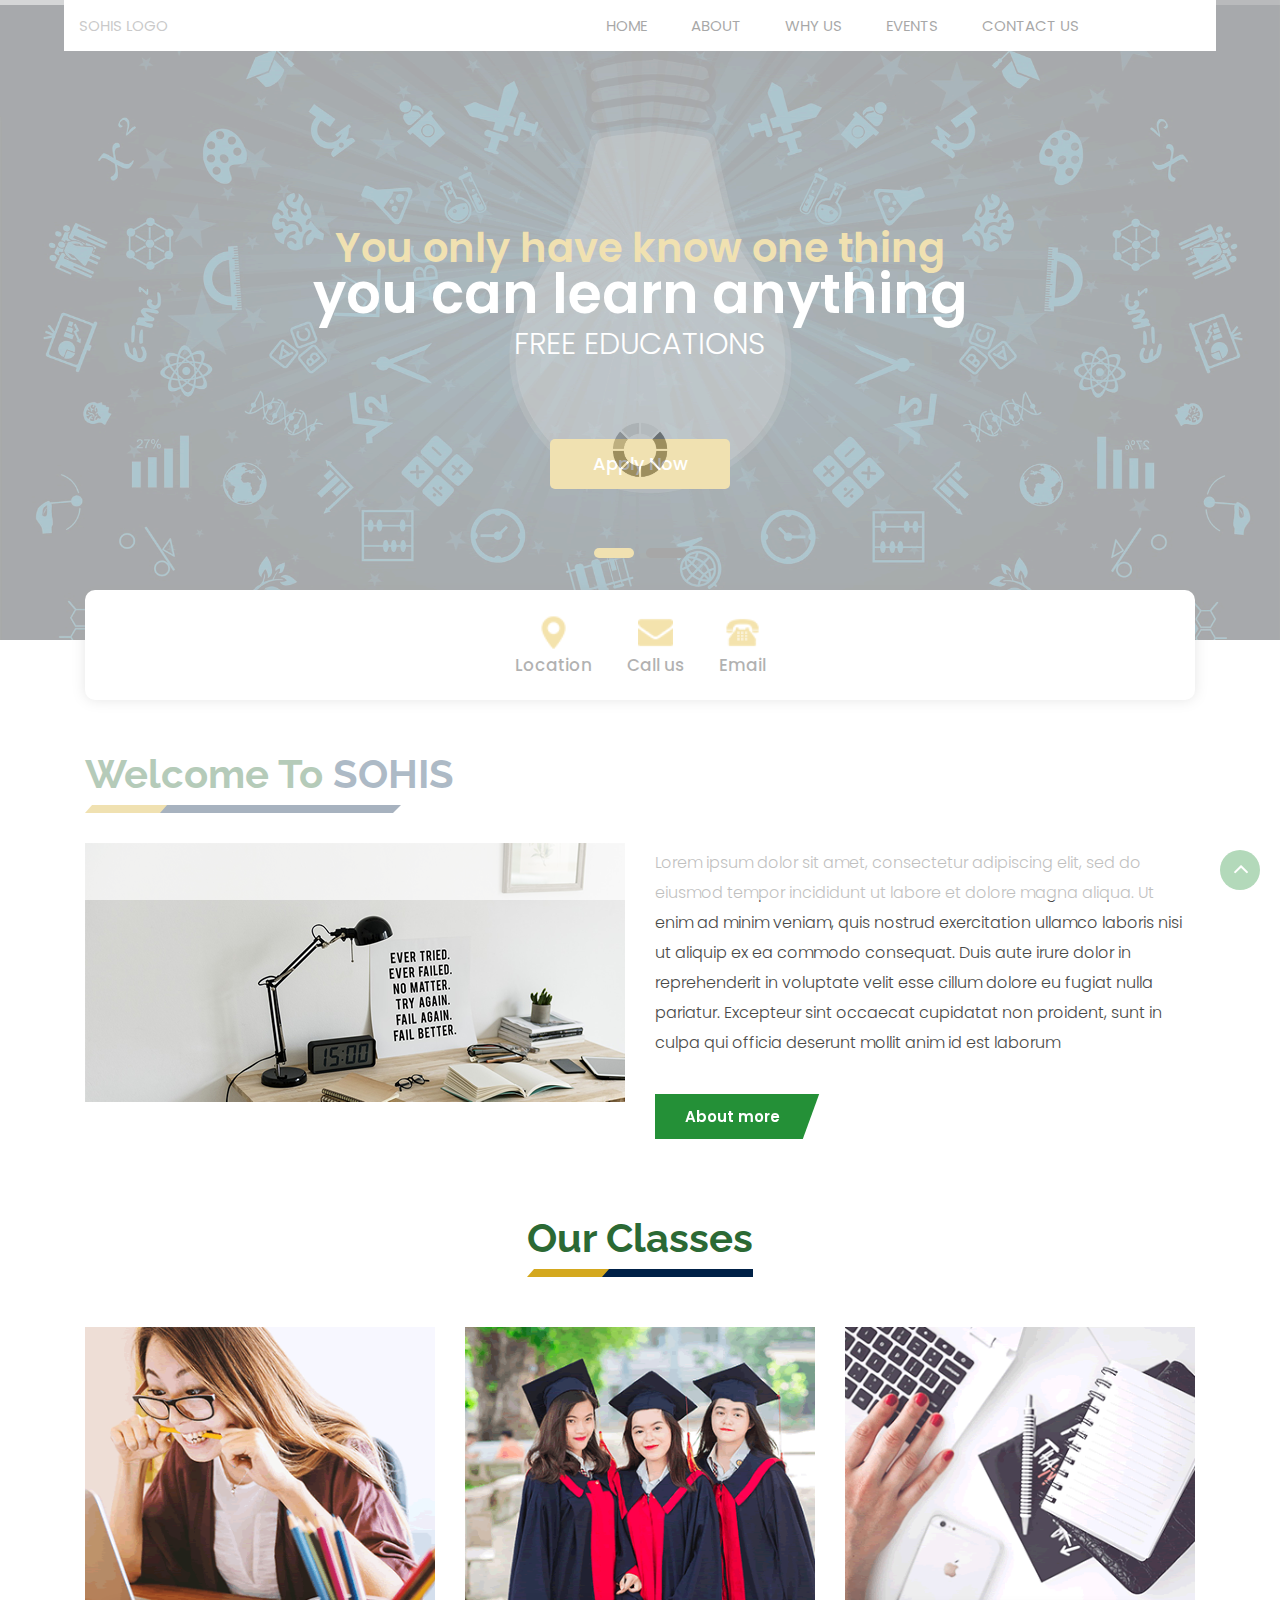
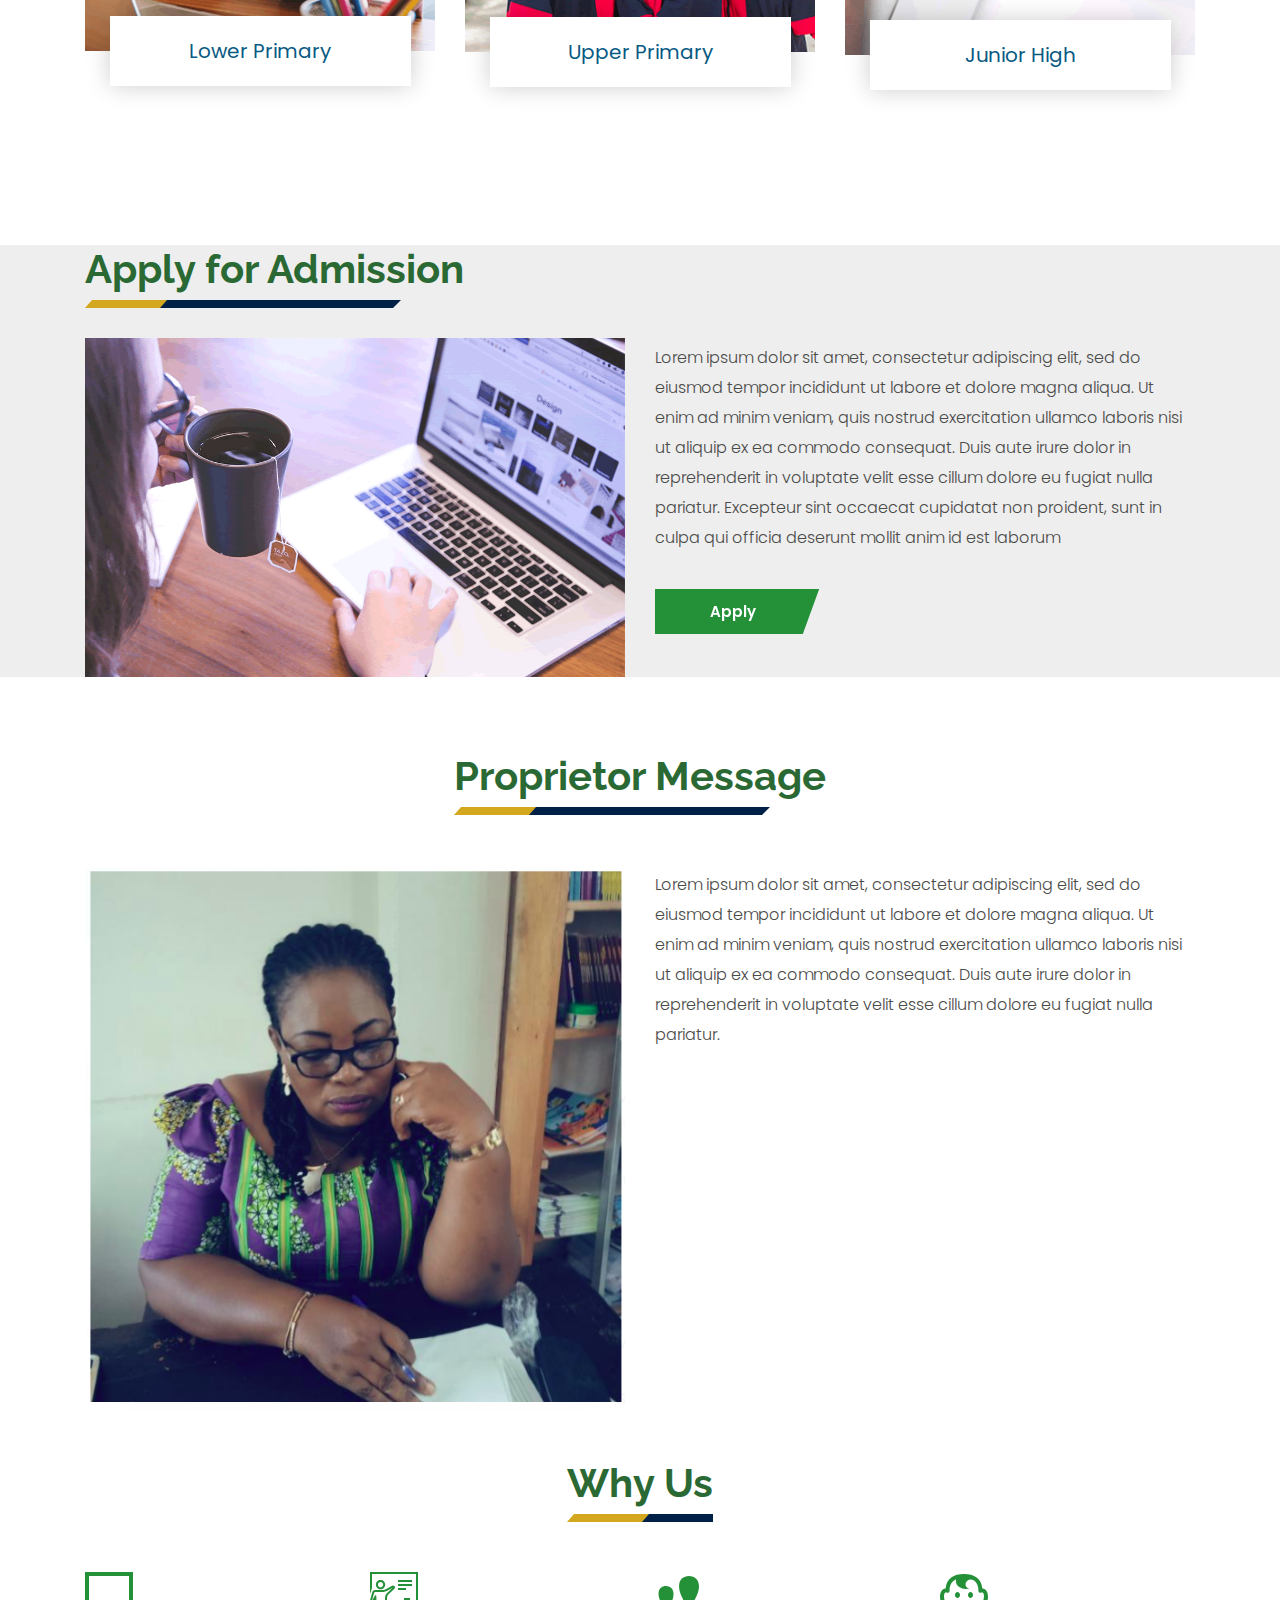
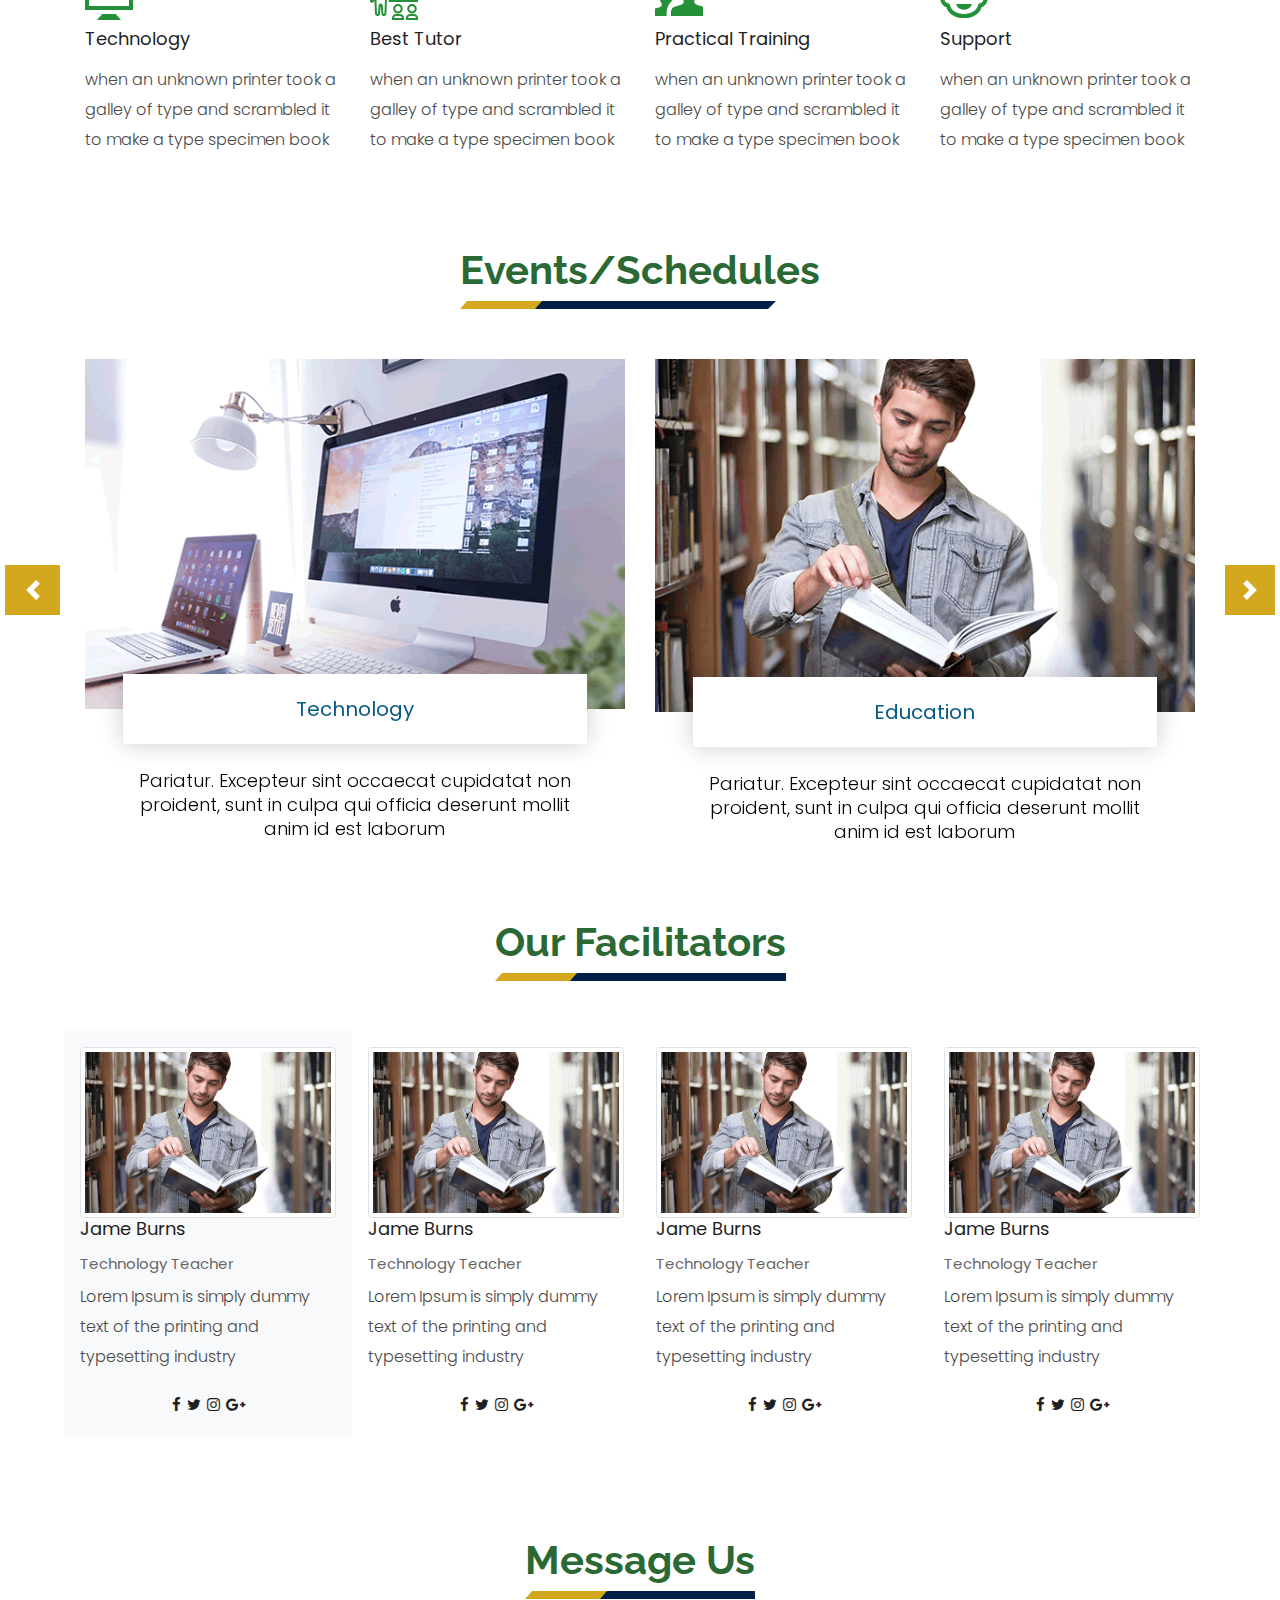
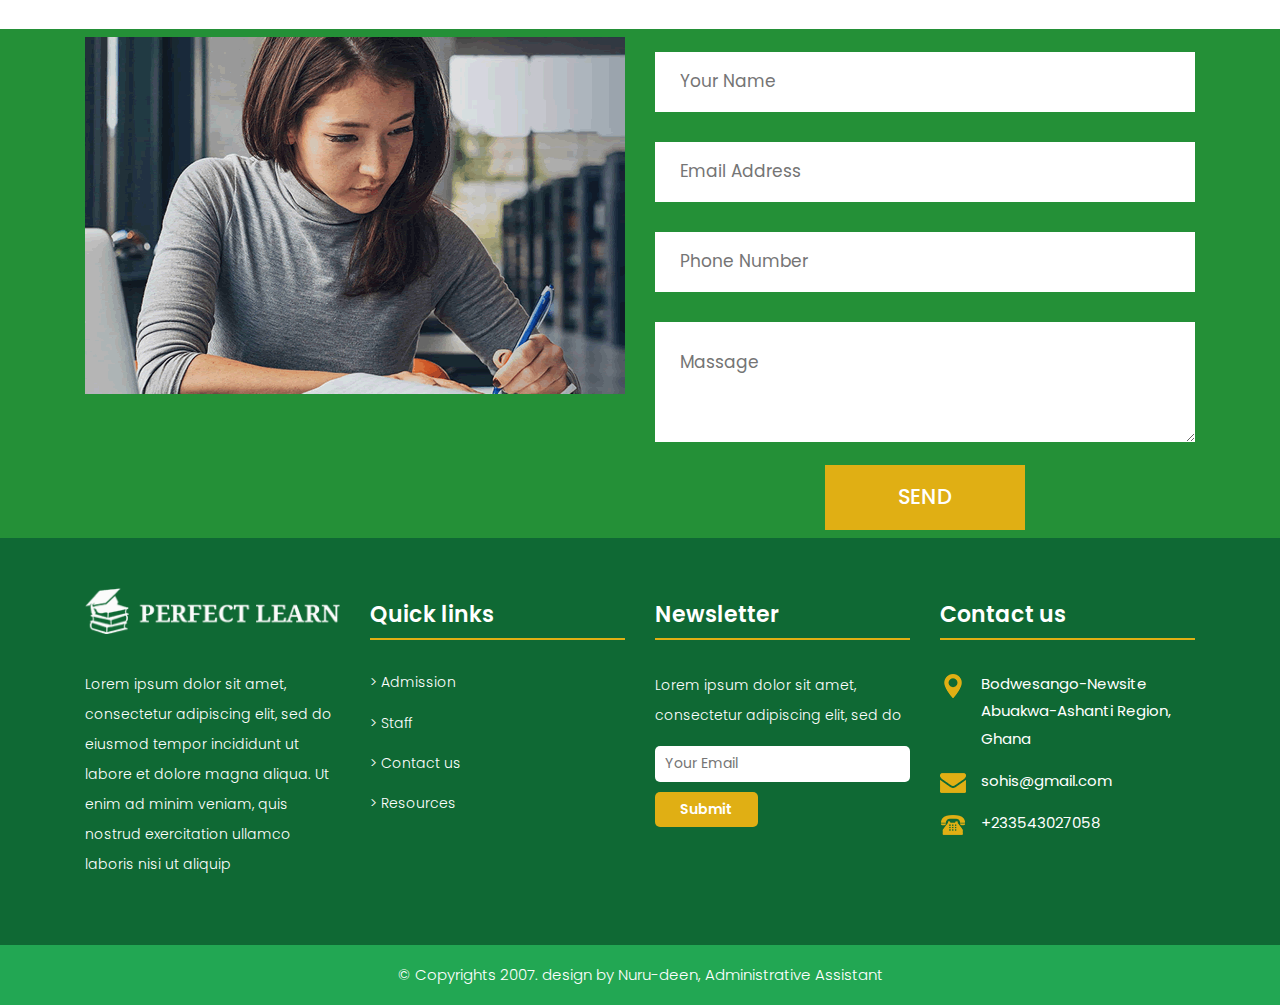
<file: index.html>
<!DOCTYPE html>
<html lang="en">
<!-- Basic -->

<head>
    <meta charset="utf-8">
    <meta http-equiv="X-UA-Compatible" content="IE=edge">

    <!-- Mobile Metas -->
    <meta name="viewport" content="width=device-width, minimum-scale=1.0, maximum-scale=1.0, user-scalable=no">

    <!-- Site Metas -->
    <title>Star of Hope International School</title>
    <meta name="keywords" content="">
    <meta name="description" content="">
    <meta name="author" content="">

    <!-- Site Icons -->
    <link rel="shortcut icon" href="#" type="image/x-icon" />
    <link rel="apple-touch-icon" href="#" />

    <!-- Bootstrap CSS -->
    <link rel="stylesheet" href="css/bootstrap.min.css" />
    <!-- Pogo Slider CSS -->
    <link rel="stylesheet" href="css/pogo-slider.min.css" />
    <!-- Site CSS -->
    <link rel="stylesheet" href="css/style.css" />
    <!-- Responsive CSS -->
    <link rel="stylesheet" href="css/responsive.css" />
    <!-- Custom CSS -->
    <link rel="stylesheet" href="css/custom.css" />

    <!--[if lt IE 9]>
      <script src="https://oss.maxcdn.com/libs/html5shiv/3.7.0/html5shiv.js"></script>
      <script src="https://oss.maxcdn.com/libs/respond.js/1.4.2/respond.min.js"></script>
    <![endif]-->

</head>

<body id="home" data-spy="scroll" data-target="#navbar-wd" data-offset="98" className="p-2">

    <!-- LOADER -->
    <div id="preloader">
        <div class="loader">
            <img src="images/loader.gif" alt="#" />
        </div>
    </div>
    <!-- end loader -->
    <!-- END LOADER -->

    <!-- Start header -->
    <header class="top-header">
        <nav class="navbar header-nav navbar-expand-lg">
            <div class="container-fluid">
                SOHIS LOGO
                <!-- <a class="navbar-brand" href="index.html"><img src="images/logo.png" alt="image"></a> -->
                <button class="navbar-toggler" type="button" data-toggle="collapse" data-target="#navbar-wd" aria-controls="navbar-wd" aria-expanded="false" aria-label="Toggle navigation">
                    <span></span>
                    <span></span>
                    <span></span>
                </button>
                <div class="collapse navbar-collapse justify-content-end" id="navbar-wd">
                    <ul class="navbar-nav">
                        <li><a class="nav-link active" href="index.html">Home</a></li>
                        <li><a class="nav-link" href="about.html">About</a></li>
                        <li><a class="nav-link" href="why-us.html">Why us</a></li>
						<li><a class="nav-link" href="events.html">Events</a></li>
						<li><a class="nav-link" href="contact.html">Contact us</a></li>
                    </ul>
                </div>
            </div>
        </nav>
    </header>
    <!-- End header -->

    <!-- Start Banner -->
    <div class="ulockd-home-slider">
        <div class="container-fluid">
            <div class="row">
                <div class="pogoSlider" id="js-main-slider">
                    <div class="pogoSlider-slide" style="background-image:url(images/banner_img.png);">
                        <div class="container">
                            <div class="row">
                                <div class="col-md-12">
                                    <div class="slide_text">
                                        <h3><span span class="theme_color">You only have know one thing</span><br>you can learn anything</h3>
                                        <h4>Free Educations</h4>
                                        <br>
                                        <div class="full center">
										    <a class="contact_bt" href="courses.html">Apply Now</a>
										</div>
                                    </div>
                                </div>
                            </div>
                        </div>
                    </div>
                    <div class="pogoSlider-slide" style="background-image:url(images/banner_img.png);">
                        <div class="container">
                            <div class="row">
                                <div class="col-md-12">
                                    <div class="slide_text">
                                        <h3><span span class="theme_color">You only have know one thing</span><br>you can learn anything</h3>
                                        <h4>Free Educations</h4>
                                        <br>
                                        <div class="full center">
										    <a class="contact_bt" href="contact.html">Contact Us Now</a>
										</div>
                                    </div>
                                </div>
                            </div>
                        </div>
                    </div>
                </div>
                <!-- .pogoSlider -->
            </div>
        </div>
    </div>
    <!-- End Banner -->
    <!-- section -->
	<div class="section tabbar_menu">
	   <div class="container">
	      <div class="row">
		      <div class="justify-content-center col-md-12">
			     <div class="tab_menu">
				    <ul class="d-flex justify-content-center" >
					   <li><a href="#"><span class="icon"><img src="images/i5.png" alt="#" /></span><span>Location</span></a></li>
					   <li><a href="#"><span class="icon"><img src="images/i6.png" alt="#" /></span><span>Call us</span></a></li>
					   <li><a href="#"><span class="icon"><img src="images/i7.png" alt="#" /></span><span>Email</span></a></li>
					</ul>
				 </div>
			  </div>
		  </div>
	   </div>
	</div>
	<!-- end section -->
	<!-- section -->
    <div class="section margin-top_50">
        <div class="container">
            <div class="row">
                <div class="heading_main text_align_left col-12">
                    <h2><span>Welcome To</span> <span style="color:#12385b">SOHIS</span> </h2>
                 </div>
                <div class="col-md-6">
                    <div class="full">
                        <img src="images/img2.png" alt="#" />
                    </div>
                </div>
				<div class="col-md-6">
                    <div class="full">
                        <p>Lorem ipsum dolor sit amet, consectetur adipiscing elit, sed do eiusmod tempor incididunt ut labore et dolore magna aliqua.
                        Ut enim ad minim veniam, quis nostrud exercitation ullamco laboris nisi ut aliquip ex ea commodo consequat. 
                        Duis aute irure dolor in reprehenderit in voluptate velit esse cillum dolore eu fugiat nulla pariatur. 
                        Excepteur sint occaecat cupidatat non proident, sunt in culpa qui officia deserunt mollit anim id est laborum</p>
                    </div>
                    <div class="full">
                        <a class="hvr-radial-out button-theme" href="about.html">About more</a>
                    </div>
                </div>
            </div>
        </div>
    </div>
	<!-- end section -->
	<!-- section -->
    <div class="section layout_padding">
        <div class="container">
            <div class="row">
                <div class="col-md-12">
                    <div class="full">
                        <div class="heading_main text_align_center">
						   <h2><span>Our Classes</span></h2>
                        </div>
					  </div>
                </div>
				<div class="col-md-4">
                    <div class="full blog_img_popular">
                       <img class="img-responsive" src="images/p1.png" alt="#" /> 
					   <h4>Lower Primary</h4>
                    </div>
                </div>
				<div class="col-md-4">
                    <div class="full blog_img_popular">
                        <img class="img-responsive" src="images/p2.png" alt="#" />
						<h4>Upper Primary</h4>
                    </div>
                </div>
				<div class="col-md-4">
                    <div class="full blog_img_popular">
                        <img class="img-responsive" src="images/p3.png" alt="#" />
						<h4>Junior High</h4>
                    </div>
                </div>
            </div>
        </div>
    </div>
	<!-- end section -->
	<!-- section -->
    <div class="section margin-top_50 silver_bg">
        <div class="container">
            <div class="row">
                <div class="heading_main text_align_left col-12">
                    <h2><span>Apply for Admission</h2>
                 </div>
			    <div class="col-md-6">
                    <div class="full float-right_img">
                        <img src="images/img6.png" alt="#" />
                    </div>
                </div>
                <div class="col-md-6">
                    <div class="full">
                        <p>Lorem ipsum dolor sit amet, consectetur adipiscing elit, sed do eiusmod tempor incididunt ut labore et dolore magna aliqua.
                        Ut enim ad minim veniam, quis nostrud exercitation ullamco laboris nisi ut aliquip ex ea commodo consequat. Duis aute irure dolor 
                        in reprehenderit in voluptate velit esse cillum dolore eu fugiat nulla pariatur. Excepteur sint occaecat cupidatat non proident, 
                        sunt in culpa qui officia deserunt mollit anim id est laborum</p>
                    </div>
                    <div class="full">
                        <a class="hvr-radial-out button-theme" href="#">Apply</a>
                    </div>
                </div>
			</div>
        </div>
    </div>
	<!-- end section -->
	<!-- section -->
    <div class="section layout_padding padding_bottom-0">
        <div class="container">
            <div class="w-full col-12 heading_main text_align_center">
                <h2><span>Proprietor Message</span></h2>
            </div>
            <div class="row">
                <div class="col-md-6">
                    <div class="full">
                        <img class="img-responsive" src="images/sohis-proprie.png" alt="Proprietor" 
                        style=" object-fit: contain;"/>
                    </div>
                </div>
				<div class="col-md-6">
                    <div class="full">
                        <p>Lorem ipsum dolor sit amet, consectetur adipiscing elit, sed do eiusmod tempor incididunt ut labore et dolore magna aliqua. 
                        Ut enim ad minim veniam, quis nostrud exercitation ullamco laboris nisi ut aliquip ex ea commodo consequat. Duis aute irure dolor in 
                        reprehenderit in voluptate velit esse cillum dolore eu fugiat nulla pariatur.</p>
                    </div>
                </div>
            </div>
        </div>
    </div>
	<!-- end section -->

    <section id="whyUs">
        <!-- Start why us top -->
        <div class="row" style="margin-top: 3rem">        
          <div class="col-lg-12 col-sm-12">
            <div class="whyus_top">
              <div class="container">
                <!-- Why us top titile -->
                <div class="row">
                  <div class="col-lg-12 col-md-12"> 
                    <div class="heading_main text_align_center">
                        <h2><span>Why Us </span></h2>
                     </div>
                  </div>
                </div>
                <!-- End Why us top titile -->
                <!-- Start Why us top content  -->
                <div class="row">
                  <div class="col-lg-3 col-md-3 col-sm-3">
                    <div class="single_whyus_top wow fadeInUp">
                      <div class="whyus_icon">
                        <svg xmlns="http://www.w3.org/2000/svg" width="24" height="24" viewBox="0 0 24 24"
                            style="fill:#249037; width:3rem; height:3rem">
                            <path d="M0 0v19h24v-19h-24zm22 17h-20v-15h20v15zm-6.599 4l2.599 3h-12l2.599-3h6.802z"/>
                        </svg>
                      </div>
                      <h3>Technology</h3>
                      <p>when an unknown printer took a galley of type and scrambled it to make a type specimen book</p>
                    </div>
                  </div>
                  <div class="col-lg-3 col-md-3 col-sm-3">
                    <div class="single_whyus_top wow fadeInUp">
                        <div class="whyus_icon">
                            <svg xmlns="http://www.w3.org/2000/svg" width="24" height="24" viewBox="0 0 24 24"
                                style="fill:#249037; width:3rem; height:3rem">
                                <path d="M22 21c.53 0 1.039.211 1.414.586.376.375.586.884.586 1.414v1h-6v-1c0-1.104.896-2 2-2h2zm-7 0c.53 0 1.039.211 1.414.586.376.375.586.884.586 1.414v1h-6v-1c0-1.104.896-2 2-2h2zm7 1h-2c-.551 0-1 .448-1 1h4c0-.564-.461-1-1-1zm-7 0h-2c-.551 0-1 .448-1 1h4c0-.564-.461-1-1-1zm-6.758-1.216c-.025.679-.576 1.21-1.256 1.21-.64 0-1.179-.497-1.254-1.156l-.406-4.034-.317 4.019c-.051.656-.604 1.171-1.257 1.171-.681 0-1.235-.531-1.262-1.21l-.262-6.456-.308.555c-.241.437-.8.638-1.265.459-.404-.156-.655-.538-.655-.951 0-.093.012-.188.039-.283l1.134-4.098c.17-.601.725-1.021 1.351-1.021h4.096c.511 0 1.012-.178 1.285-.33.723-.403 2.439-1.369 3.136-1.793.394-.243.949-.147 1.24.217.32.396.286.95-.074 1.297l-3.048 2.906c-.375.359-.595.849-.617 1.381-.061 1.397-.3 8.117-.3 8.117zm-5.718-10.795c-.18 0-.34.121-.389.294-.295 1.04-1.011 3.666-1.134 4.098l1.511-2.593c.172-.295.623-.18.636.158l.341 8.797c.01.278.5.287.523.002 0 0 .269-3.35.308-3.944.041-.599.449-1.017.992-1.017.547.002.968.415 1.029 1.004.036.349.327 3.419.385 3.938.043.378.505.326.517.022 0 0 .239-6.725.3-8.124.033-.791.362-1.523.925-2.061l3.045-2.904c-.661.492-2.393 1.468-3.121 1.873-.396.221-1.07.457-1.772.457h-4.096zm18.476 6.011c-1.305 0-2.364 1.06-2.364 2.364 0 1.305 1.059 2.365 2.364 2.365s2.364-1.06 2.364-2.365c0-1.304-1.059-2.364-2.364-2.364zm-7 0c-1.305 0-2.364 1.06-2.364 2.364 0 1.305 1.059 2.365 2.364 2.365s2.364-1.06 2.364-2.365c0-1.304-1.059-2.364-2.364-2.364zm7 1c.752 0 1.364.612 1.364 1.364 0 .753-.612 1.365-1.364 1.365-.752 0-1.364-.612-1.364-1.365 0-.752.612-1.364 1.364-1.364zm-7 0c.752 0 1.364.612 1.364 1.364 0 .753-.612 1.365-1.364 1.365-.752 0-1.364-.612-1.364-1.365 0-.752.612-1.364 1.364-1.364zm10-2h-14.658v-1h7.658v-1h3v1h3v-13h-22v7l-1 3v-11h24v15zm-6-6h-4v-1h4v1zm-12.727-5c-1.278 0-2.315 1.038-2.315 2.316 0 1.278 1.037 2.316 2.315 2.316s2.316-1.038 2.316-2.316c0-1.278-1.038-2.316-2.316-2.316zm0 1c.726 0 1.316.59 1.316 1.316 0 .726-.59 1.316-1.316 1.316-.725 0-1.315-.59-1.315-1.316 0-.726.59-1.316 1.315-1.316zm15.727 2h-7v-1h7v1zm0-2h-7v-1h7v1z"/>
                            </svg>
                        </div>
                      <h3>Best Tutor</h3>
                      <p>when an unknown printer took a galley of type and scrambled it to make a type specimen book</p>
                    </div>
                  </div>
                  <div class="col-lg-3 col-md-3 col-sm-3">
                    <div class="single_whyus_top wow fadeInUp">
                        <div class="whyus_icon">
                            <svg xmlns="http://www.w3.org/2000/svg" width="24" height="24" viewBox="0 0 24 24"
                                style="fill:#249037; width:3rem; height:3rem">
                                <path d="M10.644 17.08c2.866-.662 4.539-1.241 3.246-3.682-3.932-7.427-1.042-11.398 3.111-11.398 4.235 0 7.054 4.124 3.11 11.398-1.332 2.455.437 3.034 3.242 3.682 2.483.574 2.647 1.787 2.647 3.889v1.031h-18c0-2.745-.22-4.258 2.644-4.92zm-12.644 4.92h7.809c-.035-8.177 3.436-5.313 3.436-11.127 0-2.511-1.639-3.873-3.748-3.873-3.115 0-5.282 2.979-2.333 8.549.969 1.83-1.031 2.265-3.181 2.761-1.862.43-1.983 1.34-1.983 2.917v.773z"/> 
                            </svg>
                        </div>
                      <h3>Practical Training</h3>
                      <p>when an unknown printer took a galley of type and scrambled it to make a type specimen book</p>
                    </div>
                  </div>
                  <div class="col-lg-3 col-md-3 col-sm-3">
                    <div class="single_whyus_top wow fadeInUp">
                        <div class="whyus_icon">
                            <svg xmlns="http://www.w3.org/2000/svg" width="24" height="24" viewBox="0 0 24 24"
                                style="fill:#249037; width:3rem; height:3rem;">
                                <path d="M21.174 8.205c-.427-4.943-4.082-7.205-9.174-7.205-5.143 0-8.751 2.311-9.174 7.205-2.026.142-2.826 2.079-2.826 4.221 0 1.888.861 4.627 3.176 5.159 1.193 3.546 4.229 5.415 8.824 5.415s7.631-1.869 8.824-5.415c2.315-.532 3.176-3.271 3.176-5.159 0-2.128-.794-4.079-2.826-4.221zm-1.141 7.471c-.449.009-.836.315-.949.749-.787 3.036-3.17 4.575-7.084 4.575s-6.297-1.539-7.083-4.575c-.113-.434-.5-.74-.949-.749-2.135-.041-2.438-4.65-1.336-5.367.272-.177.614-.104.756-.041.671.3 1.427-.207 1.406-.941-.071-2.526.931-4.647 3.23-5.706-.663 2.823 2.205 5.638 6.672 4.598-4.012-1.098-1.056-6.221 2.352-3.954 1.608 1.217 2.214 3.072 2.16 5.063-.021.739.743 1.239 1.406.941.142-.064.483-.137.756.041 1.101.716.798 5.325-1.337 5.366zm-3.533-4.176c0 .828-.56 1.5-1.25 1.5s-1.25-.672-1.25-1.5.56-1.5 1.25-1.5 1.25.672 1.25 1.5zm-7.75 1.5c-.69 0-1.25-.672-1.25-1.5s.56-1.5 1.25-1.5 1.25.672 1.25 1.5-.56 1.5-1.25 1.5zm-.75 3h8s-.844 2.875-4 2.875c-3.25 0-4-2.875-4-2.875z"/>
                            </svg>
                        </div>
                      <h3>Support</h3>
                      <p>when an unknown printer took a galley of type and scrambled it to make a type specimen book</p>
                    </div>
                  </div>
                </div>
                <!-- End Why us top content  -->
              </div>
            </div>
          </div>        
        </div>
        <!-- End why us top -->
  
      </section>
      <!-- End why us section -->
	<!-- section -->
    <div class="section layout_padding padding_bottom-0">
        <div class="container">
            <div class="row">
                <div class="col-md-12">
                    <div class="full">
                        <div class="heading_main text_align_center">
						   <h2><span>Events/Schedules</span></h2>
                        </div>
					  </div>
                </div>
			  </div>
               <div class="row">
                <div class="col-lg-12">
                    <div id="demo" class="carousel slide" data-ride="carousel">

                        <!-- The slideshow -->
                        <div class="carousel-inner">
                            <div class="carousel-item active">
                                <div class="row">
                                    <div class="col-lg-6 col-md-6 col-sm-12">
									   <div class="full blog_img_popular">
                                          <img class="img-responsive" src="images/img9.png" alt="#" />
										  <h4>Technology</h4>
										  <p>Pariatur. Excepteur sint occaecat cupidatat non proident, sunt in culpa qui officia deserunt mollit anim id est laborum</p>
										</div>
                                    </div>
                                    <div class="col-lg-6 col-md-6 col-sm-12">
                                        <div class="full blog_img_popular">
                                          <img class="img-responsive" src="images/img8.png" alt="#" />
										  <h4>Education</h4>
										  <p>Pariatur. Excepteur sint occaecat cupidatat non proident, sunt in culpa qui officia deserunt mollit anim id est laborum</p>
										</div>
                                    </div>
                                </div>
                            </div>
                            <div class="carousel-item">
                                <div class="row">
                                    <div class="col-lg-6 col-md-6 col-sm-12">
									   <div class="full blog_img_popular">
                                          <img class="img-responsive" src="images/img9.png" alt="#" />
										  <h4>Technology</h4>
										  <p>Pariatur. Excepteur sint occaecat cupidatat non proident, sunt in culpa qui officia deserunt mollit anim id est laborum</p>
										</div>
                                    </div>
                                    <div class="col-lg-6 col-md-6 col-sm-12">
                                        <div class="full blog_img_popular">
                                          <img class="img-responsive" src="images/img8.png" alt="#" />
										  <h4>Education</h4>
										  <p>Pariatur. Excepteur sint occaecat cupidatat non proident, sunt in culpa qui officia deserunt mollit anim id est laborum</p>
										</div>
                                    </div>
                                </div>
                            </div>
                        </div>

                        <!-- Left and right controls -->
                        <a class="carousel-control-prev" href="#demo" data-slide="prev">
                            <span class="carousel-control-prev-icon"></span>
                        </a>
                        <a class="carousel-control-next" href="#demo" data-slide="next">
                            <span class="carousel-control-next-icon"></span>
                        </a>

                    </div>
                </div>

            </div>			  
           </div>
        </div>
	<!-- end section -->

    <!-- ==== Our tutors -->
    <section id="ourTutors">
        <div class="container p-4">
         <!-- Our courses titile -->
          <div class="row">
            <div class="col-lg-12 col-md-12"> 
                <div class="heading_main text_align_center">
                    <h2><span>Our Facilitators </span></h2>
                 </div>
            </div>
          </div>
          <!-- End Our levels titile -->
  
          <!-- Start Our courses content -->

          <!-- our tutors -->
          <div class="row">
            <div class="row">
                <div class="col-sm-12 col-md-4 col-lg-3 p-3 bg-light">
                    <div class="single_tutors">
                        <div class="tutors_thumb">
                            <img src="images/img8.png" class="img-thumbnail"/>                      
                        </div>
                        <div class="singTutors_content">
                            <h3 class="tutors_name">Jame Burns</h3>
                            <span>Technology Teacher</span>
                            <p>Lorem Ipsum is simply dummy text of the printing and typesetting industry</p>
                        </div>
                        <div class="singTutors_social">
                            <ul class="tutors_socnav row">
                            <li><a class="fa fa-facebook" href="#"></a></li>
                            <li><a class="fa fa-twitter" href="#"></a></li>
                            <li><a class="fa fa-instagram" href="#"></a></li>
                            <li><a class="fa fa-google-plus" href="#"></a></li>
                            </ul>
                        </div>
                    </div>
                </div>
                <div class="col-sm-12 col-md-4 col-lg-3 p-3">
                    <div class="single_tutors">
                        <div class="tutors_thumb">
                            <img src="images/img8.png" class="img-thumbnail" />                      
                        </div>
                        <div class="singTutors_content">
                            <h3 class="tutors_name">Jame Burns</h3>
                            <span>Technology Teacher</span>
                            <p>Lorem Ipsum is simply dummy text of the printing and typesetting industry</p>
                        </div>
                        <div class="singTutors_social">
                            <ul class="tutors_socnav">
                            <li><a class="fa fa-facebook" href="#"></a></li>
                            <li><a class="fa fa-twitter" href="#"></a></li>
                            <li><a class="fa fa-instagram" href="#"></a></li>
                            <li><a class="fa fa-google-plus" href="#"></a></li>
                            </ul>
                        </div>
                    </div>
                </div>
                <div class="col-sm-12 col-md-4 col-lg-3 p-3">
                    <div class="single_tutors">
                        <div class="tutors_thumb">
                            <img src="images/img8.png" class="img-thumbnail" />                      
                        </div>
                        <div class="singTutors_content">
                            <h3 class="tutors_name">Jame Burns</h3>
                            <span>Technology Teacher</span>
                            <p>Lorem Ipsum is simply dummy text of the printing and typesetting industry</p>
                        </div>
                        <div class="singTutors_social">
                            <ul class="tutors_socnav">
                            <li><a class="fa fa-facebook" href="#"></a></li>
                            <li><a class="fa fa-twitter" href="#"></a></li>
                            <li><a class="fa fa-instagram" href="#"></a></li>
                            <li><a class="fa fa-google-plus" href="#"></a></li>
                            </ul>
                        </div>
                    </div>
                </div>
                <div class="col-sm-12 col-md-4 col-lg-3 p-3">
                    <div class="single_tutors">
                        <div class="tutors_thumb">
                            <img src="images/img8.png" class="img-thumbnail"/>                      
                        </div>
                        <div class="singTutors_content">
                            <h3 class="tutors_name">Jame Burns</h3>
                            <span>Technology Teacher</span>
                            <p>Lorem Ipsum is simply dummy text of the printing and typesetting industry</p>
                        </div>
                        <div class="singTutors_social">
                            <ul class="tutors_socnav">
                            <li><a class="fa fa-facebook" href="#"></a></li>
                            <li><a class="fa fa-twitter" href="#"></a></li>
                            <li><a class="fa fa-instagram" href="#"></a></li>
                            <li><a class="fa fa-google-plus" href="#"></a></li>
                            </ul>
                        </div>
                    </div>
                </div>
            </div>
            
          <!-- End Our courses content -->
        </div>
      </section>
      <!--=========== END OUR TUTORS SECTION ================-->
	<!-- section -->
    <div class="section layout_padding padding_bottom-0">
        <div class="container">
            <div class="row">
                <div class="col-md-12">
                    <div class="full">
                        <div class="heading_main text_align_center" style="margin-bottom: 0px !important;">
						   <h2><span>Message Us</span></h2>
                        </div>
					  </div>
                </div>
			  </div>
           </div>
        </div>
	<!-- end section -->
	<!-- section -->
    <div class="section contact_section p-2" style="background:#249037;">
        <div class="container">
               <div class="row">
                 <div class="col-lg-6 col-md-6 col-sm-12">
				    <div class="full float-right_img">
                        <img src="images/img10.png" alt="#">
                    </div>
                 </div>
				 <div class="col-lg-6 col-md-6 col-sm-12">
				    <div class="contact_form">
					    <form action="contact.html">
						   <fieldset>
						       <div class="full field">
							      <input type="text" placeholder="Your Name" name="your name" />
							   </div>
							   <div class="full field">
							      <input type="email" placeholder="Email Address" name="Email" />
							   </div>
							   <div class="full field">
							      <input type="phn" placeholder="Phone Number" name="Phone number" />
							   </div>
							   <div class="full field">
							      <textarea placeholder="Massage"></textarea>
							   </div>
							   <div class="full field">
							      <div class="center"><button>Send</button></div>
							   </div>
						   </fieldset>
						</form>
					</div>
                 </div>
               </div>			  
           </div>
        </div>
	<!-- end section -->
    <!-- Start Footer -->
    <footer class="footer-box">
        <div class="container">
		
		   <div class="row">
		   
		      <div class="col-xs-12 col-sm-6 col-md-6 col-lg-3">
			     <div class="footer_blog">
				    <div class="full margin-bottom_30">
					   <img src="images/footer_logo.png" alt="#" />
					 </div>
					 <div class="full white_fonts">
					    <p>Lorem ipsum dolor sit amet, consectetur adipiscing elit, sed do eiusmod tempor incididunt ut labore et dolore magna aliqua. 
						Ut enim ad minim veniam, quis nostrud exercitation ullamco laboris nisi ut aliquip </p>
					 </div>
				 </div>
			  </div>
			  
			  <div class="col-xs-12 col-sm-6 col-md-6 col-lg-3">
			       <div class="footer_blog footer_menu white_fonts">
						    <h3>Quick links</h3>
						    <ul> 
							  <li><a href="#">> Admission </a></li>
							  <li><a href="#">> Staff</a></li>
							  <li><a href="#">> Contact us</a></li>
							  <li><a href="#">> Resources</a></li>
							</ul>
						 </div>
				 </div>
				 
				 <div class="col-xs-12 col-sm-6 col-md-6 col-lg-3">
				 <div class="footer_blog full white_fonts">
						     <h3>Newsletter</h3>
							 <p>Lorem ipsum dolor sit amet, consectetur adipiscing elit, sed do</p>
							 <div class="newsletter_form">
							    <form action="index.html">
								   <input type="email" placeholder="Your Email" name="#" required />
								   <button>Submit</button>
								</form>
							 </div>
						 </div>
					</div>	 
			  
			  <div class="col-xs-12 col-sm-6 col-md-6 col-lg-3">
				 <div class="footer_blog full white_fonts">
						     <h3>Contact us</h3>
							 <ul class="full">
							   <li><img src="images/i5.png"><span>Bodwesango-Newsite<br>Abuakwa-Ashanti Region, Ghana</span></li>
							   <li><img src="images/i6.png"><span>sohis@gmail.com</span></li>
							   <li><img src="images/i7.png"><span>+233543027058</span></li>
							 </ul>
						 </div>
					</div>	 
			  
		   </div>
		
        </div>
    </footer>
    <!-- End Footer -->

    <div class="footer_bottom">
        <div class="container">
            <div class="row">
                <div class="col-12">
                    <p class="crp">© Copyrights 2007. design by Nuru-deen, Administrative Assistant</p>
                </div>
            </div>
        </div>
    </div>

    <a href="#" id="scroll-to-top" class="hvr-radial-out"><i class="fa fa-angle-up"></i></a>

    <!-- ALL JS FILES -->
    <script src="js/jquery.min.js"></script>
	<script src="js/popper.min.js"></script>
    <script src="js/bootstrap.min.js"></script>
    <!-- ALL PLUGINS -->
    <script src="js/jquery.magnific-popup.min.js"></script>
    <script src="js/jquery.pogo-slider.min.js"></script>
    <script src="js/slider-index.js"></script>
    <script src="js/smoothscroll.js"></script>
    <script src="js/form-validator.min.js"></script>
    <script src="js/contact-form-script.js"></script>
    <script src="js/isotope.min.js"></script>
    <script src="js/images-loded.min.js"></script>
    <script src="js/custom.js"></script>
	<script>
	/* counter js */

(function ($) {
	$.fn.countTo = function (options) {
		options = options || {};
		
		return $(this).each(function () {
			// set options for current element
			var settings = $.extend({}, $.fn.countTo.defaults, {
				from:            $(this).data('from'),
				to:              $(this).data('to'),
				speed:           $(this).data('speed'),
				refreshInterval: $(this).data('refresh-interval'),
				decimals:        $(this).data('decimals')
			}, options);
			
			// how many times to update the value, and how much to increment the value on each update
			var loops = Math.ceil(settings.speed / settings.refreshInterval),
				increment = (settings.to - settings.from) / loops;
			
			// references & variables that will change with each update
			var self = this,
				$self = $(this),
				loopCount = 0,
				value = settings.from,
				data = $self.data('countTo') || {};
			
			$self.data('countTo', data);
			
			// if an existing interval can be found, clear it first
			if (data.interval) {
				clearInterval(data.interval);
			}
			data.interval = setInterval(updateTimer, settings.refreshInterval);
			
			// initialize the element with the starting value
			render(value);
			
			function updateTimer() {
				value += increment;
				loopCount++;
				
				render(value);
				
				if (typeof(settings.onUpdate) == 'function') {
					settings.onUpdate.call(self, value);
				}
				
				if (loopCount >= loops) {
					// remove the interval
					$self.removeData('countTo');
					clearInterval(data.interval);
					value = settings.to;
					
					if (typeof(settings.onComplete) == 'function') {
						settings.onComplete.call(self, value);
					}
				}
			}
			
			function render(value) {
				var formattedValue = settings.formatter.call(self, value, settings);
				$self.html(formattedValue);
			}
		});
	};
	
	$.fn.countTo.defaults = {
		from: 0,               // the number the element should start at
		to: 0,                 // the number the element should end at
		speed: 1000,           // how long it should take to count between the target numbers
		refreshInterval: 100,  // how often the element should be updated
		decimals: 0,           // the number of decimal places to show
		formatter: formatter,  // handler for formatting the value before rendering
		onUpdate: null,        // callback method for every time the element is updated
		onComplete: null       // callback method for when the element finishes updating
	};
	
	function formatter(value, settings) {
		return value.toFixed(settings.decimals);
	}
}(jQuery));

jQuery(function ($) {
  // custom formatting example
  $('.count-number').data('countToOptions', {
	formatter: function (value, options) {
	  return value.toFixed(options.decimals).replace(/\B(?=(?:\d{3})+(?!\d))/g, ',');
	}
  });
  
  // start all the timers
  $('.timer').each(count);  
  
  function count(options) {
	var $this = $(this);
	options = $.extend({}, options || {}, $this.data('countToOptions') || {});
	$this.countTo(options);
  }
});
	</script>
</body>

</html>
</file>
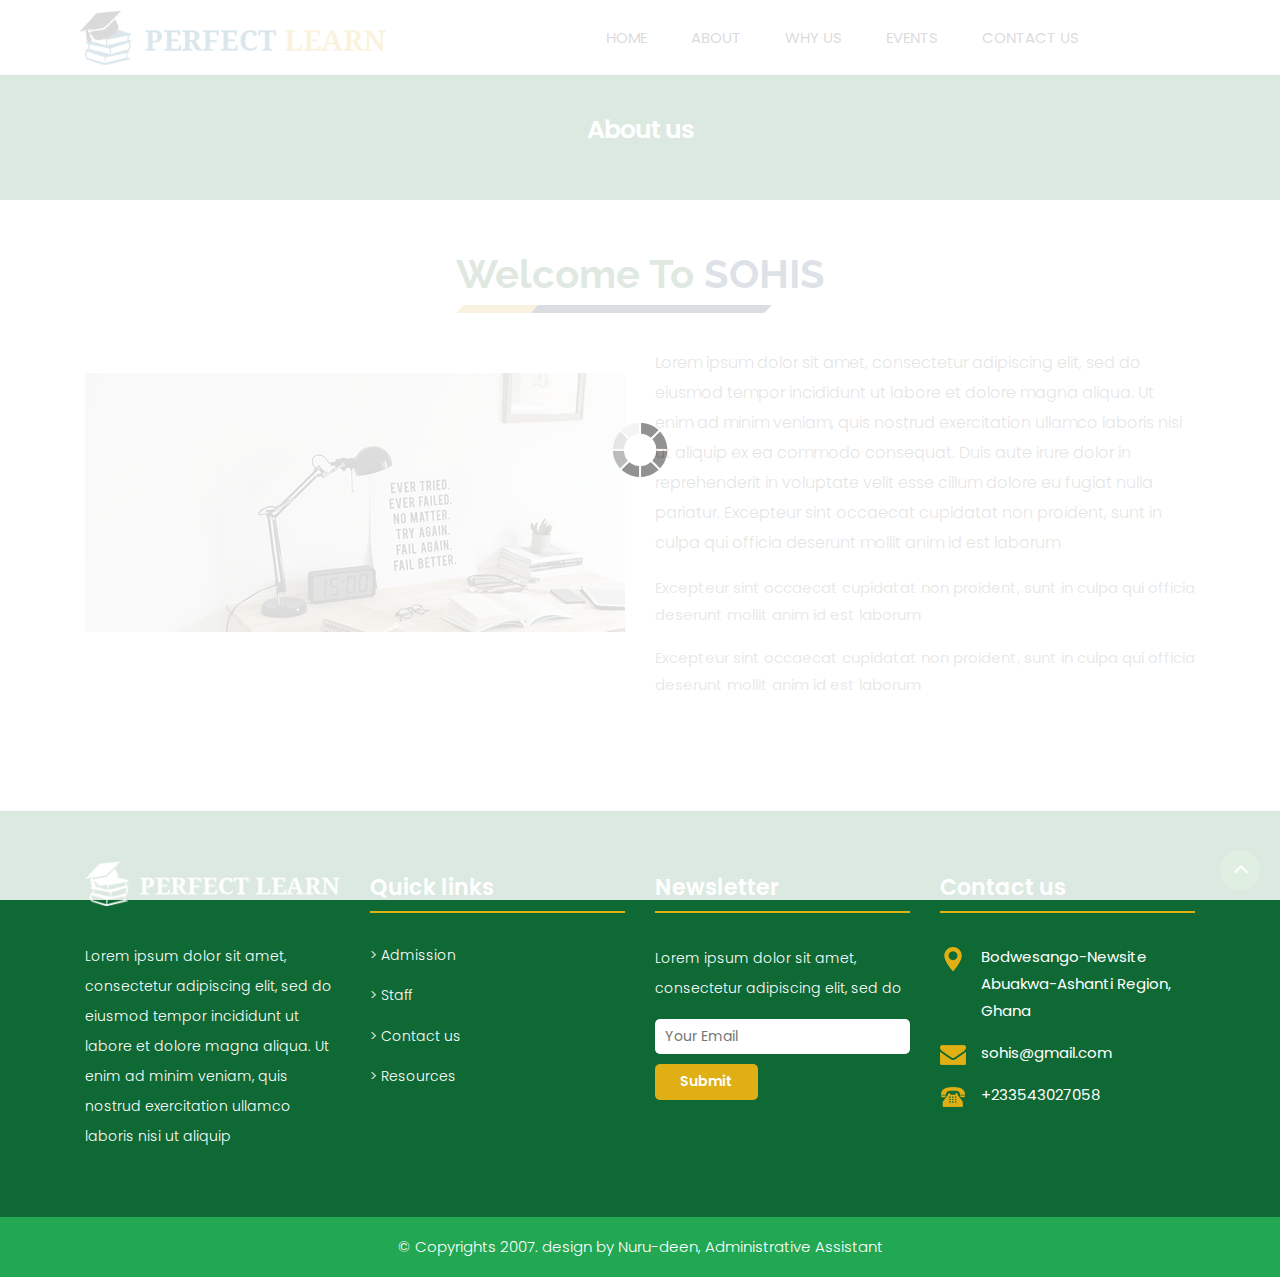
<file: about.html>
<!DOCTYPE html>
<html lang="en">
<!-- Basic -->

<head>
    <meta charset="utf-8">
    <meta http-equiv="X-UA-Compatible" content="IE=edge">

    <!-- Mobile Metas -->
    <meta name="viewport" content="width=device-width, minimum-scale=1.0, maximum-scale=1.0, user-scalable=no">

    <!-- Site Metas -->
    <title>Perfect - Responsive HTML5 Template</title>
    <meta name="keywords" content="">
    <meta name="description" content="">
    <meta name="author" content="">

    <!-- Site Icons -->
    <link rel="shortcut icon" href="#" type="image/x-icon" />
    <link rel="apple-touch-icon" href="#" />

    <!-- Bootstrap CSS -->
    <link rel="stylesheet" href="css/bootstrap.min.css" />
    <!-- Pogo Slider CSS -->
    <link rel="stylesheet" href="css/pogo-slider.min.css" />
    <!-- Site CSS -->
    <link rel="stylesheet" href="css/style.css" />
    <!-- Responsive CSS -->
    <link rel="stylesheet" href="css/responsive.css" />
    <!-- Custom CSS -->
    <link rel="stylesheet" href="css/custom.css" />

    <!--[if lt IE 9]>
      <script src="https://oss.maxcdn.com/libs/html5shiv/3.7.0/html5shiv.js"></script>
      <script src="https://oss.maxcdn.com/libs/respond.js/1.4.2/respond.min.js"></script>
    <![endif]-->

</head>

<body id="inner_page" data-spy="scroll" data-target="#navbar-wd" data-offset="98">

    <!-- LOADER -->
    <div id="preloader">
        <div class="loader">
            <img src="images/loader.gif" alt="#" />
        </div>
    </div>
    <!-- end loader -->
    <!-- END LOADER -->

    <!-- Start header -->
    <header class="top-header">
        <nav class="navbar header-nav navbar-expand-lg">
            <div class="container-fluid">
                <a class="navbar-brand" href="index.html"><img src="images/logo.png" alt="image"></a>
                <button class="navbar-toggler" type="button" data-toggle="collapse" data-target="#navbar-wd" aria-controls="navbar-wd" aria-expanded="false" aria-label="Toggle navigation">
                    <span></span>
                    <span></span>
                    <span></span>
                </button>
                <div class="collapse navbar-collapse justify-content-end" id="navbar-wd">
                    <ul class="navbar-nav">
                        <li><a class="nav-link active" href="index.html">Home</a></li>
                        <li><a class="nav-link" href="about.html">About</a></li>
                        <li><a class="nav-link" href="why-us.html">Why us</a></li>
						<li><a class="nav-link" href="events.html">Events</a></li>
						<li><a class="nav-link" href="contact.html">Contact us</a></li>
                    </ul>
                </div>
            </div>
        </nav>
    </header>
    <!-- End header -->

	<!-- section -->
	
	<section class="inner_banner">
	  <div class="container">
	      <div class="row">
		      <div class="col-12">
			     <div class="full">
				     <h3>About us</h3>
				 </div>
			  </div>
		  </div>
	  </div>
	</section>
	
	<!-- end section -->
   
	<!-- section -->
    <div class="section margin-top_50">
        <div class="container">
            <div class="row">
				<div class="col-12 heading_main text_align_center" style="margin-bottom: 0px !important;">
					<h2><span>Welcome To</span> <span style="color:#12385b">SOHIS</span> </h2>
				 </div>
                <div class="col-md-6 layout_padding_2">
					<div class="full">
                        <img src="images/img2.png" alt="#" />
                    </div>
                </div>
				<div class="col-md-6">
                    <div class="full">
						<p>Lorem ipsum dolor sit amet, consectetur adipiscing elit, sed do eiusmod tempor incididunt ut labore et dolore magna aliqua.
						Ut enim ad minim veniam, quis nostrud exercitation ullamco laboris nisi ut aliquip ex ea commodo consequat. 
						Duis aute irure dolor in reprehenderit in voluptate velit esse cillum dolore eu fugiat nulla pariatur. 
						Excepteur sint occaecat cupidatat non proident, sunt in culpa qui officia deserunt mollit anim id est laborum</p>
						Excepteur sint occaecat cupidatat non proident, sunt in culpa qui officia deserunt mollit anim id est laborum</p>
						Excepteur sint occaecat cupidatat non proident, sunt in culpa qui officia deserunt mollit anim id est laborum</p>
					</div>
                </div>
            </div>
        </div>
    </div>
	<!-- end section -->
	<h2 class="margin-bottom_50 p-5"></h2>
    <!-- Start Footer -->
	<footer class="footer-box">
        <div class="container">
		
		   <div class="row">
		   
		      <div class="col-xs-12 col-sm-6 col-md-6 col-lg-3">
			     <div class="footer_blog">
				    <div class="full margin-bottom_30">
					   <img src="images/footer_logo.png" alt="#" />
					 </div>
					 <div class="full white_fonts">
					    <p>Lorem ipsum dolor sit amet, consectetur adipiscing elit, sed do eiusmod tempor incididunt ut labore et dolore magna aliqua. 
						Ut enim ad minim veniam, quis nostrud exercitation ullamco laboris nisi ut aliquip </p>
					 </div>
				 </div>
			  </div>
			  
			  <div class="col-xs-12 col-sm-6 col-md-6 col-lg-3">
			       <div class="footer_blog footer_menu white_fonts">
						    <h3>Quick links</h3>
						    <ul> 
							  <li><a href="#">> Admission </a></li>
							  <li><a href="#">> Staff</a></li>
							  <li><a href="#">> Contact us</a></li>
							  <li><a href="#">> Resources</a></li>
							</ul>
						 </div>
				 </div>
				 
				 <div class="col-xs-12 col-sm-6 col-md-6 col-lg-3">
				 <div class="footer_blog full white_fonts">
						     <h3>Newsletter</h3>
							 <p>Lorem ipsum dolor sit amet, consectetur adipiscing elit, sed do</p>
							 <div class="newsletter_form">
							    <form action="index.html">
								   <input type="email" placeholder="Your Email" name="#" required />
								   <button>Submit</button>
								</form>
							 </div>
						 </div>
					</div>	 
			  
			  <div class="col-xs-12 col-sm-6 col-md-6 col-lg-3">
				 <div class="footer_blog full white_fonts">
						     <h3>Contact us</h3>
							 <ul class="full">
							   <li><img src="images/i5.png"><span>Bodwesango-Newsite<br>Abuakwa-Ashanti Region, Ghana</span></li>
							   <li><img src="images/i6.png"><span>sohis@gmail.com</span></li>
							   <li><img src="images/i7.png"><span>+233543027058</span></li>
							 </ul>
						 </div>
					</div>	 
			  
		   </div>
		
        </div>
    </footer>
    <!-- End Footer -->

    <div class="footer_bottom">
        <div class="container">
            <div class="row">
                <div class="col-12">
                    <p class="crp">© Copyrights 2007. design by Nuru-deen, Administrative Assistant</p>
                </div>
            </div>
        </div>
    </div>

    <a href="#" id="scroll-to-top" class="hvr-radial-out"><i class="fa fa-angle-up"></i></a>

    <!-- ALL JS FILES -->
    <script src="js/jquery.min.js"></script>
	<script src="js/popper.min.js"></script>
    <script src="js/bootstrap.min.js"></script>
    <!-- ALL PLUGINS -->
    <script src="js/jquery.magnific-popup.min.js"></script>
    <script src="js/jquery.pogo-slider.min.js"></script>
    <script src="js/slider-index.js"></script>
    <script src="js/smoothscroll.js"></script>
    <script src="js/form-validator.min.js"></script>
    <script src="js/contact-form-script.js"></script>
    <script src="js/isotope.min.js"></script>
    <script src="js/images-loded.min.js"></script>
    <script src="js/custom.js"></script>
	<script>
	/* counter js */

(function ($) {
	$.fn.countTo = function (options) {
		options = options || {};
		
		return $(this).each(function () {
			// set options for current element
			var settings = $.extend({}, $.fn.countTo.defaults, {
				from:            $(this).data('from'),
				to:              $(this).data('to'),
				speed:           $(this).data('speed'),
				refreshInterval: $(this).data('refresh-interval'),
				decimals:        $(this).data('decimals')
			}, options);
			
			// how many times to update the value, and how much to increment the value on each update
			var loops = Math.ceil(settings.speed / settings.refreshInterval),
				increment = (settings.to - settings.from) / loops;
			
			// references & variables that will change with each update
			var self = this,
				$self = $(this),
				loopCount = 0,
				value = settings.from,
				data = $self.data('countTo') || {};
			
			$self.data('countTo', data);
			
			// if an existing interval can be found, clear it first
			if (data.interval) {
				clearInterval(data.interval);
			}
			data.interval = setInterval(updateTimer, settings.refreshInterval);
			
			// initialize the element with the starting value
			render(value);
			
			function updateTimer() {
				value += increment;
				loopCount++;
				
				render(value);
				
				if (typeof(settings.onUpdate) == 'function') {
					settings.onUpdate.call(self, value);
				}
				
				if (loopCount >= loops) {
					// remove the interval
					$self.removeData('countTo');
					clearInterval(data.interval);
					value = settings.to;
					
					if (typeof(settings.onComplete) == 'function') {
						settings.onComplete.call(self, value);
					}
				}
			}
			
			function render(value) {
				var formattedValue = settings.formatter.call(self, value, settings);
				$self.html(formattedValue);
			}
		});
	};
	
	$.fn.countTo.defaults = {
		from: 0,               // the number the element should start at
		to: 0,                 // the number the element should end at
		speed: 1000,           // how long it should take to count between the target numbers
		refreshInterval: 100,  // how often the element should be updated
		decimals: 0,           // the number of decimal places to show
		formatter: formatter,  // handler for formatting the value before rendering
		onUpdate: null,        // callback method for every time the element is updated
		onComplete: null       // callback method for when the element finishes updating
	};
	
	function formatter(value, settings) {
		return value.toFixed(settings.decimals);
	}
}(jQuery));

jQuery(function ($) {
  // custom formatting example
  $('.count-number').data('countToOptions', {
	formatter: function (value, options) {
	  return value.toFixed(options.decimals).replace(/\B(?=(?:\d{3})+(?!\d))/g, ',');
	}
  });
  
  // start all the timers
  $('.timer').each(count);  
  
  function count(options) {
	var $this = $(this);
	options = $.extend({}, options || {}, $this.data('countToOptions') || {});
	$this.countTo(options);
  }
});
	</script>
</body>

</html>
</file>
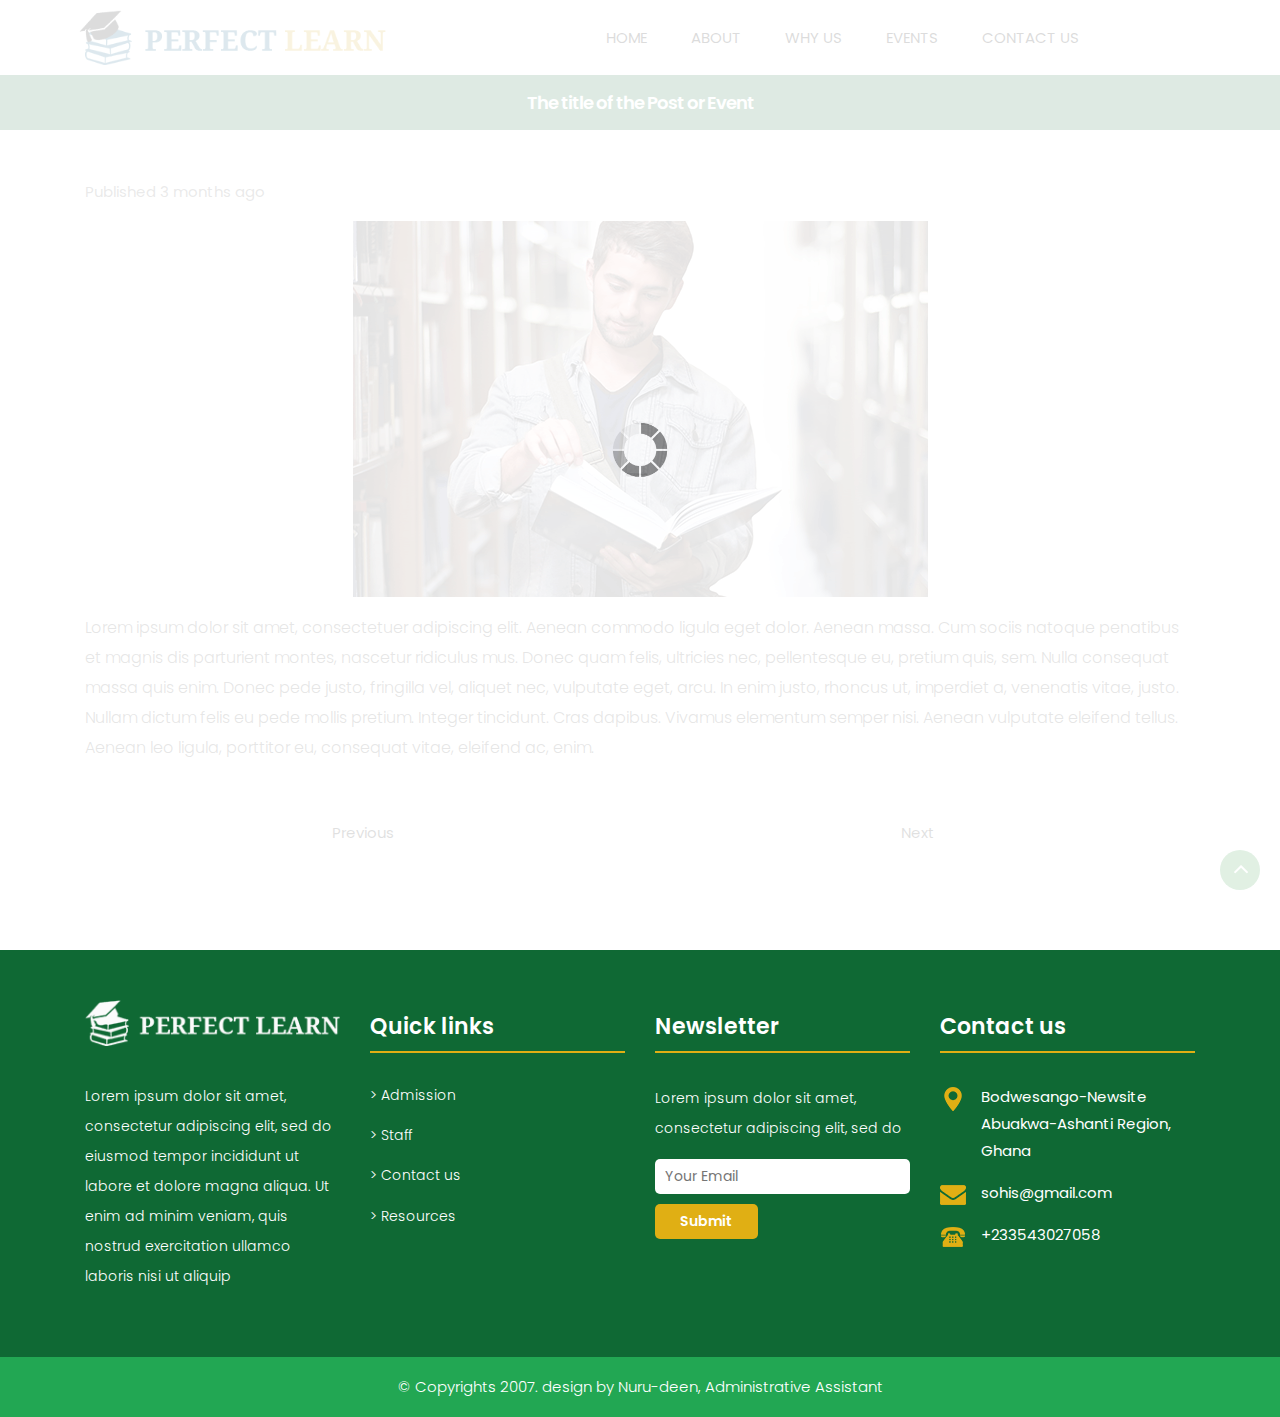
<file: blog-post.html>
<!DOCTYPE html>
<html lang="en">
<!-- Basic -->

<head>
    <meta charset="utf-8">
    <meta http-equiv="X-UA-Compatible" content="IE=edge">

    <!-- Mobile Metas -->
    <meta name="viewport" content="width=device-width, minimum-scale=1.0, maximum-scale=1.0, user-scalable=no">

    <!-- Site Metas -->
    <title>Perfect - Responsive HTML5 Template</title>
    <meta name="keywords" content="">
    <meta name="description" content="">
    <meta name="author" content="">

    <!-- Site Icons -->
    <link rel="shortcut icon" href="#" type="image/x-icon" />
    <link rel="apple-touch-icon" href="#" />

    <!-- Bootstrap CSS -->
    <link rel="stylesheet" href="css/bootstrap.min.css" />
    <!-- Pogo Slider CSS -->
    <link rel="stylesheet" href="css/pogo-slider.min.css" />
    <!-- Site CSS -->
    <link rel="stylesheet" href="css/style.css" />
    <!-- Responsive CSS -->
    <link rel="stylesheet" href="css/responsive.css" />
    <!-- Custom CSS -->
    <link rel="stylesheet" href="css/custom.css" />

    <!--[if lt IE 9]>
      <script src="https://oss.maxcdn.com/libs/html5shiv/3.7.0/html5shiv.js"></script>
      <script src="https://oss.maxcdn.com/libs/respond.js/1.4.2/respond.min.js"></script>
    <![endif]-->

</head>

<body id="inner_page" data-spy="scroll" data-target="#navbar-wd" data-offset="98">

    <!-- LOADER -->
    <div id="preloader">
        <div class="loader">
            <img src="images/loader.gif" alt="#" />
        </div>
    </div>
    <!-- end loader -->
    <!-- END LOADER -->

    <!-- Start header -->
    <header class="top-header">
        <nav class="navbar header-nav navbar-expand-lg">
            <div class="container-fluid">
                <a class="navbar-brand" href="index.html"><img src="images/logo.png" alt="image"></a>
                <button class="navbar-toggler" type="button" data-toggle="collapse" data-target="#navbar-wd"
                    aria-controls="navbar-wd" aria-expanded="false" aria-label="Toggle navigation">
                    <span></span>
                    <span></span>
                    <span></span>
                </button>
                <div class="collapse navbar-collapse justify-content-end" id="navbar-wd">
                    <ul class="navbar-nav">
                        <li><a class="nav-link active" href="index.html">Home</a></li>
                        <li><a class="nav-link" href="about.html">About</a></li>
                        <li><a class="nav-link" href="why-us.html">Why us</a></li>
                        <li><a class="nav-link" href="events.html">Events</a></li>
                        <li><a class="nav-link" href="contact.html">Contact us</a></li>
                    </ul>
                </div>
            </div>
        </nav>
    </header>
    <!-- End header -->

    <!-- section -->

    <section class="inner_banner" style="min-height: 55px !important; max-height:75px !important">
        <div class="container">
            <div class="row">
                <div class="col-12">
                    <div class="full">
                        <h3 style="line-height: 55px !important; font-size: 18px !important;">The title of the Post or Event</h3>
                    </div>
                </div>
            </div>
        </div>
    </section>

    <!-- end section -->

    <!-- section -->
    <article class="blog-post px-3 py-5 p-md-5">
        <div class="container">
            <header class="blog-post-header">
                <div class="meta mb-3">
                    <span class="date">Published 3 months ago</span>
                </div>
            </header>

            <div class="blog-post-body">
                <figure class="blog-banner d-grid justify-content-center" style="display: grid;">
                    <img class="img-fluid" style="max-width: 575px !important; max-height: 376px !important;" src="images/img8.png" alt="image">
                    
                </figure>
                <p>Lorem ipsum dolor sit amet, consectetuer adipiscing elit. Aenean commodo ligula eget dolor. Aenean
                    massa. Cum sociis natoque penatibus et magnis dis parturient montes, nascetur ridiculus mus. Donec
                    quam felis, ultricies nec, pellentesque eu, pretium quis, sem. Nulla consequat massa quis enim.
                    Donec pede justo, fringilla vel, aliquet nec, vulputate eget, arcu. In enim justo, rhoncus ut,
                    imperdiet a, venenatis vitae, justo. Nullam dictum felis eu pede mollis pretium. Integer tincidunt.
                    Cras dapibus. Vivamus elementum semper nisi. Aenean vulputate eleifend tellus. Aenean leo ligula,
                    porttitor eu, consequat vitae, eleifend ac, enim. </p>

            </div>

            <nav class="blog-nav nav nav-justified my-5">
                <a class="nav-link-prev nav-item nav-link rounded-left" href="index.html">Previous<i
                        class="arrow-prev fas fa-long-arrow-alt-left"></i></a>
                <a class="nav-link-next nav-item nav-link rounded-right" href="blog-list.html">Next<i
                        class="arrow-next fas fa-long-arrow-alt-right"></i></a>
            </nav>
        </div>
        <!--//container-->
    </article>
    <!-- end section -->
    
    <!-- Start Footer -->
    <footer class="footer-box">
        <div class="container">

            <div class="row">

                <div class="col-xs-12 col-sm-6 col-md-6 col-lg-3">
                    <div class="footer_blog">
                        <div class="full margin-bottom_30">
                            <img src="images/footer_logo.png" alt="#" />
                        </div>
                        <div class="full white_fonts">
                            <p>Lorem ipsum dolor sit amet, consectetur adipiscing elit, sed do eiusmod tempor incididunt
                                ut labore et dolore magna aliqua.
                                Ut enim ad minim veniam, quis nostrud exercitation ullamco laboris nisi ut aliquip </p>
                        </div>
                    </div>
                </div>

                <div class="col-xs-12 col-sm-6 col-md-6 col-lg-3">
                    <div class="footer_blog footer_menu white_fonts">
                        <h3>Quick links</h3>
                        <ul>
                            <li><a href="#">> Admission </a></li>
                            <li><a href="#">> Staff</a></li>
                            <li><a href="#">> Contact us</a></li>
                            <li><a href="#">> Resources</a></li>
                        </ul>
                    </div>
                </div>

                <div class="col-xs-12 col-sm-6 col-md-6 col-lg-3">
                    <div class="footer_blog full white_fonts">
                        <h3>Newsletter</h3>
                        <p>Lorem ipsum dolor sit amet, consectetur adipiscing elit, sed do</p>
                        <div class="newsletter_form">
                            <form action="index.html">
                                <input type="email" placeholder="Your Email" name="#" required />
                                <button>Submit</button>
                            </form>
                        </div>
                    </div>
                </div>

                <div class="col-xs-12 col-sm-6 col-md-6 col-lg-3">
                    <div class="footer_blog full white_fonts">
                        <h3>Contact us</h3>
                        <ul class="full">
                            <li><img src="images/i5.png"><span>Bodwesango-Newsite<br>Abuakwa-Ashanti Region,
                                    Ghana</span></li>
                            <li><img src="images/i6.png"><span>sohis@gmail.com</span></li>
                            <li><img src="images/i7.png"><span>+233543027058</span></li>
                        </ul>
                    </div>
                </div>

            </div>

        </div>
    </footer>
    <!-- End Footer -->

    <div class="footer_bottom">
        <div class="container">
            <div class="row">
                <div class="col-12">
                    <p class="crp">© Copyrights 2007. design by Nuru-deen, Administrative Assistant</p>
                </div>
            </div>
        </div>
    </div>

    <a href="#" id="scroll-to-top" class="hvr-radial-out"><i class="fa fa-angle-up"></i></a>

    <!-- ALL JS FILES -->
    <script src="js/jquery.min.js"></script>
    <script src="js/popper.min.js"></script>
    <script src="js/bootstrap.min.js"></script>
    <!-- ALL PLUGINS -->
    <script src="js/jquery.magnific-popup.min.js"></script>
    <script src="js/jquery.pogo-slider.min.js"></script>
    <script src="js/slider-index.js"></script>
    <script src="js/smoothscroll.js"></script>
    <script src="js/form-validator.min.js"></script>
    <script src="js/contact-form-script.js"></script>
    <script src="js/isotope.min.js"></script>
    <script src="js/images-loded.min.js"></script>
    <script src="js/custom.js"></script>

</body>

</html>
</file>
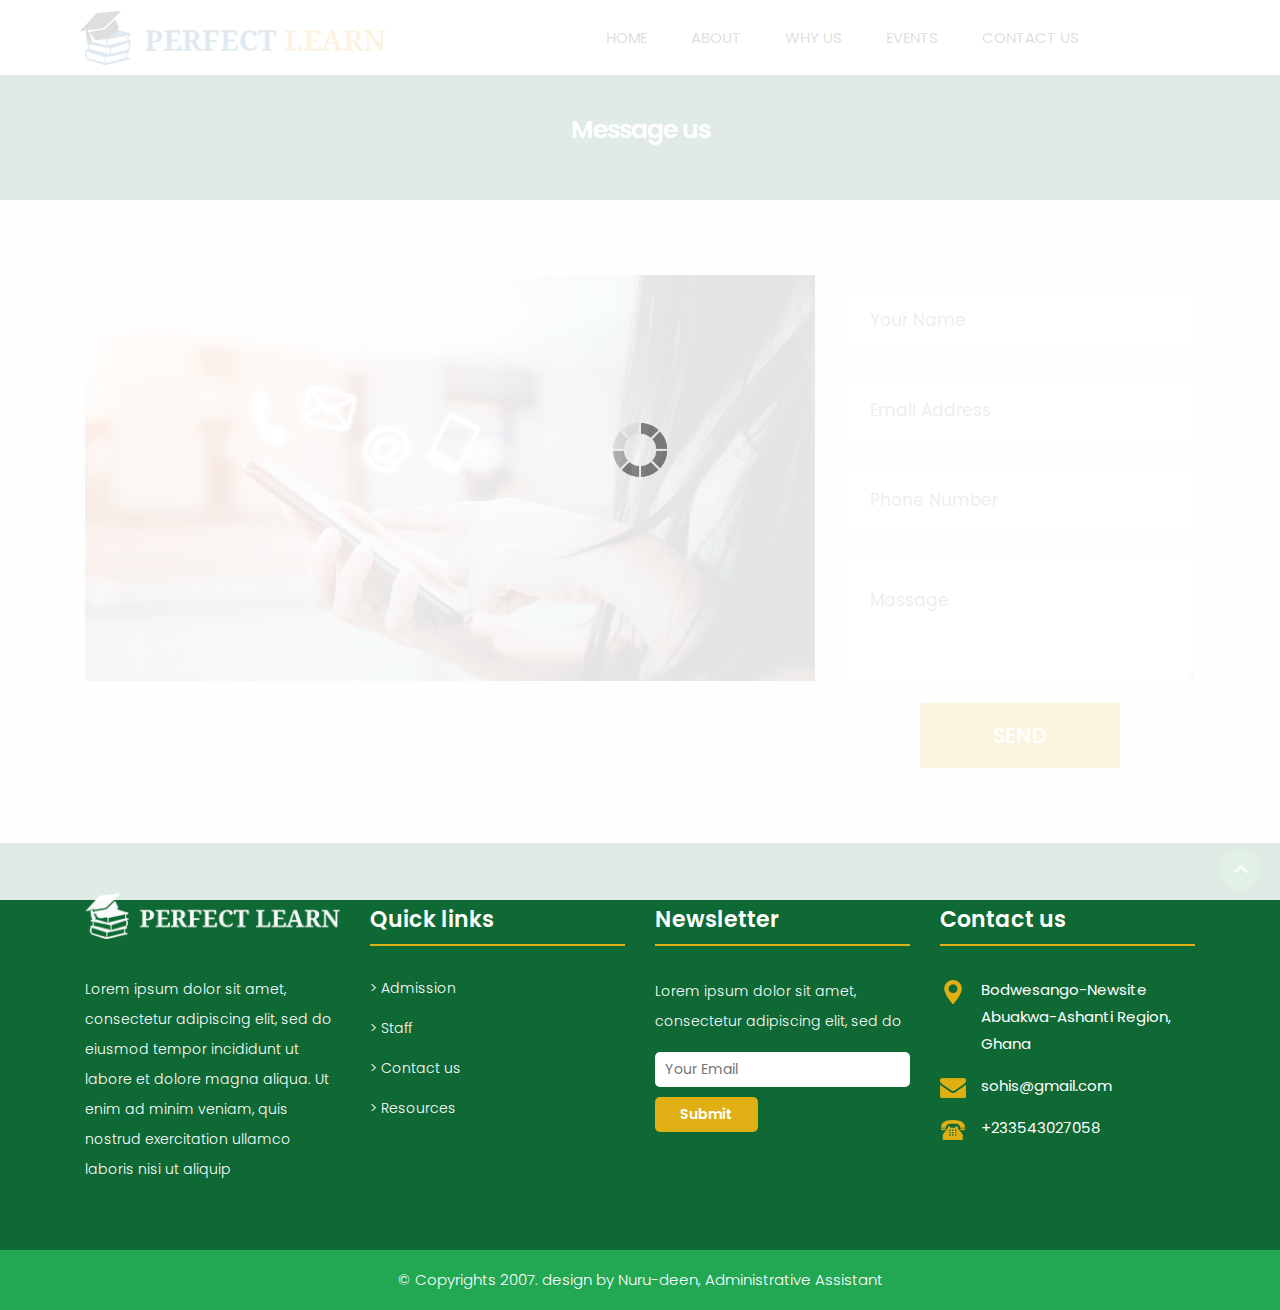
<file: contact.html>
<!DOCTYPE html>
<html lang="en">
<!-- Basic -->

<head>
    <meta charset="utf-8">
    <meta http-equiv="X-UA-Compatible" content="IE=edge">

    <!-- Mobile Metas -->
    <meta name="viewport" content="width=device-width, minimum-scale=1.0, maximum-scale=1.0, user-scalable=no">

    <!-- Site Metas -->
    <title>Perfect - Responsive HTML5 Template</title>
    <meta name="keywords" content="">
    <meta name="description" content="">
    <meta name="author" content="">

    <!-- Site Icons -->
    <link rel="shortcut icon" href="#" type="image/x-icon" />
    <link rel="apple-touch-icon" href="#" />

    <!-- Bootstrap CSS -->
    <link rel="stylesheet" href="css/bootstrap.min.css" />
    <!-- Pogo Slider CSS -->
    <link rel="stylesheet" href="css/pogo-slider.min.css" />
    <!-- Site CSS -->
    <link rel="stylesheet" href="css/style.css" />
    <!-- Responsive CSS -->
    <link rel="stylesheet" href="css/responsive.css" />
    <!-- Custom CSS -->
    <link rel="stylesheet" href="css/custom.css" />

    <!--[if lt IE 9]>
      <script src="https://oss.maxcdn.com/libs/html5shiv/3.7.0/html5shiv.js"></script>
      <script src="https://oss.maxcdn.com/libs/respond.js/1.4.2/respond.min.js"></script>
    <![endif]-->

</head>

<body id="inner_page" data-spy="scroll" data-target="#navbar-wd" data-offset="98">

    <!-- LOADER -->
    <div id="preloader">
        <div class="loader">
            <img src="images/loader.gif" alt="#" />
        </div>
    </div>
    <!-- end loader -->
    <!-- END LOADER -->

    <!-- Start header -->
    <header class="top-header">
        <nav class="navbar header-nav navbar-expand-lg">
            <div class="container-fluid">
                <a class="navbar-brand" href="index.html"><img src="images/logo.png" alt="image"></a>
                <button class="navbar-toggler" type="button" data-toggle="collapse" data-target="#navbar-wd" aria-controls="navbar-wd" aria-expanded="false" aria-label="Toggle navigation">
                    <span></span>
                    <span></span>
                    <span></span>
                </button>
                <div class="collapse navbar-collapse justify-content-end" id="navbar-wd">
                    <ul class="navbar-nav">
                        <li><a class="nav-link active" href="index.html">Home</a></li>
                        <li><a class="nav-link" href="about.html">About</a></li>
                        <li><a class="nav-link" href="why-us.html">Why us</a></li>
						<li><a class="nav-link" href="events.html">Events</a></li>
						<li><a class="nav-link" href="contact.html">Contact us</a></li>
                    </ul>
                </div>
            </div>
        </nav>
    </header>
    <!-- End header -->

	<!-- section -->
	
	<section class="inner_banner">
	  <div class="container">
	      <div class="row">
		      <div class="col-12">
			     <div class="full">
				     <h3>Message us</h3>
				 </div>
			  </div>
		  </div>
	  </div>
	</section>
	
	<!-- end section -->
   
	<!-- section -->
    <div class="section layout_padding contact_section" style="background:#f6f6f6;">
        <div class="container">
               <div class="row">
                 <div class="col-lg-8 col-md-8 col-sm-12">
				    <div class="full float-right_img">
                        <img src="images/contact-us.jpeg" alt="#">
                    </div>
                 </div>
				 <div class="col-lg-4 col-md-4 col-sm-12">
				    <div class="contact_form">
					    <form action="contact.html">
						   <fieldset>
						       <div class="full field">
							      <input type="text" placeholder="Your Name" name="your name" />
							   </div>
							   <div class="full field">
							      <input type="email" placeholder="Email Address" name="Email" />
							   </div>
							   <div class="full field">
							      <input type="phn" placeholder="Phone Number" name="Phone number" />
							   </div>
							   <div class="full field">
							      <textarea placeholder="Massage"></textarea>
							   </div>
							   <div class="full field">
							      <div class="center"><button>Send</button></div>
							   </div>
						   </fieldset>
						</form>
					</div>
                 </div>
               </div>			  
           </div>
        </div>
	<!-- end section -->
    <!-- Start Footer -->
	<footer class="footer-box">
        <div class="container">
		
		   <div class="row">
		   
		      <div class="col-xs-12 col-sm-6 col-md-6 col-lg-3">
			     <div class="footer_blog">
				    <div class="full margin-bottom_30">
					   <img src="images/footer_logo.png" alt="#" />
					 </div>
					 <div class="full white_fonts">
					    <p>Lorem ipsum dolor sit amet, consectetur adipiscing elit, sed do eiusmod tempor incididunt ut labore et dolore magna aliqua. 
						Ut enim ad minim veniam, quis nostrud exercitation ullamco laboris nisi ut aliquip </p>
					 </div>
				 </div>
			  </div>
			  
			  <div class="col-xs-12 col-sm-6 col-md-6 col-lg-3">
			       <div class="footer_blog footer_menu white_fonts">
						    <h3>Quick links</h3>
						    <ul> 
							  <li><a href="#">> Admission </a></li>
							  <li><a href="#">> Staff</a></li>
							  <li><a href="#">> Contact us</a></li>
							  <li><a href="#">> Resources</a></li>
							</ul>
						 </div>
				 </div>
				 
				 <div class="col-xs-12 col-sm-6 col-md-6 col-lg-3">
				 <div class="footer_blog full white_fonts">
						     <h3>Newsletter</h3>
							 <p>Lorem ipsum dolor sit amet, consectetur adipiscing elit, sed do</p>
							 <div class="newsletter_form">
							    <form action="index.html">
								   <input type="email" placeholder="Your Email" name="#" required />
								   <button>Submit</button>
								</form>
							 </div>
						 </div>
					</div>	 
			  
			  <div class="col-xs-12 col-sm-6 col-md-6 col-lg-3">
				 <div class="footer_blog full white_fonts">
						     <h3>Contact us</h3>
							 <ul class="full">
							   <li><img src="images/i5.png"><span>Bodwesango-Newsite<br>Abuakwa-Ashanti Region, Ghana</span></li>
							   <li><img src="images/i6.png"><span>sohis@gmail.com</span></li>
							   <li><img src="images/i7.png"><span>+233543027058</span></li>
							 </ul>
						 </div>
					</div>	 
			  
		   </div>
		
        </div>
    </footer>
    <!-- End Footer -->

    <div class="footer_bottom">
        <div class="container">
            <div class="row">
                <div class="col-12">
                    <p class="crp">© Copyrights 2007. design by Nuru-deen, Administrative Assistant</p>
                </div>
            </div>
        </div>
    </div>

    <a href="#" id="scroll-to-top" class="hvr-radial-out"><i class="fa fa-angle-up"></i></a>

    <!-- ALL JS FILES -->
    <script src="js/jquery.min.js"></script>
	<script src="js/popper.min.js"></script>
    <script src="js/bootstrap.min.js"></script>
    <!-- ALL PLUGINS -->
    <script src="js/jquery.magnific-popup.min.js"></script>
    <script src="js/jquery.pogo-slider.min.js"></script>
    <script src="js/slider-index.js"></script>
    <script src="js/smoothscroll.js"></script>
    <script src="js/form-validator.min.js"></script>
    <script src="js/contact-form-script.js"></script>
    <script src="js/isotope.min.js"></script>
    <script src="js/images-loded.min.js"></script>
    <script src="js/custom.js"></script>
	<script>
	/* counter js */

(function ($) {
	$.fn.countTo = function (options) {
		options = options || {};
		
		return $(this).each(function () {
			// set options for current element
			var settings = $.extend({}, $.fn.countTo.defaults, {
				from:            $(this).data('from'),
				to:              $(this).data('to'),
				speed:           $(this).data('speed'),
				refreshInterval: $(this).data('refresh-interval'),
				decimals:        $(this).data('decimals')
			}, options);
			
			// how many times to update the value, and how much to increment the value on each update
			var loops = Math.ceil(settings.speed / settings.refreshInterval),
				increment = (settings.to - settings.from) / loops;
			
			// references & variables that will change with each update
			var self = this,
				$self = $(this),
				loopCount = 0,
				value = settings.from,
				data = $self.data('countTo') || {};
			
			$self.data('countTo', data);
			
			// if an existing interval can be found, clear it first
			if (data.interval) {
				clearInterval(data.interval);
			}
			data.interval = setInterval(updateTimer, settings.refreshInterval);
			
			// initialize the element with the starting value
			render(value);
			
			function updateTimer() {
				value += increment;
				loopCount++;
				
				render(value);
				
				if (typeof(settings.onUpdate) == 'function') {
					settings.onUpdate.call(self, value);
				}
				
				if (loopCount >= loops) {
					// remove the interval
					$self.removeData('countTo');
					clearInterval(data.interval);
					value = settings.to;
					
					if (typeof(settings.onComplete) == 'function') {
						settings.onComplete.call(self, value);
					}
				}
			}
			
			function render(value) {
				var formattedValue = settings.formatter.call(self, value, settings);
				$self.html(formattedValue);
			}
		});
	};
	
	$.fn.countTo.defaults = {
		from: 0,               // the number the element should start at
		to: 0,                 // the number the element should end at
		speed: 1000,           // how long it should take to count between the target numbers
		refreshInterval: 100,  // how often the element should be updated
		decimals: 0,           // the number of decimal places to show
		formatter: formatter,  // handler for formatting the value before rendering
		onUpdate: null,        // callback method for every time the element is updated
		onComplete: null       // callback method for when the element finishes updating
	};
	
	function formatter(value, settings) {
		return value.toFixed(settings.decimals);
	}
}(jQuery));

jQuery(function ($) {
  // custom formatting example
  $('.count-number').data('countToOptions', {
	formatter: function (value, options) {
	  return value.toFixed(options.decimals).replace(/\B(?=(?:\d{3})+(?!\d))/g, ',');
	}
  });
  
  // start all the timers
  $('.timer').each(count);  
  
  function count(options) {
	var $this = $(this);
	options = $.extend({}, options || {}, $this.data('countToOptions') || {});
	$this.countTo(options);
  }
});
	</script>
</body>

</html>
</file>
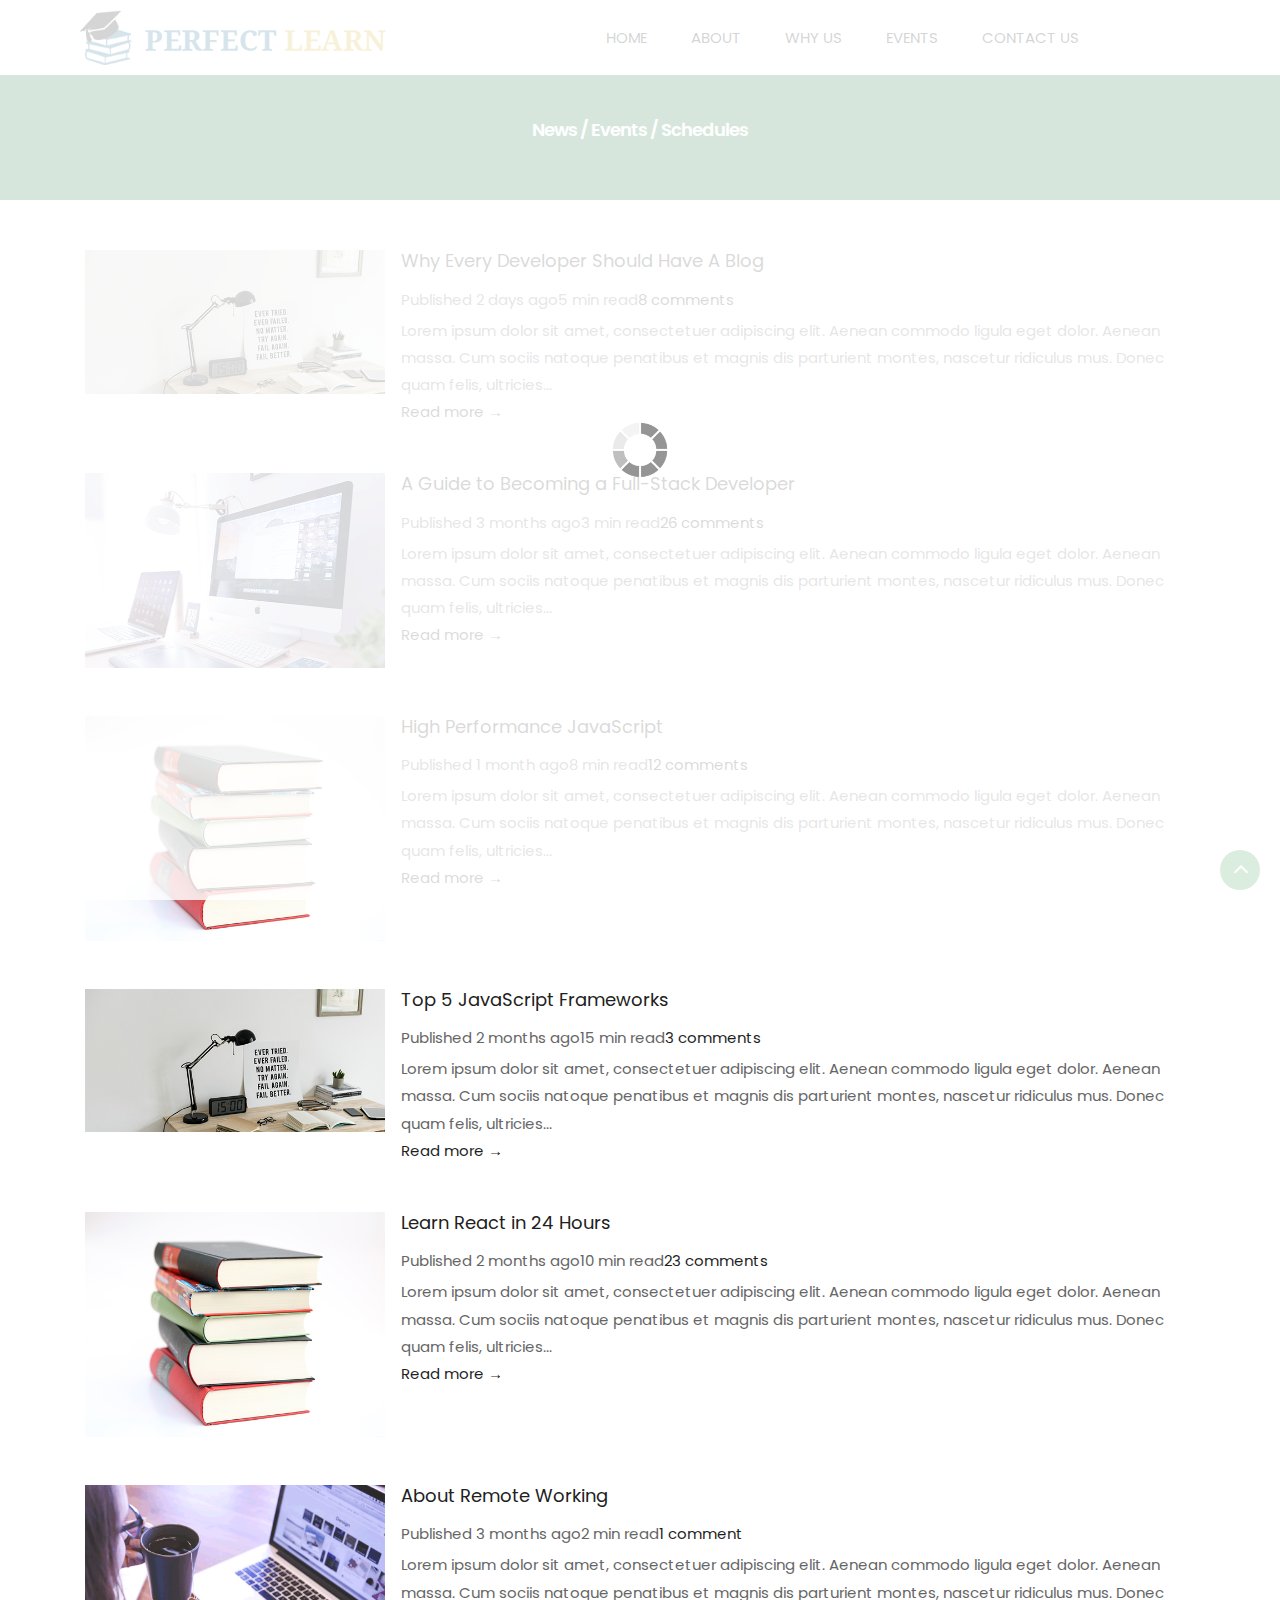
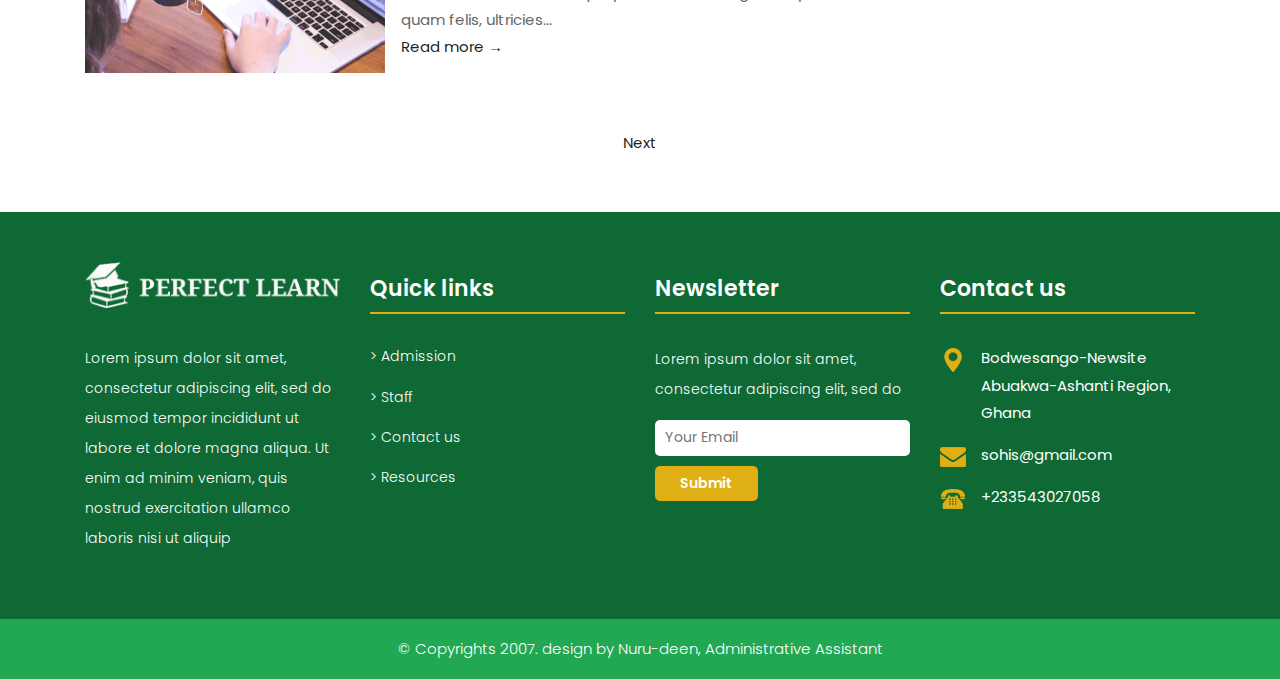
<file: events.html>
<!DOCTYPE html>
<html lang="en">
<!-- Basic -->

<head>
    <meta charset="utf-8">
    <meta http-equiv="X-UA-Compatible" content="IE=edge">

    <!-- Mobile Metas -->
    <meta name="viewport" content="width=device-width, minimum-scale=1.0, maximum-scale=1.0, user-scalable=no">

    <!-- Site Metas -->
    <title>Perfect - Responsive HTML5 Template</title>
    <meta name="keywords" content="">
    <meta name="description" content="">
    <meta name="author" content="">

    <!-- Site Icons -->
    <link rel="shortcut icon" href="#" type="image/x-icon" />
    <link rel="apple-touch-icon" href="#" />

    <!-- Bootstrap CSS -->
    <link rel="stylesheet" href="css/bootstrap.min.css" />
    <!-- Pogo Slider CSS -->
    <link rel="stylesheet" href="css/pogo-slider.min.css" />
    <!-- Site CSS -->
    <link rel="stylesheet" href="css/style.css" />
    <!-- Responsive CSS -->
    <link rel="stylesheet" href="css/responsive.css" />
    <!-- Custom CSS -->
    <link rel="stylesheet" href="css/custom.css" />

    <!--[if lt IE 9]>
      <script src="https://oss.maxcdn.com/libs/html5shiv/3.7.0/html5shiv.js"></script>
      <script src="https://oss.maxcdn.com/libs/respond.js/1.4.2/respond.min.js"></script>
    <![endif]-->

</head>

<body id="inner_page" data-spy="scroll" data-target="#navbar-wd" data-offset="98">

    <!-- LOADER -->
    <div id="preloader">
        <div class="loader">
            <img src="images/loader.gif" alt="#" />
        </div>
    </div>
    <!-- end loader -->
    <!-- END LOADER -->

    <!-- Start header -->
    <header class="top-header">
        <nav class="navbar header-nav navbar-expand-lg">
            <div class="container-fluid">
                <a class="navbar-brand" href="index.html"><img src="images/logo.png" alt="news image"></a>
                <button class="navbar-toggler" type="button" data-toggle="collapse" data-target="#navbar-wd" aria-controls="navbar-wd" aria-expanded="false" aria-label="Toggle navigation">
                    <span></span>
                    <span></span>
                    <span></span>
                </button>
                <div class="collapse navbar-collapse justify-content-end" id="navbar-wd">
                    <ul class="navbar-nav">
                        <li><a class="nav-link active" href="index.html">Home</a></li>
                        <li><a class="nav-link" href="about.html">About</a></li>
                        <li><a class="nav-link" href="why-us.html">Why us</a></li>
						<li><a class="nav-link" href="events.html">Events</a></li>
						<li><a class="nav-link" href="contact.html">Contact us</a></li>
                    </ul>
                </div>
            </div>
        </nav>
    </header>
    <!-- End header -->

	<!-- section -->
	
	<section class="inner_banner">
	  <div class="container">
	      <div class="row">
		      <div class="col-12">
			     <div class="full">
				     <h3 style="font-size: 18px;">News / Events / Schedules</h3>
				 </div>
			  </div>
		  </div>
	  </div>
	</section>
	
	<!-- end section -->
   
	<!-- section -->
    <div class="section margin-top_50">
        <div class="container">
			<div class="item mb-5">
				<div class="media">
					<img class="mr-3 img-fluid post-thumb d-none d-md-flex" src="images/img2.png" alt="news image">
					<div class="media-body">
						<h3 class="title mb-1"><a href="blog-post.html">Why Every Developer Should Have A Blog</a></h3>
						<div class="meta mb-1"><span class="date">Published 2 days ago</span><span class="time">5 min read</span><span class="comment"><a href="#">8 comments</a></span></div>
						<div class="intro">Lorem ipsum dolor sit amet, consectetuer adipiscing elit. Aenean commodo ligula eget dolor. Aenean massa. Cum sociis natoque penatibus et magnis dis parturient montes, nascetur ridiculus mus. Donec quam felis, ultricies...</div>
						<a class="more-link" href="blog-post.html">Read more &rarr;</a>
					</div><!--//media-body-->
				</div><!--//media-->
			</div><!--//item-->
			<div class="item mb-5">
				<div class="media">
					<img class="mr-3 img-fluid post-thumb d-none d-md-flex" src="images/img9.png" alt="news image">
					<div class="media-body">
						<h3 class="title mb-1"><a href="blog-post.html">A Guide to Becoming a Full-Stack Developer</a></h3>
						<div class="meta mb-1"><span class="date">Published 3 months ago</span><span class="time">3 min read</span><span class="comment"><a href="#">26 comments</a></span></div>
						<div class="intro">Lorem ipsum dolor sit amet, consectetuer adipiscing elit. Aenean commodo ligula eget dolor. Aenean massa. Cum sociis natoque penatibus et magnis dis parturient montes, nascetur ridiculus mus. Donec quam felis, ultricies...</div>
						<a class="more-link" href="blog-post.html">Read more &rarr;</a>
					</div><!--//media-body-->
				</div><!--//media-->
			</div><!--//item-->
			
			<div class="item mb-5">
				<div class="media">
					<img class="mr-3 img-fluid post-thumb d-none d-md-flex" src="images/img7.png" alt="news image">
					<div class="media-body">
						<h3 class="title mb-1"><a href="blog-post.html">High Performance JavaScript</a></h3>
						<div class="meta mb-1"><span class="date">Published 1 month ago</span><span class="time">8 min read</span><span class="comment"><a href="#">12 comments</a></span></div>
						<div class="intro">Lorem ipsum dolor sit amet, consectetuer adipiscing elit. Aenean commodo ligula eget dolor. Aenean massa. Cum sociis natoque penatibus et magnis dis parturient montes, nascetur ridiculus mus. Donec quam felis, ultricies...</div>
						<a class="more-link" href="blog-post.html">Read more &rarr;</a>
					</div><!--//media-body-->
				</div><!--//media-->
			</div><!--//item-->
			<div class="item mb-5">
				<div class="media">
					<img class="mr-3 img-fluid post-thumb d-none d-md-flex" src="images/img2.png" alt="news image">
					<div class="media-body">
						<h3 class="title mb-1"><a href="blog-post.html">Top 5 JavaScript Frameworks</a></h3>
						<div class="meta mb-1"><span class="date">Published 2 months ago</span><span class="time">15 min read</span><span class="comment"><a href="#">3 comments</a></span></div>
						<div class="intro">Lorem ipsum dolor sit amet, consectetuer adipiscing elit. Aenean commodo ligula eget dolor. Aenean massa. Cum sociis natoque penatibus et magnis dis parturient montes, nascetur ridiculus mus. Donec quam felis, ultricies...</div>
						<a class="more-link" href="blog-post.html">Read more &rarr;</a>
					</div><!--//media-body-->
				</div><!--//media-->
			</div><!--//item-->
			
			<div class="item mb-5">
				<div class="media">
					<img class="mr-3 img-fluid post-thumb d-none d-md-flex" src="images/img7.png" alt="news image">
					<div class="media-body">
						<h3 class="title mb-1"><a href="blog-post.html">Learn React in 24 Hours</a></h3>
						<div class="meta mb-1"><span class="date">Published 2 months ago</span><span class="time">10 min read</span><span class="comment"><a href="#">23 comments</a></span></div>
						<div class="intro">Lorem ipsum dolor sit amet, consectetuer adipiscing elit. Aenean commodo ligula eget dolor. Aenean massa. Cum sociis natoque penatibus et magnis dis parturient montes, nascetur ridiculus mus. Donec quam felis, ultricies...</div>
						<a class="more-link" href="blog-post.html">Read more &rarr;</a>
					</div><!--//media-body-->
				</div><!--//media-->
			</div><!--//item-->
			
			<div class="item">
				<div class="media">
					<img class="mr-3 img-fluid post-thumb d-none d-md-flex" src="images/img6.png" alt="news image">
					<div class="media-body">
						<h3 class="title mb-1"><a href="blog-post.html">About Remote Working</a></h3>
						<div class="meta mb-1"><span class="date">Published 3 months ago</span><span class="time">2 min read</span><span class="comment"><a href="#">1 comment</a></span></div>
						<div class="intro">Lorem ipsum dolor sit amet, consectetuer adipiscing elit. Aenean commodo ligula eget dolor. Aenean massa. Cum sociis natoque penatibus et magnis dis parturient montes, nascetur ridiculus mus. Donec quam felis, ultricies...</div>
						<a class="more-link" href="blog-post.html">Read more &rarr;</a>
					</div><!--//media-body-->
				</div><!--//media-->
			</div><!--//item-->
			
			<nav class="blog-nav nav nav-justified my-5">
			  <a class="nav-link-prev nav-item nav-link d-none rounded-left" href="#">Previous<i class="arrow-prev fas fa-long-arrow-alt-left"></i></a>
			  <a class="nav-link-next nav-item nav-link rounded" href="blog-list.html">Next<i class="arrow-next fas fa-long-arrow-alt-right"></i></a>
			</nav>
			
		</div>
    </div>
	<!-- end section -->
	
    <!-- Start Footer -->
	<footer class="footer-box">
        <div class="container">
		
		   <div class="row">
		   
		      <div class="col-xs-12 col-sm-6 col-md-6 col-lg-3">
			     <div class="footer_blog">
				    <div class="full margin-bottom_30">
					   <img src="images/footer_logo.png" alt="#" />
					 </div>
					 <div class="full white_fonts">
					    <p>Lorem ipsum dolor sit amet, consectetur adipiscing elit, sed do eiusmod tempor incididunt ut labore et dolore magna aliqua. 
						Ut enim ad minim veniam, quis nostrud exercitation ullamco laboris nisi ut aliquip </p>
					 </div>
				 </div>
			  </div>
			  
			  <div class="col-xs-12 col-sm-6 col-md-6 col-lg-3">
			       <div class="footer_blog footer_menu white_fonts">
						    <h3>Quick links</h3>
						    <ul> 
							  <li><a href="#">> Admission </a></li>
							  <li><a href="#">> Staff</a></li>
							  <li><a href="#">> Contact us</a></li>
							  <li><a href="#">> Resources</a></li>
							</ul>
						 </div>
				 </div>
				 
				 <div class="col-xs-12 col-sm-6 col-md-6 col-lg-3">
				 <div class="footer_blog full white_fonts">
						     <h3>Newsletter</h3>
							 <p>Lorem ipsum dolor sit amet, consectetur adipiscing elit, sed do</p>
							 <div class="newsletter_form">
							    <form action="index.html">
								   <input type="email" placeholder="Your Email" name="#" required />
								   <button>Submit</button>
								</form>
							 </div>
						 </div>
					</div>	 
			  
			  <div class="col-xs-12 col-sm-6 col-md-6 col-lg-3">
				 <div class="footer_blog full white_fonts">
						     <h3>Contact us</h3>
							 <ul class="full">
							   <li><img src="images/i5.png"><span>Bodwesango-Newsite<br>Abuakwa-Ashanti Region, Ghana</span></li>
							   <li><img src="images/i6.png"><span>sohis@gmail.com</span></li>
							   <li><img src="images/i7.png"><span>+233543027058</span></li>
							 </ul>
						 </div>
					</div>	 
			  
		   </div>
		
        </div>
    </footer>
    <!-- End Footer -->

    <div class="footer_bottom">
        <div class="container">
            <div class="row">
                <div class="col-12">
                    <p class="crp">© Copyrights 2007. design by Nuru-deen, Administrative Assistant</p>
                </div>
            </div>
        </div>
    </div>

    <a href="#" id="scroll-to-top" class="hvr-radial-out"><i class="fa fa-angle-up"></i></a>

    <!-- ALL JS FILES -->
    <script src="js/jquery.min.js"></script>
	<script src="js/popper.min.js"></script>
    <script src="js/bootstrap.min.js"></script>
    <!-- ALL PLUGINS -->
    <script src="js/jquery.magnific-popup.min.js"></script>
    <script src="js/jquery.pogo-slider.min.js"></script>
    <script src="js/slider-index.js"></script>
    <script src="js/smoothscroll.js"></script>
    <script src="js/form-validator.min.js"></script>
    <script src="js/contact-form-script.js"></script>
    <script src="js/isotope.min.js"></script>
    <script src="js/images-loded.min.js"></script>
    <script src="js/custom.js"></script>
	<script>
	/* counter js */

(function ($) {
	$.fn.countTo = function (options) {
		options = options || {};
		
		return $(this).each(function () {
			// set options for current element
			var settings = $.extend({}, $.fn.countTo.defaults, {
				from:            $(this).data('from'),
				to:              $(this).data('to'),
				speed:           $(this).data('speed'),
				refreshInterval: $(this).data('refresh-interval'),
				decimals:        $(this).data('decimals')
			}, options);
			
			// how many times to update the value, and how much to increment the value on each update
			var loops = Math.ceil(settings.speed / settings.refreshInterval),
				increment = (settings.to - settings.from) / loops;
			
			// references & variables that will change with each update
			var self = this,
				$self = $(this),
				loopCount = 0,
				value = settings.from,
				data = $self.data('countTo') || {};
			
			$self.data('countTo', data);
			
			// if an existing interval can be found, clear it first
			if (data.interval) {
				clearInterval(data.interval);
			}
			data.interval = setInterval(updateTimer, settings.refreshInterval);
			
			// initialize the element with the starting value
			render(value);
			
			function updateTimer() {
				value += increment;
				loopCount++;
				
				render(value);
				
				if (typeof(settings.onUpdate) == 'function') {
					settings.onUpdate.call(self, value);
				}
				
				if (loopCount >= loops) {
					// remove the interval
					$self.removeData('countTo');
					clearInterval(data.interval);
					value = settings.to;
					
					if (typeof(settings.onComplete) == 'function') {
						settings.onComplete.call(self, value);
					}
				}
			}
			
			function render(value) {
				var formattedValue = settings.formatter.call(self, value, settings);
				$self.html(formattedValue);
			}
		});
	};
	
	$.fn.countTo.defaults = {
		from: 0,               // the number the element should start at
		to: 0,                 // the number the element should end at
		speed: 1000,           // how long it should take to count between the target numbers
		refreshInterval: 100,  // how often the element should be updated
		decimals: 0,           // the number of decimal places to show
		formatter: formatter,  // handler for formatting the value before rendering
		onUpdate: null,        // callback method for every time the element is updated
		onComplete: null       // callback method for when the element finishes updating
	};
	
	function formatter(value, settings) {
		return value.toFixed(settings.decimals);
	}
}(jQuery));

jQuery(function ($) {
  // custom formatting example
  $('.count-number').data('countToOptions', {
	formatter: function (value, options) {
	  return value.toFixed(options.decimals).replace(/\B(?=(?:\d{3})+(?!\d))/g, ',');
	}
  });
  
  // start all the timers
  $('.timer').each(count);  
  
  function count(options) {
	var $this = $(this);
	options = $.extend({}, options || {}, $this.data('countToOptions') || {});
	$this.countTo(options);
  }
});
	</script>
</body>

</html>
</file>
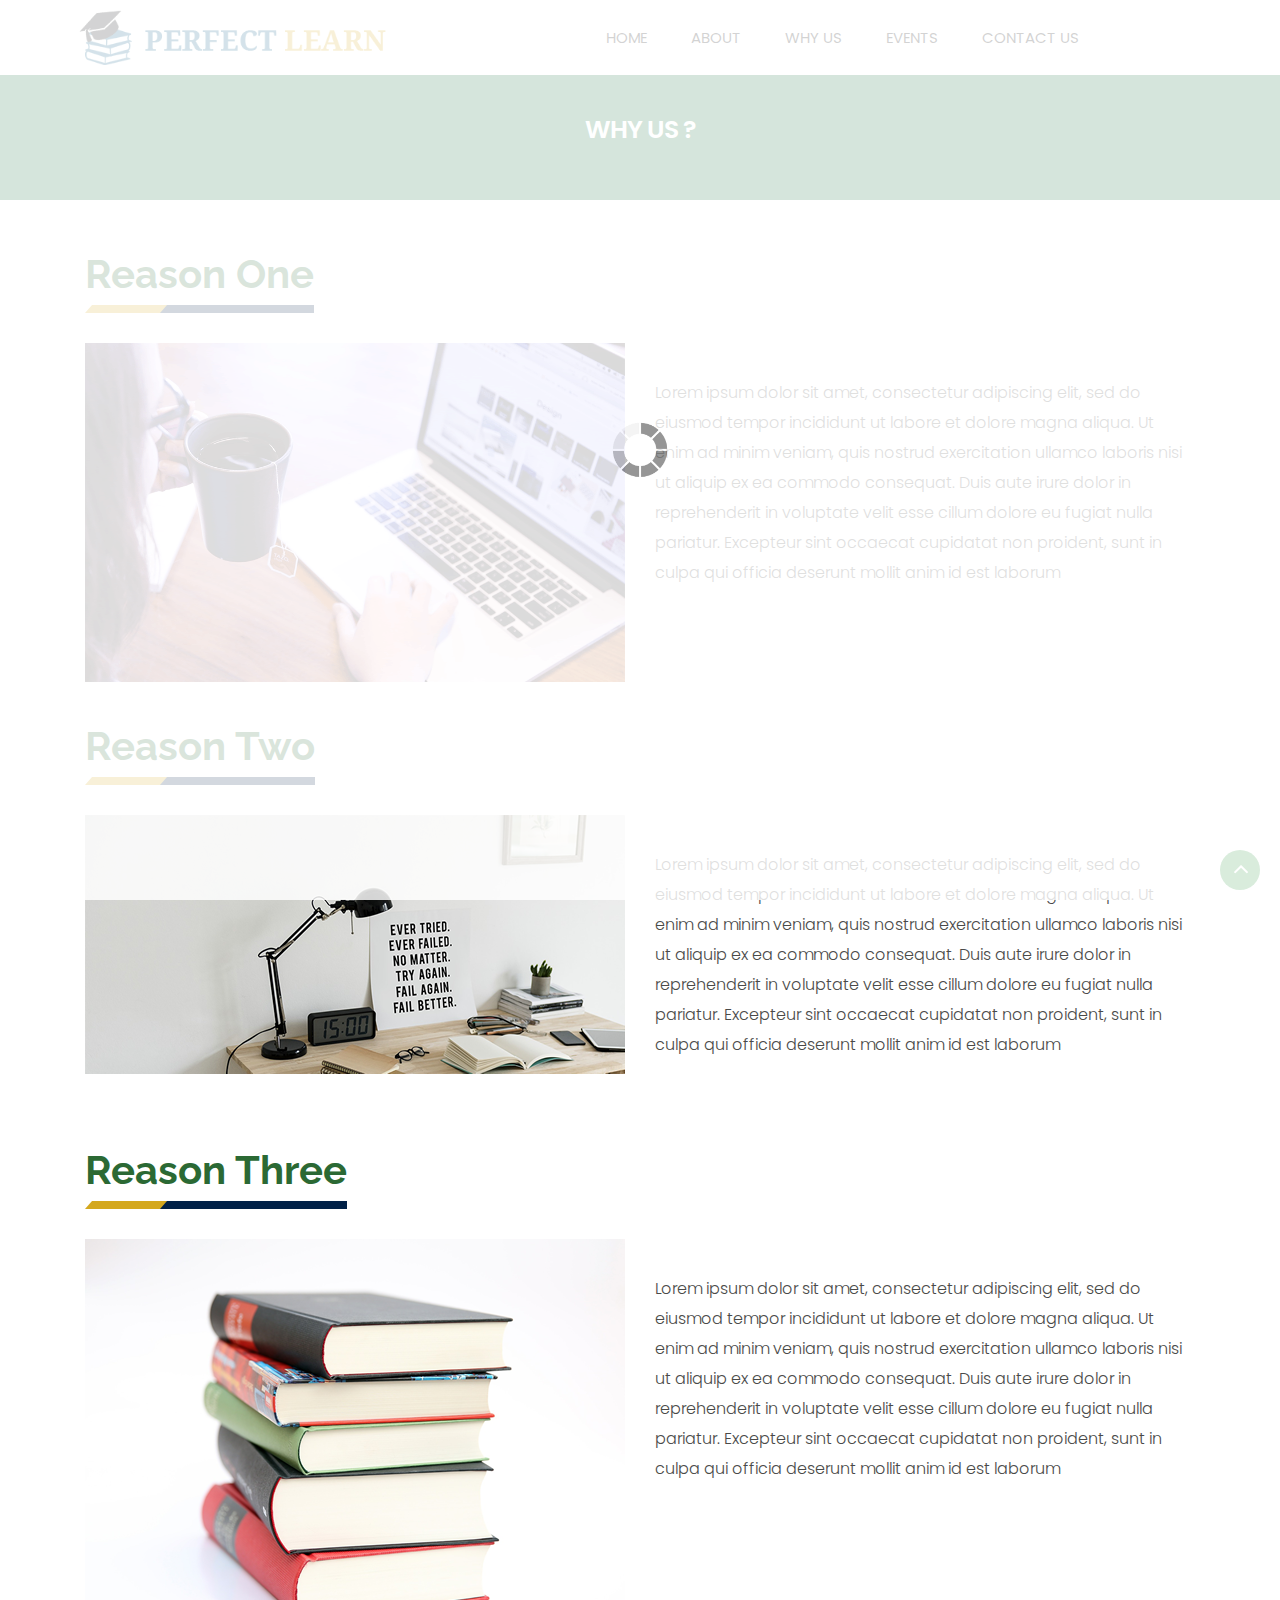
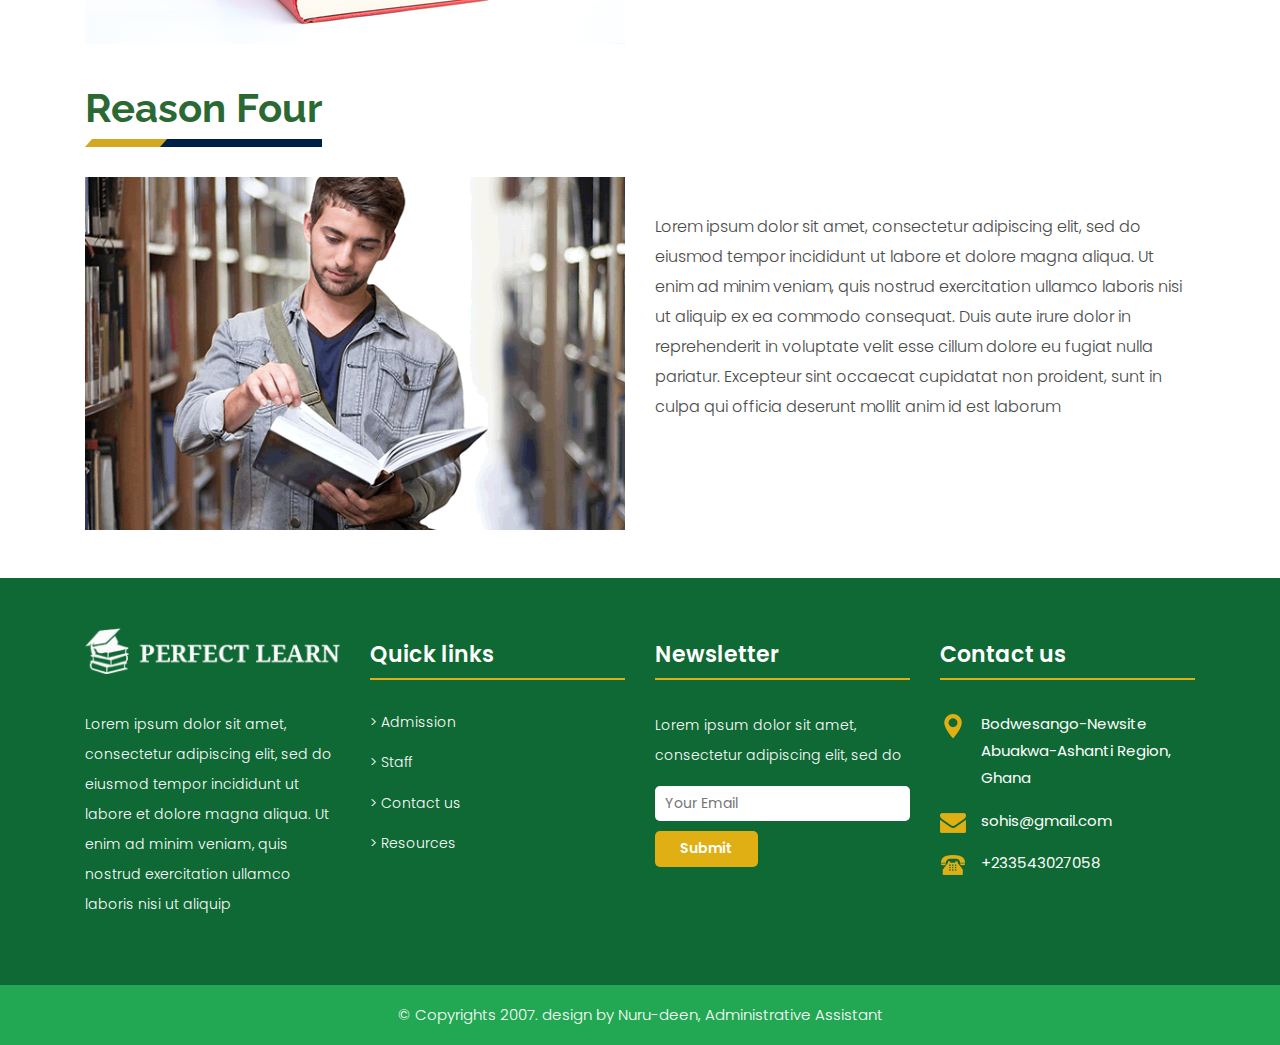
<file: why-us.html>
<!DOCTYPE html>
<html lang="en">
<!-- Basic -->

<head>
    <meta charset="utf-8">
    <meta http-equiv="X-UA-Compatible" content="IE=edge">

    <!-- Mobile Metas -->
    <meta name="viewport" content="width=device-width, minimum-scale=1.0, maximum-scale=1.0, user-scalable=no">

    <!-- Site Metas -->
    <title>Perfect - Responsive HTML5 Template</title>
    <meta name="keywords" content="">
    <meta name="description" content="">
    <meta name="author" content="">

    <!-- Site Icons -->
    <link rel="shortcut icon" href="#" type="image/x-icon" />
    <link rel="apple-touch-icon" href="#" />

    <!-- Bootstrap CSS -->
    <link rel="stylesheet" href="css/bootstrap.min.css" />
    <!-- Pogo Slider CSS -->
    <link rel="stylesheet" href="css/pogo-slider.min.css" />
    <!-- Site CSS -->
    <link rel="stylesheet" href="css/style.css" />
    <!-- Responsive CSS -->
    <link rel="stylesheet" href="css/responsive.css" />
    <!-- Custom CSS -->
    <link rel="stylesheet" href="css/custom.css" />

    <!--[if lt IE 9]>
      <script src="https://oss.maxcdn.com/libs/html5shiv/3.7.0/html5shiv.js"></script>
      <script src="https://oss.maxcdn.com/libs/respond.js/1.4.2/respond.min.js"></script>
    <![endif]-->

</head>

<body id="inner_page" data-spy="scroll" data-target="#navbar-wd" data-offset="98">

    <!-- LOADER -->
    <div id="preloader">
        <div class="loader">
            <img src="images/loader.gif" alt="#" />
        </div>
    </div>
    <!-- end loader -->
    <!-- END LOADER -->

    <!-- Start header -->
    <header class="top-header">
        <nav class="navbar header-nav navbar-expand-lg">
            <div class="container-fluid">
                <a class="navbar-brand" href="index.html"><img src="images/logo.png" alt="image"></a>
                <button class="navbar-toggler" type="button" data-toggle="collapse" data-target="#navbar-wd" aria-controls="navbar-wd" aria-expanded="false" aria-label="Toggle navigation">
                    <span></span>
                    <span></span>
                    <span></span>
                </button>
                <div class="collapse navbar-collapse justify-content-end" id="navbar-wd">
                    <ul class="navbar-nav">
                        <li><a class="nav-link active" href="index.html">Home</a></li>
                        <li><a class="nav-link" href="about.html">About</a></li>
                        <li><a class="nav-link" href="why-us.html">Why us</a></li>
						<li><a class="nav-link" href="events.html">Events</a></li>
						<li><a class="nav-link" href="contact.html">Contact us</a></li>
                    </ul>
                </div>
            </div>
        </nav>
    </header>
    <!-- End header -->

	<!-- section -->
	
	<section class="inner_banner">
	  <div class="container">
	      <div class="row">
		      <div class="col-12">
			     <div class="full">
				     <h3>WHY US ?</h3>
				 </div>
			  </div>
		  </div>
	  </div>
	</section>
	
	<!-- end section -->
   
	<!-- section -->
    <div class="section margin-top_50" style="margin-bottom: 3rem;">
        <div class="container">
            <div class="row" style="margin-bottom: 2.5rem;">
				<div class="heading_main text_align_left col-12">
					<h2><span>Reason One</span></h2>
				 </div>
				<div class="col-md-6">
                    <div class="full">
                        <img src="images/img6.png" alt="#" />
                    </div>
                </div>
                <div class="col-md-6 layout_padding_2">
					<div class="full">
						<p>Lorem ipsum dolor sit amet, consectetur adipiscing elit, sed do eiusmod tempor incididunt ut labore et dolore magna aliqua.
						Ut enim ad minim veniam, quis nostrud exercitation ullamco laboris nisi ut aliquip ex ea commodo consequat. 
						Duis aute irure dolor in reprehenderit in voluptate velit esse cillum dolore eu fugiat nulla pariatur. 
						Excepteur sint occaecat cupidatat non proident, sunt in culpa qui officia deserunt mollit anim id est laborum</p>
					</div>
                </div>
            </div>
            <div class="row" style="margin-bottom: 2.5rem;">
				<div class="heading_main text_align_left col-12">
					<h2><span>Reason Two</span></h2>
				 </div>
				<div class="col-md-6">
                    <div class="full">
                        <img src="images/img2.png" alt="#" />
                    </div>
                </div>
                <div class="col-md-6 layout_padding_2">
					<div class="full">
						<p>Lorem ipsum dolor sit amet, consectetur adipiscing elit, sed do eiusmod tempor incididunt ut labore et dolore magna aliqua.
						Ut enim ad minim veniam, quis nostrud exercitation ullamco laboris nisi ut aliquip ex ea commodo consequat. 
						Duis aute irure dolor in reprehenderit in voluptate velit esse cillum dolore eu fugiat nulla pariatur. 
						Excepteur sint occaecat cupidatat non proident, sunt in culpa qui officia deserunt mollit anim id est laborum</p>
					</div>
                </div>
            </div>
            <div class="row" style="margin-bottom: 2.5rem;">
				<div class="heading_main text_align_left col-12">
					<h2><span>Reason Three</span></h2>
				 </div>
				<div class="col-md-6">
                    <div class="full">
                        <img src="images/img7.png" alt="#" />
                    </div>
                </div>
                <div class="col-md-6 layout_padding_2">
					<div class="full">
						<p>Lorem ipsum dolor sit amet, consectetur adipiscing elit, sed do eiusmod tempor incididunt ut labore et dolore magna aliqua.
						Ut enim ad minim veniam, quis nostrud exercitation ullamco laboris nisi ut aliquip ex ea commodo consequat. 
						Duis aute irure dolor in reprehenderit in voluptate velit esse cillum dolore eu fugiat nulla pariatur. 
						Excepteur sint occaecat cupidatat non proident, sunt in culpa qui officia deserunt mollit anim id est laborum</p>
					</div>
                </div>
            </div>
            <div class="row" style="margin-bottom: 2.5rem;">
				<div class="heading_main text_align_left col-12">
					<h2><span>Reason Four</span></h2>
				 </div>
				<div class="col-md-6">
                    <div class="full">
                        <img src="images/img8.png" alt="#" />
                    </div>
                </div>
                <div class="col-md-6 layout_padding_2">
					<div class="full">
						<p>Lorem ipsum dolor sit amet, consectetur adipiscing elit, sed do eiusmod tempor incididunt ut labore et dolore magna aliqua.
						Ut enim ad minim veniam, quis nostrud exercitation ullamco laboris nisi ut aliquip ex ea commodo consequat. 
						Duis aute irure dolor in reprehenderit in voluptate velit esse cillum dolore eu fugiat nulla pariatur. 
						Excepteur sint occaecat cupidatat non proident, sunt in culpa qui officia deserunt mollit anim id est laborum</p>
					</div>
                </div>
            </div>
        </div>
    </div>
	<!-- end section -->
	
    <!-- Start Footer -->
	<footer class="footer-box">
        <div class="container">
		
		   <div class="row">
		   
		      <div class="col-xs-12 col-sm-6 col-md-6 col-lg-3">
			     <div class="footer_blog">
				    <div class="full margin-bottom_30">
					   <img src="images/footer_logo.png" alt="#" />
					 </div>
					 <div class="full white_fonts">
					    <p>Lorem ipsum dolor sit amet, consectetur adipiscing elit, sed do eiusmod tempor incididunt ut labore et dolore magna aliqua. 
						Ut enim ad minim veniam, quis nostrud exercitation ullamco laboris nisi ut aliquip </p>
					 </div>
				 </div>
			  </div>
			  
			  <div class="col-xs-12 col-sm-6 col-md-6 col-lg-3">
			       <div class="footer_blog footer_menu white_fonts">
						    <h3>Quick links</h3>
						    <ul> 
							  <li><a href="#">> Admission </a></li>
							  <li><a href="#">> Staff</a></li>
							  <li><a href="#">> Contact us</a></li>
							  <li><a href="#">> Resources</a></li>
							</ul>
						 </div>
				 </div>
				 
				 <div class="col-xs-12 col-sm-6 col-md-6 col-lg-3">
				 <div class="footer_blog full white_fonts">
						     <h3>Newsletter</h3>
							 <p>Lorem ipsum dolor sit amet, consectetur adipiscing elit, sed do</p>
							 <div class="newsletter_form">
							    <form action="index.html">
								   <input type="email" placeholder="Your Email" name="#" required />
								   <button>Submit</button>
								</form>
							 </div>
						 </div>
					</div>	 
			  
			  <div class="col-xs-12 col-sm-6 col-md-6 col-lg-3">
				 <div class="footer_blog full white_fonts">
						     <h3>Contact us</h3>
							 <ul class="full">
							   <li><img src="images/i5.png"><span>Bodwesango-Newsite<br>Abuakwa-Ashanti Region, Ghana</span></li>
							   <li><img src="images/i6.png"><span>sohis@gmail.com</span></li>
							   <li><img src="images/i7.png"><span>+233543027058</span></li>
							 </ul>
						 </div>
					</div>	 
			  
		   </div>
		
        </div>
    </footer>
    <!-- End Footer -->

    <div class="footer_bottom">
        <div class="container">
            <div class="row">
                <div class="col-12">
                    <p class="crp">© Copyrights 2007. design by Nuru-deen, Administrative Assistant</p>
                </div>
            </div>
        </div>
    </div>

    <a href="#" id="scroll-to-top" class="hvr-radial-out"><i class="fa fa-angle-up"></i></a>

    <!-- ALL JS FILES -->
    <script src="js/jquery.min.js"></script>
	<script src="js/popper.min.js"></script>
    <script src="js/bootstrap.min.js"></script>
    <!-- ALL PLUGINS -->
    <script src="js/jquery.magnific-popup.min.js"></script>
    <script src="js/jquery.pogo-slider.min.js"></script>
    <script src="js/slider-index.js"></script>
    <script src="js/smoothscroll.js"></script>
    <script src="js/form-validator.min.js"></script>
    <script src="js/contact-form-script.js"></script>
    <script src="js/isotope.min.js"></script>
    <script src="js/images-loded.min.js"></script>
    <script src="js/custom.js"></script>
	<script>
	/* counter js */

(function ($) {
	$.fn.countTo = function (options) {
		options = options || {};
		
		return $(this).each(function () {
			// set options for current element
			var settings = $.extend({}, $.fn.countTo.defaults, {
				from:            $(this).data('from'),
				to:              $(this).data('to'),
				speed:           $(this).data('speed'),
				refreshInterval: $(this).data('refresh-interval'),
				decimals:        $(this).data('decimals')
			}, options);
			
			// how many times to update the value, and how much to increment the value on each update
			var loops = Math.ceil(settings.speed / settings.refreshInterval),
				increment = (settings.to - settings.from) / loops;
			
			// references & variables that will change with each update
			var self = this,
				$self = $(this),
				loopCount = 0,
				value = settings.from,
				data = $self.data('countTo') || {};
			
			$self.data('countTo', data);
			
			// if an existing interval can be found, clear it first
			if (data.interval) {
				clearInterval(data.interval);
			}
			data.interval = setInterval(updateTimer, settings.refreshInterval);
			
			// initialize the element with the starting value
			render(value);
			
			function updateTimer() {
				value += increment;
				loopCount++;
				
				render(value);
				
				if (typeof(settings.onUpdate) == 'function') {
					settings.onUpdate.call(self, value);
				}
				
				if (loopCount >= loops) {
					// remove the interval
					$self.removeData('countTo');
					clearInterval(data.interval);
					value = settings.to;
					
					if (typeof(settings.onComplete) == 'function') {
						settings.onComplete.call(self, value);
					}
				}
			}
			
			function render(value) {
				var formattedValue = settings.formatter.call(self, value, settings);
				$self.html(formattedValue);
			}
		});
	};
	
	$.fn.countTo.defaults = {
		from: 0,               // the number the element should start at
		to: 0,                 // the number the element should end at
		speed: 1000,           // how long it should take to count between the target numbers
		refreshInterval: 100,  // how often the element should be updated
		decimals: 0,           // the number of decimal places to show
		formatter: formatter,  // handler for formatting the value before rendering
		onUpdate: null,        // callback method for every time the element is updated
		onComplete: null       // callback method for when the element finishes updating
	};
	
	function formatter(value, settings) {
		return value.toFixed(settings.decimals);
	}
}(jQuery));

jQuery(function ($) {
  // custom formatting example
  $('.count-number').data('countToOptions', {
	formatter: function (value, options) {
	  return value.toFixed(options.decimals).replace(/\B(?=(?:\d{3})+(?!\d))/g, ',');
	}
  });
  
  // start all the timers
  $('.timer').each(count);  
  
  function count(options) {
	var $this = $(this);
	options = $.extend({}, options || {}, $this.data('countToOptions') || {});
	$this.countTo(options);
  }
});
	</script>
</body>

</html>
</file>
<file: css/style.css>
/*------------------------------------------------------------------ 
    IMPORT FONTS 
-------------------------------------------------------------------*/

@import url('https://fonts.googleapis.com/css?family=Poppins:100,100i,200,200i,300,300i,400,400i,500,500i,600,600i,700,700i,800,800i,900,900i');
@import url('https://fonts.googleapis.com/css?family=Montserrat:100,100i,200,200i,300,300i,400,400i,500,500i,600,600i,700,700i,800,800i');
@import url('https://fonts.googleapis.com/css?family=Great+Vibes');
@import url('https://fonts.googleapis.com/css?family=Raleway:100,100i,200,200i,300,300i,400,400i,500,500i,600,600i,700,700i,800,800i,900,900i');

/*------------------------------------------------------------------ 
    IMPORT FILES 
-------------------------------------------------------------------*/

@import url(animate.css);
@import url(font-awesome.min.css);
@import url(magnific-popup.css);
@import url(responsiveslides.css);
@import url(timeline.css);
@import url(flaticon.css);

/*------------------------------------------------------------------ 
    SKELETON
-------------------------------------------------------------------*/

body {
	color: #666666;
	font-size: 15px;
	font-family: 'Poppins', sans-serif;
	line-height: 1.80857;
	overflow-x: hidden !important;
}

a {
	color: #1f1f1f;
	text-decoration: none !important;
	outline: none !important;
	-webkit-transition: all .3s ease-in-out;
	-moz-transition: all .3s ease-in-out;
	-ms-transition: all .3s ease-in-out;
	-o-transition: all .3s ease-in-out;
	transition: all .3s ease-in-out;
}

h1,
h2,
h3,
h4,
h5,
h6 {
	letter-spacing: 0;
	font-weight: normal;
	position: relative;
	padding: 0 0 10px 0;
	font-weight: normal;
	line-height: 120% !important;
	color: #1f1f1f;
	margin: 0
}

h1 {
	font-size: 24px
}

h2 {
	font-size: 22px
}

h3 {
	font-size: 18px
}

h4 {
	font-size: 21px;
	color: #0f6934;
	margin-top: 25px;
}

h5 {
	font-size: 14px
}

h6 {
	font-size: 13px
}

h1 a,
h2 a,
h3 a,
h4 a,
h5 a,
h6 a {
	color: #212121;
	text-decoration: none!important;
	opacity: 1
}

h1 a:hover,
h2 a:hover,
h3 a:hover,
h4 a:hover,
h5 a:hover,
h6 a:hover {
	opacity: .8
}

a {
	color: #1f1f1f;
	text-decoration: none;
	outline: none;
}

.dark_bg {
	background: #000;
}

.padding_left_right {
	padding-left: 30px;
	padding-right: 30px;
}

a,
.btn {
	text-decoration: none !important;
	outline: none !important;
	-webkit-transition: all .3s ease-in-out;
	-moz-transition: all .3s ease-in-out;
	-ms-transition: all .3s ease-in-out;
	-o-transition: all .3s ease-in-out;
	transition: all .3s ease-in-out;
}

.btn-custom {
	margin-top: 20px;
	background-color: transparent !important;
	border: 2px solid #ddd;
	padding: 12px 40px;
	font-size: 16px;
}

.lead {
	font-size: 18px;
	line-height: 30px;
	color: #767676;
	margin: 0;
	padding: 0;
}

blockquote {
	margin: 20px 0 20px;
	padding: 30px;
}

ul,
li,
ol {
	list-style: none;
	margin: 0px;
	padding: 0px;
}

button:focus {
	outline: none;
}

.form-control::-moz-placeholder {
	color: #ffffff;
	opacity: 1;
}


/*------------------------------------------------------------------ 
   LOADER 
-------------------------------------------------------------------*/

#preloader {
	width: 100%;
	height: 100%;
	top: 0;
	right: 0;
	bottom: 0;
	left: 0;
	z-index: 11000;
	position: fixed;
	display: block;
	display: flex;
	justify-content: center;
	align-items: center;
	background: #fff;
}

.loader {
    display: block;
    flex-wrap: wrap;
    width: 250px;
    height: auto;
    -webkit-transform-style: preserve-3d;
}

.loader img {
    width: 100%;
    height: auto;
}

.box {
	position: absolute;
	top: 0;
	left: 0;
	width: 75px;
	height: 75px;
	background-image: none;
	background-size: auto auto;
	background-image: none;
	-webkit-animation: move 2s ease-in-out infinite both;
	animation: move 2s ease-in-out infinite both;
	animation-delay: 0s;
	animation-delay: 0s;
	animation-delay: 0s;
	background-image: url('../images/gb.png');
	background-size: 100% 100%;
}

.box:nth-child(1) {
	-webkit-animation-delay: -1s;
	animation-delay: -1s;
}

.box:nth-child(2) {
	-webkit-animation-delay: -2s;
	animation-delay: -2s;
}

.box:nth-child(3) {
	-webkit-animation-delay: -3s;
	animation-delay: -3s;
}

@-webkit-keyframes move {
	0%,
	100% {
		-webkit-transform: none;
		transform: none;
	}
	12.5% {
		-webkit-transform: translate(40px, 0);
		transform: translate(40px, 0);
	}
	25% {
		-webkit-transform: translate(80px, 0);
		transform: translate(80px, 0);
	}
	37.5% {
		-webkit-transform: translate(80px, 40px);
		transform: translate(80px, 40px);
	}
	50% {
		-webkit-transform: translate(80px, 40px);
		transform: translate(80px, 40px);
	}
	62.5% {
		-webkit-transform: translate(30px, 60px);
		transform: translate(30px, 60px);
	}
	75% {
		-webkit-transform: translate(0, 80px);
		transform: translate(0, 40px);
	}
	87.5% {
		-webkit-transform: translate(0, 40px);
		transform: translate(0, 40px);
	}
}

@keyframes move {
	0%,
	100% {
		-webkit-transform: none;
		transform: none;
	}
	12.5% {
		-webkit-transform: translate(40px, 0);
		transform: translate(40px, 0);
	}
	25% {
		-webkit-transform: translate(80px, 0);
		transform: translate(80px, 0);
	}
	37.5% {
		-webkit-transform: translate(80px, 40px);
		transform: translate(80px, 40px);
	}
	50% {
		-webkit-transform: translate(80px, 80px);
		transform: translate(80px, 80px);
	}
	62.5% {
		-webkit-transform: translate(40px, 80px);
		transform: translate(40px, 80px);
	}
	75% {
		-webkit-transform: translate(0, 80px);
		transform: translate(0, 80px);
	}
	87.5% {
		-webkit-transform: translate(0, 40px);
		transform: translate(0, 40px);
	}
}

#scroll-to-top {
	width: 40px;
	height: 40px;
	position: fixed;
	bottom: 10px;
	right: 20px;
	display: flex !important;
	justify-content: center;
	font-size: 25px;
	border-radius: 0;
	transition: .2s;
	letter-spacing: 1px;
	text-align: center;
	line-height: 40px;
	color: #ffffff;
	font-weight: 900;
	border-radius: 100%;
}

#scroll-to-top i.fa.fa-angle-up {
    position: relative;
    top: 6px;
    left: 6px;
}

.padding_bottom-0 {
	padding-bottom: 0 !important;
}

/*------------------------------------------------------------------ HEADER -------------------------------------------------------------------*/

.top-header .navbar {
	padding: 5px 0px;
}

.top-header {
    position: absolute;
    top: 0px;
    left: 0px;
    z-index: 20;
    background-position: left;
    background-repeat: no-repeat;
    background-color: #fff;
    background-size: auto 100%;
    width: 90%;
    margin: 0 5%;
}

.top-header .navbar .navbar-collapse ul li a {
	text-transform: uppercase;
	font-size: 15px;
	padding: 7px 20px;
	position: relative;
	font-weight: 400;
	overflow: hidden;
	color: #000;
}

a.navbar-brand {
    left: 0;
    position: relative;
}

a.navbar-brand img {
    height: 55px;
}

.top-header .navbar .navbar-collapse ul li a.active {}
.top-header .navbar .navbar-collapse ul li a:hover,
.top-header .navbar .navbar-collapse ul li a:focus {
	background: transparent;
	color: #d4a81e;
}

.search_icon.nav-link img {
	width: 25px;
}

.top-header .navbar .navbar-collapse ul li {
	margin: 0 2px;
}

.top-header.fixed-menu {
    width: 100%;
    position: fixed;
    box-shadow: 0px 3px 6px 3px rgba(0, 0, 0, 0.06);
    -webkit-animation-duration: 1s;
    animation-duration: 1s;
    -webkit-animation-fill-mode: both;
    animation-fill-mode: both;
    -webkit-animation-name: fadeInDown;
    animation-name: fadeInDown;
    background: #fff;
    z-index: 20;
    margin: 0;
}

.navbar-toggler {
	border: 2px solid #d4a81e !important;
	border-radius: 0;
	margin: 15px 15px;
	padding: 8px 8px;
	-webkit-transition: all 0.2s linear;
	-moz-transition: all 0.2s linear;
	-o-transition: all 0.2s linear;
	transition: all 0.2s linear;
}

.navbar-toggler span {
	background: #d4a81e;
	display: block;
	width: 22px;
	height: 2px;
	margin: 0 auto;
	margin-top: 0px;
	margin-top: 0px;
	-webkit-border-radius: 1px;
	-moz-border-radius: 1px;
	border-radius: 1px;
	-webkit-transition: all 0.2s linear;
	-moz-transition: all 0.2s linear;
	-o-transition: all 0.2s linear;
	transition: all 0.2s linear;
}

.navbar-toggler span+span {
	margin-top: 5px;
}

.navbar-toggler:hover {
	border: 2px solid #d4a81e;
}

.navbar-toggler:hover span {
	background: #d4a81e;
}

.tab_menu {
    overflow: scroll;
}
/* .tab_menu ul {
    width: 950px;
} */
.full > img {
    width: 100%;
}
.blog_img_popular {
    margin-bottom: 30px;
}
/* search bar */

.search-box {
	position: absolute;
	top: 0;
	right: 50px;
	height: auto;
	padding: 0;
	margin-top: 17px;
}

.search-box:hover .search-txt {
	width: 240px;
	padding: 0 10px;
}

.top-header #navbar-wd {
	padding-right: 100px;
}

.search-btn {
	float: right;
	width: 41px;
	height: 41px;
	background: transparent;
	display: flex;
	justify-content: center;
	align-items: center;
	background: #111;
}

.search-txt {
	border: none;
	outline: none;
	float: left;
	padding: 0;
	color: #000;
	font-size: 14px;
	line-height: 41px;
	width: 0;
	transition: width 400ms;
	background: #fff;
	padding: 0;
	font-weight: 300;
}

.theme_color {
	color: #d4a81e;
}


/*------------------------------------------------------------------ Banner -------------------------------------------------------------------*/

.home-slider {
	position: relative;
	height: 540px;
}

.lbox-caption {
	display: table;
	height: 100% !important;
	width: 100% !important;
	left: 0 !important;
}

.lbox-caption {
	position: absolute;
	margin: 0 auto;
	left: 0;
	right: 0;
	z-index: 10;
}

.lbox-details {
	display: table-cell;
	text-align: center;
	vertical-align: middle;
	position: absolute;
	top: 0px;
	left: 0;
	right: 0;
	height: 100%;
	padding: 22% 0%;
}

.lbox-details::before {
	content: "";
	position: absolute;
	top: 0px;
	left: 0px;
	width: 100%;
	height: 100%;
	z-index: 2;
}

.lbox-details h1 {
	font-size: 54px;
	font-family: 'Montserrat', sans-serif;
	color: #ffffff;
	font-weight: 600;
	position: relative;
	z-index: 3;
}

.lbox-details h2 {
	font-size: 48px;
	color: #ffffff;
	font-weight: 300;
	position: relative;
	z-index: 3;
}

.lbox-details p {
	color: #ffffff;
	position: relative;
	z-index: 3;
}

.lbox-details p strong {
	color: #70c6eb;
	font-size: 40px;
	font-family: 'Montserrat', sans-serif;
}

.lbox-details a.btn {
	background: #ffffff;
	padding: 10px 20px;
	font-size: 20px;
	text-transform: capitalize;
	color: #3a4149;
	border-radius: 0px;
	position: relative;
	z-index: 3;
}

.lbox-details a.btn:hover {
	background: #70c6eb;
}

.pogoSlider-nav-btn {
	background: #000;
}

.pogoSlider-nav-btn--selected {
	background: #d4a81e !important;
}

.pogoSlider--navBottom .pogoSlider-nav {
    bottom: 75px;
}

.pogoSlider--dirCenterHorizontal .pogoSlider-dir-btn {
	display: none;
}

.img-responsive {
	max-width: 100%;
}

.slide_text h3 {
    font-size: 55px;
    font-weight: 600;
    padding: 0;
    line-height: 45px !important;
    text-align: center;
    color: #fff;
}

.slide_text h3 span {
    font-size: 40px;
}

.slide_text h4 {
    font-size: 30px;
    font-weight: 300;
    margin: 10px 0 0 0;
    padding: 0;
    text-transform: uppercase;
    text-align: center;
    color: #fff;
}

.slide_text p {
    color: #d4a81e;
    font-size: 20px;
    font-weight: 300;
    padding-top: 0;
    line-height: normal;
    margin-bottom: 0;
}

.contact_bt {
    width: 180px;
    height: 50px;
    background: #d4a81e;
    color: #fff;
    float: left;
    line-height: 50px;
    text-align: center;
    font-size: 18px;
    font-weight: 500;
    margin-top: 50px;
    border-radius: 5px;
}

.contact_bt:hover,
.contact_bt:focus {
    color: #fff;
}

.dark_bg .contact_bt {
    margin-top: 30px;
}

.slide_text {
    margin-top: 220px;
    padding-left: 0;
}

.tab_menu {
    width: 100%;
    height: 110px;
    background: #fff;
    float: left;
    border-radius: 10px;
    margin-top: -50px;
    position: relative;
    z-index: 9;
    box-shadow: 0px 0 14px 0 rgba(0,0,0,.3);
    overflow: hidden;
    padding: 0 30px;
}

.tab_menu ul li:nth-child(7),.tab_menu ul li:nth-child(5) {
    background: #0f6934;
    transform: skew(-30deg);
	color:#fff;
}

.tab_menu ul li:nth-child(6) {
    background: #d4a81e;
    transform: skew(-30deg);
	color:#fff;
}

.tab_menu ul li:nth-child(7) a,.tab_menu ul li:nth-child(5) a {
    transform: skew(30deg);
	float: left;
	color: #fff;
}

.tab_menu ul li:nth-child(6) a {
    transform: skew(30deg);
	float: left;
	color: #fff;
}

.tab_menu ul li span {
    font-size: 17px;
    font-weight: 500;
    text-align: center;
    width: 100%;
    float: left;
}

.tab_menu ul li {
    padding: 25px 0;
    display: flex;
    justify-content: center;
}

span.icon {
    float: left;
    width: 100%;
    text-align: center;
}

span.icon img {
    height: 35px;
}

/*------------------------------------------------------------------ About -------------------------------------------------------------------*/

.tooltip-1 {
	display: inline-block;
	position: relative;
	color: #70c6eb;
	opacity: 1;
}

.tooltip__wave {
	width: 30%;
	height: 20px;
	position: absolute;
	bottom: -10px;
	left: 0;
	right: 0px;
	margin: 0 auto;
	overflow: hidden;
}

.tooltip__wave span {
	position: absolute;
	left: -100%;
	width: 200%;
	height: 100%;
	background: url(../images/wave.svg) repeat-x center center;
	background-size: 50% auto;
}

.about-box {
	padding: 70px 0px;
}

.title-box {
	text-align: center;
	margin-bottom: 30px;
}

.title-box h2 {
	font-size: 75px;
	font-family: 'Great Vibes', cursive;
	color: #e91327;
	font-weight: 400;
	padding: 0;
}

.title-box h2 span {
	color: #2b6934;
	text-decoration: underline;
}

.about-main-info h2 span {
	color: #2b6934;
	text-decoration: underline;
}

.about-main-info {
	margin-bottom: 30px;
}

.about-m {}

.about-img {
	padding: 30px 0px;
}

.about-img img {
	border-radius: 10px;
}

.about-m ul {
	display: block;
	text-align: center;
	padding-bottom: 30px;
}

.about-m ul li {
	display: inline-block;
	text-align: center;
}

.about-m ul li a {
	background: #528780;
	color: #ffffff;
	width: 38px;
	height: 38px;
	text-align: center;
	line-height: 38px;
	display: block;
	border-radius: 50px;
	margin: 0px 5px;
}

.about-m ul li a:hover {
	background: #333333;
	color: #ffffff;
}

.about-main-info h2 {
	font-size: 45px;
	color: #e91327;
	font-weight: 600;
}

.about-main-info a {
	border-radius: 2px;
	transition: .2s;
	padding: 10px 25px;
	background: #e91327;
	color: #ffffff;
	font-weight: 300;
	font-size: 15px;
	border-radius: 0 15px;
	margin-top: 10px;
}

.about-main-info a:hover {
	color: #ffffff;
}

.about-main-info div.full>img {
	height: 500px;
}

.hvr-radial-out {
    display: inline-block;
    vertical-align: middle;
    -webkit-transform: perspective(1px) translateZ(0);
    transform: perspective(1px) translateZ(0);
    box-shadow: 0 0 1px rgba(0, 0, 0, 0);
    position: relative;
    overflow: hidden;
    background: #249037;
    -webkit-transition-property: color;
    transition-property: color;
    -webkit-transition-duration: 0.3s;
    transition-duration: 0.3s;
    color: #fff;
    float: left;
    width: 165px;
    height: 45px;
    text-align: center;
    line-height: 45px;
    margin-top: 20px;
    font-weight: 600;
    text-indent: -10px;
}

.hvr-radial-out:after {
    content: "";
    display: flex;
    width: 25px;
    height: 100px;
    background: #fff;
    position: absolute;
    z-index: 11;
    top: 0;
    right: -6px;
    transform: skew(-20deg);
}

.hvr-radial-out::before {
	content: "";
	position: absolute;
	z-index: -1;
	top: 0;
	left: 0;
	right: 0;
	bottom: 0;
	background: #070500;
	border-radius: 100%;
	-webkit-transform: scale(0);
	transform: scale(0);
	-webkit-transition-property: transform;
	transition-property: transform;
	-webkit-transition-duration: 0.3s;
	transition-duration: 0.3s;
	-webkit-transition-timing-function: ease-out;
	transition-timing-function: ease-out;
}

.hvr-radial-out:hover::before,
.hvr-radial-out:focus::before,
.hvr-radial-out:active::before {
	-webkit-transform: scale(2);
	transform: scale(2);
}

a.hvr-radial-out:hover,
a.hvr-radial-out:focus {
	color: #fff;
}

a#scroll-to-top::after {
    display: none;
}

.silver_bg .hvr-radial-out:after {
    background: #eee;
}

/*------------------------------------------------------------------ Services -------------------------------------------------------------------*/

.service_blog {
    float: left;
    width: 100%;
    border: solid #555 1px;
    padding: 30px;
    margin-top: 30px;
    transition: ease all 0.2s;
}

.service_blog:hover, .service_blog:focus {
    box-shadow: 0 0 30px 0 rgba(0,0,0,.2);
    transform: scale(1.02);
}

.service_blog h4 {
    font-weight: 600;
    text-transform: uppercase;
    font-size: 18px;
    border-bottom: solid #222 2px;
    color: #222;
    margin-bottom: 15px;
}

.effect-service {
	position: relative;
	height: auto;
	text-align: center;
	cursor: pointer;
	border: 8px solid #eee;
	margin-bottom: 30px;
}

figure.effect-service {
	background: -webkit-linear-gradient(-45deg, #EC65B7 0%, #05E0D8 100%);
	background: linear-gradient(-45deg, #EC65B7 0%, #05E0D8 100%);
}

figure img {
	position: relative;
	display: block;
	min-height: 100%;
	max-width: 100%;
	opacity: 0.8;
}

figure.effect-service img {
	opacity: 0.85;
	-webkit-transition: opacity 0.35s;
	transition: opacity 0.35s;
}

figure figcaption,
.grid figure figcaption>a {
	position: absolute;
	top: 0;
	left: 0;
	width: 100%;
	height: 100%;
}

figure figcaption {
	padding: 10px;
	color: #fff;
	text-transform: capitalize;
	font-size: 1.25em;
	-webkit-backface-visibility: hidden;
	backface-visibility: hidden;
}

figure.effect-service h2 {
	padding: 20px;
	width: 50%;
	height: 50%;
	text-align: left;
	-webkit-transition: -webkit-transform 0.35s;
	transition: transform 0.35s;
	-webkit-transform: translate3d(10px, 10px, 0);
	transform: translate3d(10px, 10px, 0);
}

figure.effect-service h2 {
	background: #e91327;
	padding: 13px;
	width: 94%;
	height: 58px;
	border: 0;
	margin: 0;
	font-weight: 200;
	font-size: 34px;
	color: #ffffff;
	text-align: center;
	font-family: 'Great Vibes', cursive;
}

figure.effect-service p {
	padding: 15px;
	width: 100%;
	height: 80%;
	font-size: 14px;
	border: 2px solid #fff;
	margin: 0;
	font-weight: 300;
	display: none;
}

figure.effect-service p {
	float: right;
	padding: 20px;
	text-align: left;
	opacity: 0;
	-webkit-transition: opacity 0.35s, -webkit-transform 0.35s;
	transition: opacity 0.35s, transform 0.35s;
	-webkit-transform: translate3d(-50%, -50%, 0);
	transform: translate3d(-50%, -50%, 0);
}

figure figcaption>a {
	z-index: 1000;
	text-indent: 200%;
	white-space: nowrap;
	font-size: 0;
	opacity: 0;
}

figure.effect-service:hover img {
	opacity: 0.6;
}

figure.effect-service:hover p {
	opacity: 1;
}

figure.effect-service:hover {
	border: 8px solid #e91327;
}


/*------------------------------------------------------------------ Gallery -------------------------------------------------------------------*/

.gallery-box {
	padding: 70px 0px 120px;
}

.gallery-box ul {}

.gallery-box ul li {
	position: relative;
	width: 31.33%;
	margin: 0 1% 20px !important;
	padding: 0px;
	float: left;
	border: none;
	overflow: hidden;
	margin-bottom: 0px;
}

.gallery-box ul li a {
	position: relative;
	display: inline-block;
	border: 4px solid #ffffff;
}

.gallery-box ul li a::before {
	content: "";
	position: absolute;
	background: rgba(233, 19, 39, 0.9);
	width: 100%;
	height: 100%;
	left: 0px;
	top: 100%;
	opacity: 0;
	transition: all 0.3s ease-in-out;
	-webkit-transition: all 0.3s ease-in-out;
	-moz-transition: all 0.3s ease-in-out;
	-o-transition: all 0.3s ease-in-out;
	-moz-transition: all 0.3s ease-in-out;
}

.gallery-box ul li a .overlay {
	background: #70c6eb;
	color: #3a4149;
	font-size: 22px;
	text-align: center;
	width: 38px;
	height: 38px;
	display: inline-block;
	position: absolute;
	left: 50%;
	top: 50%;
	transform: translate(-50%, -50%);
	opacity: 0;
	transition: all 0.3s ease-in-out;
	-webkit-transition: all 0.3s ease-in-out;
	-moz-transition: all 0.3s ease-in-out;
	-o-transition: all 0.3s ease-in-out;
	-moz-transition: all 0.3s ease-in-out;
}

.gallery-box ul li a:hover::before {
	top: 0;
	opacity: 1;
}

.gallery-box ul li a:hover .overlay {
	opacity: 1;
}

.gallery-box ul li a:hover {
	border: 4px solid #e91327;
}

.gallery-box ul li a .overlay {
	background: #fff;
	color: #e91327;
}


/*------------------------------------------------------------------ Properties -------------------------------------------------------------------*/

.properties-box {
	padding: 70px 0px;
	background-color: #f2f3f5;
}

.single-team-member {
	position: relative;
	margin-top: 30px;
	border: 10px solid #fff;
	box-shadow: 0 2px 5px rgba(0, 0, 0, .1);
}

.filter-button-group {
	margin-bottom: 30px;
}

.filter-button-group button {
	border-radius: 2px;
	transition: .2s;
	letter-spacing: 1px;
	padding: 10px 18px;
	background: #57cef8;
	color: #ffffff;
	cursor: pointer;
	border: none;
}

.filter-button-group button:hover {
	color: #ffffff;
}

.properties-single {
	margin-bottom: 30px;
	background: #ffffff;
	transition: all 0.5s ease 0s;
}

.fuit {
	position: absolute;
	left: 50%;
	top: 50%;
	transform: translate(-50%, -50%);
	z-index: 100;
}

.fuit a {
	background: #57cef8;
	width: 40px;
	height: 40px;
	line-height: 40px;
	text-align: center;
	display: inline-block;
	color: #ffffff;
}

.for-sal {
	background: #3a4149;
	position: absolute;
	top: 10px;
	right: 10px;
	color: #ffffff;
	border-radius: 2px;
	padding: 5px 10px;
	font-size: 13px;
	z-index: 10;
}

.pro-price {
	background: #57cef8;
	position: absolute;
	bottom: 10px;
	left: 10px;
	color: #ffffff;
	border-radius: 2px;
	padding: 5px 10px;
	font-size: 13px;
	z-index: 10;
}

.properties-img {
	position: relative;
	overflow: hidden;
}

.properties-img img {
	-webkit-transition: all 1.5s;
	-moz-transition: all 1.5s;
	-o-transition: all 1.5s;
	-ms-transition: all 1.5s;
	transition: all 1.5s;
	transition-delay: 0s;
	-webkit-transition-delay: .5s;
	-moz-transition-delay: .5s;
	-o-transition-delay: .5s;
	-ms-transition-delay: .5s;
	transition-delay: .5s;
}

.properties-single:hover .properties-img img {
	-webkit-transform: scale(1.1);
	-moz-transform: scale(1.1);
	-o-transform: scale(1.1);
	-ms-transform: scale(1.1);
	transform: scale(1.1);
}

.hover-box {
	-ms-filter: progid:DXImageTransform.Microsoft.Alpha(Opacity=0);
	filter: alpha(opacity=0);
	opacity: 0;
	position: absolute;
	height: 100%;
	width: 100%;
	background: rgba(0, 0, 0, .5);
	color: #fff;
	-webkit-transition: all .9s ease;
	-moz-transition: all .9s ease;
	-o-transition: all .9s ease;
	-ms-transition: all .9s ease;
	transition: all .9s ease;
	transition-delay: 0s;
	-webkit-transition-delay: .5s;
	-moz-transition-delay: .5s;
	-o-transition-delay: .5s;
	-ms-transition-delay: .5s;
	transition-delay: .5s;
}

.properties-single:hover .hover-box {
	-ms-filter: progid:DXImageTransform.Microsoft.Alpha(Opacity=100);
	filter: alpha(opacity=100);
	opacity: 1;
	top: 0;
}

.properties-dit {
	padding: 15px;
}

.properties-dit h3 {
	font-size: 20px;
}

.properties-dit ul {
	padding: 10px 0px;
}

.properties-dit ul li {
	float: left;
	width: 33.33%;
	font-size: 12px;
	line-height: 30px;
}

.properties-dit ul li i {
	float: right;
	padding: 7px 10px;
	font-size: 15px;
	color: #57cef8;
}

.properties-dit p {
	margin: 0px;
}

.properties-dit p i {
	padding-right: 10px;
}

/*------------------------------------------------------------------ counter ----------------------------------------------------------------*/

h2.timer.count-title.count-number {
    color: #f43866;
    font-size: 60px;
    font-weight: 600;
    margin: 0;
    padding: 0;
    line-height: 60px;
}

p.count-text {
    color: #f43866;
    font-size: 22px;
    font-weight: 600;
    line-height: 20px;
    border-bottom: solid #fff 5px;
    padding-bottom: 10px;
    width: 50%;
}

/*------------------------------------------------------------------ Team -------------------------------------------------------------------*/

.team-box {
	padding: 70px 0px;
}

.team_member_img img {
    border: solid #ece9e2 20px;
    border-radius: 100%;
    width: 300px;
    height: 300px;
}

#team_slider h3 {
    margin-bottom: 10px;
    color: #000;
    font-size: 22px;
    font-weight: 600;
    padding: 0;
    margin-top: 25px;
}

#team_slider p {
    padding: 0 43px;
}

.team_member_img {
    position: relative;
}

.team_member_img .social_icon_team {
    position: absolute;
    top: 19px;
    left: 42px;
    width: 76%;
    height: 87%;
    display: flex;
    justify-content: center;
    align-items: center;
    border-radius: 100%;
    background: rgba(244,56,102,0.7);
	opacity:0;
	transition: ease all 0.2s;
}

.team_member_img:hover .social_icon_team,
.team_member_img:focus .social_icon_team {
	opacity: 1;
}

.our-team {
	text-align: center;
	overflow: hidden;
	position: relative;
	z-index: 1;
}

.our-team:before,
.our-team:after {
	content: "";
	width: 130px;
	height: 150px;
	background: #57cef8;
	position: absolute;
	z-index: -1;
}

.our-team:before {
	bottom: -20px;
	left: 0;
}

.our-team:after {
	top: -20px;
	right: 0;
}

.our-team .pic {
	margin: 8px;
	position: relative;
	border: 3px solid #57cef8;
	transition: all 0.5s ease 0s;
}

.our-team:hover .pic {
	border-color: #3a4149;
}

.our-team .pic:after {
	content: "";
	width: 100%;
	height: 0;
	background: #57cef8;
	position: absolute;
	top: 0;
	left: 0;
	opacity: 0;
	transform-origin: 0 0 0;
	transition: all 0.5s ease 0s;
}

.our-team:hover .pic:after {
	height: 100%;
	opacity: 0.85;
}

.our-team img {
	width: 100%;
	height: auto;
}

.our-team .team-content {
	width: 100%;
	position: absolute;
	top: -50%;
	left: 0;
	transition: all 0.5s ease 0.2s;
}

.our-team:hover .team-content {
	top: 38%;
}

.our-team .title {
	font-size: 18px;
	font-weight: 600;
	color: #fff;
	text-transform: capitalize;
	margin: 0px;
}

.our-team .post {
	font-size: 14px;
	color: #fff;
	line-height: 26px;
	text-transform: capitalize;
}

.our-team .social {
	padding: 0;
	margin: 40px 0 0 0;
	list-style: none;
}

.our-team .social li {
	display: inline-block;
}

.our-team .social li a {
	display: inline-block;
	width: 35px;
	height: 35px;
	line-height: 35px;
	border-radius: 50%;
	border: 1px solid #fff;
	font-size: 18px;
	color: #fff;
	margin: 0 7px;
	transition: all 0.5s ease 0s;
}

.our-team .social li a:hover {
	background: #fff;
	color: #00bed3;
}

@media only screen and (max-width: 990px) {
	.our-team {
		margin-bottom: 30px;
	}
}


/*------------------------------------------------------------------ Blog -------------------------------------------------------------------*/

.blog-box {
	padding: 70px 0px;
	background-color: #f2f3f5;
}

.blog-inner {
	background: #ffffff;
	text-align: center;
	margin-bottom: 30px;
	border: 10px solid #fff;
	box-shadow: 0 2px 5px rgba(0, 0, 0, .1);
}

.blog-img {
	margin-bottom: 15px;
	overflow: hidden;
}

.blog-img img {
	transition: all 0.9s ease 0s;
}

.blog-inner:hover .blog-img img {
	-moz-transform: scale(1.5) rotate(-10deg);
	-webkit-transform: scale(1.5) rotate(-10deg);
	-ms-transform: scale(1.5) rotate(-10deg);
	-o-transform: scale(1.5) rotate(-10deg);
	transform: scale(1.5) rotate(-10deg);
}

.blog-inner a {
	border-radius: 2px;
	transition: .2s;
	letter-spacing: 1px;
	padding: 10px 18px;
	background: #57cef8;
	color: #ffffff;
}

.blog-inner a:hover {
	color: #ffffff;
}


/*------------------------------------------------------------------ Contact -------------------------------------------------------------------*/

.contact-box {
	padding: 70px 0px;
}

.left-contact h2 {
	font-size: 22px;
	font-weight: 500;
	padding-bottom: 30px;
}

.cont-line {
	overflow: hidden;
	margin-bottom: 30px;
}

.icon-b {
	width: 55px;
	height: 55px;
	text-align: center;
	line-height: 55px;
	font-size: 25px;
	margin-right: 15px;
	color: #fff;
	border-radius: 100%;
	background: #d4a81e;
}

.dit-right h4 {
	font-size: 16px;
	color: #3a4149;
	font-weight: 500;
	margin: 0;
	padding: 0;
}

.dit-right p {
	font-size: 14px;
	margin-top: 0;
}

.dit-right a {
	font-size: 14px;
	color: #3a4149;
	font-weight: 300;
	line-height: normal;
}

.dit-right a:hover {
	color: #57cef8;
}


.contact-block .form-group .form-control {
	background: #333;
	height: 48px;
	font-size: 14px;
	border: 0;
	padding: 5px 20px;
	-webkit-box-shadow: none;
	box-shadow: none;
	border-radius: 0;
	font-weight: 200;
	letter-spacing: 0px;
}

.submit-button .btn-common {
	background-color: #d4a81e;
	height: 45px;
	line-height: 45px;
	font-size: 14px;
	font-weight: 400;
	color: #fff;
	padding: 0 20px;
	border: 0;
	outline: 0;
	text-transform: uppercase;
	border-radius: 0px;
	-webkit-transition: all 0.3s;
	-moz-transition: all 0.3s;
	-o-transition: all 0.3s;
	-ms-transition: all 0.3s;
	transition: all 0.3s;
	border-radius: 0;
	opacity: 1;
}

.contact-block .form-group textarea.form-control {
	height: 150px;
	padding-top: 15px;
}

.submit-button .btn-common:hover {
	background-color: #111;
	opacity: 1;
}

.custom-select {
	height: 45px;
	font-size: 16px;
}

select.form-control:not([size]):not([multiple]) {
	height: calc(45px + 2px);
}

.help-block ul li {
	color: red;
}

.footer-box {
    background: #0f6934;
    padding: 50px 0;
}

.footer-box .footer-company-name {
	text-align: center;
	margin: 0px;
	color: #333;
	font-size: 13px;
	font-weight: 400;
	padding-top: 2px;
}

.footer-box .footer-company-name a {
	color: #333;
	text-decoration: underline !important;
}

.footer-box .footer-company-name a:hover {
	color: #e91327;
}


/*------------------------------------------------------------------ Subscribe -------------------------------------------------------------------*/

.subscribe-box {
	padding: 70px 0px;
	background: #e91327;
}

.subscribe-inner {
	max-width: 500px;
	width: 100%;
	margin: 0 auto;
}

.subscribe-inner h2 {
	font-size: 80px;
	font-weight: 600;
	color: #ffffff;
	font-family: 'Great Vibes', cursive;
	padding: 0;
}

.subscribe-inner p {
	color: #cccccc;
}

.subscribe-inner .form-group .form-control-1 {
	width: 100%;
	padding: 12px 15px;
	border-radius: 0px;
	border: none;
}

.subscribe-inner .form-group button {
	border-radius: 0;
	transition: .2s;
	padding: 10px 18px;
	background: #222;
	color: #ffffff;
	border: none;
	cursor: pointer;
	font-weight: 300;
	letter-spacing: 0.1px;
	border-radius: 0 15px 0 15px;
}

.about-main-info h2 img {
	margin-top: -10px;
}

p {
    margin-top: 5px;
    margin-bottom: 1rem;
    font-size: 16px;
    font-weight: 300;
    line-height: 30px;
    color: #4a4a49;
}

.text_align_center {
	text-align: center;
}

.red_bg {
	background: #e91327;
}

.white_fonts p,
.white_fonts h1,
.white_fonts h2,
.white_fonts h3,
.white_fonts h4,
.white_fonts h5,
.white_fonts h6,
.white_fonts ul,
.white_fonts ul li,
.white_fonts ul li a,
.white_fonts ul i,
.white_fonts .post_info i,
.white_fonts div,
.white_fonts a.read_more {
	color: #fff !important;
}

.red_bg .about-main-info a {
	background: #fff;
	color: #e91327;
}

.testimonial_img {
	text-align: center;
	width: 100%;
	display: flex;
	justify-content: center;
}

.mfp-figure figure .mfp-bottom-bar {
	display: none;
}

#client_slider .carousel-indicators {
	bottom: -45px;
}

#client_slider .carousel-indicators li {
	height: 15px;
	width: 15px;
	border-radius: 100%;
	background: #999;
}

#client_slider .carousel-indicators li.active {
	background: #e91327;
}

.layout_padding {
	padding-top: 75px;
	padding-bottom: 75px;
}

.layout_padding_2 {
	padding-top: 30px;
	padding-bottom: 30px;
}

.heading_main h2 {
    font-size: 40px;
    font-weight: 700;
    padding: 0 0 15px 0;
    margin: 0 0 30px 0;
    font-family: 'Raleway', sans-serif;
    position: relative;
    background-image: url(../images/heading_main_border.png);
    background-position: left bottom;
    background-repeat: no-repeat;
}

.heading_main h2 span {
	color: #2b6934;
}

.heading_main p.large {
    font-size: 20px;
    color: #605f5f;
    position: relative;
    padding: 0;
    font-weight: 500;
    margin: 0;
}

.heading_main p {
    font-family: 'Raleway', sans-serif;
}

.heading_main p.small_tag {
    color: #000;
    font-size: 18px;
    text-transform: uppercase;
    line-height: normal;
    font-weight: 600;
    margin: 0;
}

.heading_main.text_align_center {
    width: 100%;
    justify-content: center;
    margin-bottom: 20px;
}

.center {
	display: flex;
	justify-content: center;
}

p.section_count {
    font-size: 155px;
    margin: 0 45px 0 0;
    color: #cccac5;
    font-weight: 400;
    line-height: 70px;
}

.padding_0 {
	padding: 0;
}

.full {
	float: left;
	width: 100%;
}

.heading_main {
    float: left;
    display: flex;
}

.theme_bg {
	background: #07528d;
}

h3.small_heading {
	font-size: 35px;
	font-weight: 600;
	line-height: normal;
}

.margin-top_20 {
	margin-top: 20px;
}

.margin-top_30 {
	margin-top: 30px;
}

.margin-top_50 {
	margin-top: 50px;
}

.margin-bottom_30 {
	margin-bottom: 30px;
}

.carousel a.carousel-control-prev {
    background: #d4a81e;
    opacity: 1;
    width: 55px;
    height: 50px;
    border-radius: 0;
    top: 40%;
    left: -80px;
}

.carousel a.carousel-control-next {
	background: #d4a81e;
	opacity: 1;
	width: 50px;
	height: 50px;
	border-radius: 0;
	top: 40%;
	right: -80px;
}

#demo {
	margin-bottom: 20px;
}

ul.social_icon li a {
    width: 35px;
    height: 35px;
    background: #fff;
    float: left;
    border-radius: 100%;
    text-align: center;
    font-size: 16px;
}

ul.social_icon li i {
	color: #000 !important;
	line-height: 35px;
}

ul.social_icon li {
	float: left;
	margin: 0 5px;
}

.inner_page .top-header {

    position: relative;

}

.inner_page .inner_page_header {

    background: #1f1f1f;
    padding: 40px 0;

}

.inner_page .inner_page_header h3 {

    color: #fff;
    margin: 0;
    padding: 0;
    font-size: 25px;
    font-weight: 700;
    text-transform: uppercase;

}

.footer_bottom {
    background: #14a248f0;
    padding: 15px 0;
}

.footer_bottom p.crp {
    float: left;
    margin: 0;
    color: #fff;
    font-size: 15px;
    width: 100%;
    text-align: center;
}

.footer_menu ul {
    list-style: none;
    width: 100%;
    float: left;
}

.footer_blog li a {
    font-size: 14px;
    font-weight: 300 !important;
    color: #acaba9 !important;
}

.recent_post_footer p {
    color: #acaba9 !important;
    font-size: 13px;
}

.footer_blog h3 {
    margin-bottom: 10px;
}

.newsletter_form input {

    padding: 5px 10px;
    font-size: 14px;
    border: none;
    border-radius: 5px;
    margin-bottom: 10px;
    width: 100%;

}

.newsletter_form button {
    background: #e0af14;
    color: #fff;
    border: none;
    font-size: 14px;
    font-weight: 600;
    padding: 5px 25px;
    border-radius: 5px;
    cursor: pointer;
}

.footer_blog h3 {
    margin-bottom: 10px;
    font-size: 22px;
    color: #fff;
    border-bottom: solid #e0af14 2px;
    font-weight: 600;
    margin-top: 14px;
    float: right;
    width: 100%;
    margin-bottom: 30px;
}

footer.footer-box p {
    font-size: 14px;
}

.footer_blog {
    float: left;
    width: 100%;
}

.footer_blog ul li {
    display: flex;
}

.footer_blog ul li img {
    width: 26px;
    height: 26px;
    margin-right: 15px;
    position: relative;
    top: 3px;
}

.footer_blog ul li {
    margin-bottom: 15px;
}

ul.bottom_menu li a {
	color: #8d8d8c;
}

ul.bottom_menu li {
	float: left;
	font-size: 14px;
	font-weight: 300;
	margin-left: 20px;
}

#inner_page header.top-header {
    position: relative !important;
}

.bottom_menu {
	float: right;
}

.innerpage_banner {
	background-color: #f9f9f9;
	min-height: 150px;
	text-align: center;
	background-image: url("../images/slider-01.jpg");
	background-size: cover;
	background-position: center center;
}

.innerpage_banner h2 {
	margin: 55px 0 0;
	padding: 0;
	font-size: 30px;
	text-align: left;
	font-weight: 500;
	position: relative;
}

section.inner_banner {
    min-height: 125px;
    background: #0f6934;
}

section.inner_banner h3 {
    margin: 0;
    font-size: 25px;
    font-weight: 600;
    letter-spacing: -1px;
    text-align: center;
    line-height: 110px !important;
    padding: 0;
	color: #fff;
}

#demo .img-responsive {
	width: 100%;
}

.top-header.fixed-menu .search-btn {
	background: #111;
}

.top-header.fixed-menu .search-btn img {
    width: 25px;
}

.top-header.fixed-menu .search-box:hover .search-txt {
	width: 240px;
	padding: 0 10px;
	border: solid #000 1px;
	height: 41px;
}

.top-header.fixed-menu ul li:hover a,
.top-header.fixed-menu ul li:focus a {
	color: #0892fd !important;
}

.blog_img_popular h4 {
    width: 86%;
    background: #fff;
    margin: 0 7%;
    padding: 0;
    color: #095a83;
    text-align: center;
    font-size: 20px;
    min-height: 70px;
    line-height: 70px !important;
    box-shadow: 0 0 25px 0 rgba(0,0,0,.2);
    margin-top: -35px;
}

.blog_img_popular p {
    color: #000;
    text-align: center;
    font-size: 18px;
    width: 86%;
    margin: 0 7%;
    line-height: 24px;
    margin-top: 25px;
}

.silver_bg {
	background: #eee;
}

.text_align_right {
	text-align: right;
}

.float-right_img img {
    float: right;
}

/** contact **/

.contact_form input {
    width: 100%;
    margin: 15px 0;
    min-height: 60px;
    border: none;
    background: #fff;
    font-size: 17px;
    color: #676767;
    padding: 0px 25px;
}

.contact_form textarea {
	width: 100%;
    margin: 15px 0;
    min-height: 60px;
    border: none;
    background: #fff;
    font-size: 17px;
    color: #676767;
    padding: 25px;
	min-height:120px;
}

.contact_form button {
    background: #e0af14;
    border: none;
    color: #fff;
    width: 200px;
    height: 65px;
    text-transform: uppercase;
    font-size: 21px;
    padding: 0;
    font-weight: 500;
    cursor: pointer;
	transition: ease all 0.5s;
}

.contact_form button:hover,
.contact_form button:focus {
	background: #fff;
	color: #12385b;
}
</file>
<file: css/responsive.css>
/* only small desktops */
/* tablets */
 @media (min-width: 992px) and (max-width: 1190px) {
     .countdown{
         height: 285px;
    }
     .top-header .navbar .navbar-collapse ul li a{
         font-size: 14px;
    }
     .lbox-details h2{
         font-size: 26px;
    }
     .contact_bt {
         margin-top: 25px;
    }
     .slide_text {
         margin-top: 70px;
    }
	.social_icon {
    margin-bottom: 30px;
}
.top-header .navbar .navbar-collapse ul li a {
padding: 7px 15px;
}

.team_member_img .social_icon_team {
    top: 0;
    left: 0;
    width: 300px;
    height: 100%;
}

a.navbar-brand img {
    height: 33px;
}

.search-box {
    position: absolute;
    top: 0;
    right: 30px;
    height: auto;
    padding: 0;
    margin-top: 8px;
}

}
/* only small tablets */
 @media (min-width: 768px) and (max-width: 991px) {
     .top-header .navbar .navbar-collapse ul li a{
         padding: 5px 15px;
    }
     .about-img{
         margin-bottom: 30px;
         margin-top: 30px;
    }
     .gallery-box ul li{
         width: 33.33%;
    }
     .top-header{
         position: relative;
    }
     .lbox-details{
         display: block;
         position: relative;
         width: 100%;
    }
     .countdown #timer div#days, .countdown #timer div#hours, .countdown #timer div#minutes, .countdown #timer div#seconds{
         position: inherit;
         margin: 12px 0px;
    }
     .lbox-details::before{
         background: rgba(0,0,0,0.9);
    }
     .countdown{
         height: 188px;
         border-radius: 0px;
    }
     .countdown #timer div{
         width: 23%;
         font-size: 24px;
    }
     figure.effect-service h2{
         font-size: 12px;
    }
     .top-header {
         background-image: none;
         background-color: #fff;
    }
     .search-box {
         top: 1px;
         right: 75px;
    }
     .search-btn {
         background: #111;
    }
     .search-box:hover .search-txt {
         width: 240px;
         padding: 0 10px;
         border: solid #000 1px;
         height: 41px;
    }
     .top-header .navbar .navbar-collapse ul li a:hover, .top-header .navbar .navbar-collapse ul li a:focus {
         color: #0892fd;
    }
     .slide_text p {
         display: none;
    }
     .contact_bt {
         margin-top: 10px;
    }
     .slide_text {
         margin-top: 60px;
    }
     .section.layout_padding h4 {
         text-align: left;
    }
	#demo .img-responsive {
       width: 100%;
       margin-bottom: 30px;
    }
	.carousel a.carousel-control-prev {
      left: 20px;
    }
	.carousel a.carousel-control-next {
      right: 20px;
    }
	.team_member_img img {

    border: solid #ece9e2 10px;
    border-radius: 100%;
    width: 210px;
    height: 210px;

}
.team_member_img .social_icon_team {
    top: 0;
    left: 0;
    width: 100%;
    height: 100%;
}

#team_slider p {
    padding: 0;
}

.social_icon {
    margin-bottom: 30px;
}

.heading_main h2 {
    font-size: 35px;
}
	.top-header #navbar-wd {
         padding-right: 0;
    }
     footer.footer-box p {
         margin-top: 5px;
         font-size: 13px;
    }
	.tab_menu {
    overflow-y: hidden !important;
    padding: 0 30px;
}

.blog_img_popular h4 {
	text-align: center;
    font-size: 13px;
    min-height: 55px;
    line-height: 55px !important;
 
}

}
/* mobile or only mobile */
 @media (max-width: 767px) {
     .navbar-brand{
         margin-left: 10px;
         margin-right: 10px;
    }
     .top-header .navbar .navbar-collapse ul li a{
         padding: 5px 15px;
    }
     .lbox-details h1{
         font-size: 24px;
    }
     .lbox-details h2{
         font-size: 18px;
    }
     .lbox-details p strong{
         font-size: 20px;
    }
     .lbox-details a.btn{
         display: none;
    }
     .title-box h2{
         font-size: 38px;
    }
     .about-main-info h2{
         font-size: 24px;
    }
     .about-img{
         margin-bottom: 30px;
    }
     .main-timeline-box .separline::before{
         left: 15px !important;
    }
     .main-timeline-box .iconBackground{
         left: 15px !important;
    }
     .main-timeline-box .timeline-text-content{
         margin-left: 0px;
    }
     .main-timeline-box .reverse .timeline-text-content{
         margin-right: 0px;
    }
     .main-timeline-box .time-line-date-content{
         margin-right: 0px;
    }
     .main-timeline-box .time-line-date-content p{
         float: left;
    }
     .main-timeline-box .timeline-element{
         padding: 0px 15px;
    }
     .gallery-box ul li {
         width: 48%;
    }
     .top-header{
         position: relative;
    }
	.top-header {
    width: 100%;
    margin: 0;
}

a.navbar-brand img {
    height: auto;
}

.tab_menu {
    overflow-x: scroll !important;
}

.tab_menu {
  padding: 0 13px;
}

	p.section_count {
		display: none;
	}
     .lbox-details{
         position: relative;
         width: 100%;
         padding: 5% 0%;
    }
     .about-m{
         margin-top: 30px;
    }
     .countdown #timer div#days, .countdown #timer div#hours, .countdown #timer div#minutes, .countdown #timer div#seconds{
         position: inherit;
         margin: 12px 0px;
    }
     .lbox-details::before{
         background: rgba(0,0,0,0.9);
    }
     .countdown{
         height: 188px;
         border-radius: 0px;
    }
     .countdown #timer div{
         width: 23%;
         font-size: 24px;
    }
     .about-m{
         margin-bottom: 30px;
    }
     .timeLine .row .item{
         margin-bottom: 30px;
    }
     .filter-button-group button{
         margin-bottom: 5px;
    }
     .navbar-brand img {
         width: 210px;
    }
     .top-header {
         background-image: none;
         background-color: #ecedef;
    }
     .about-main-info div.full > img {
         height: auto;
         margin-bottom: 20px;
    }
     .search-box {
         position: absolute;
         top: 0;
         right: 50px;
         height: auto;
         padding: 0;
         margin-top: 29px;
         display: none;
    }
     a.navbar-brand {
         left: 0;
         position: relative;
    }
     .slide_text {
         margin-top: 10%;
		 display:none;
    }
     .slide_text h3 {
         font-size: 20px;
    }
     .slide_text h4 {
         font-size: 16px;
         margin: -20px 0;
    }
     .slide_text p {
         display: none;
    }
     .contact_bt {
         width: 90px;
         height: 35px;
         background: #07528d;
         color: #fff;
         float: left;
         line-height: 36px;
         text-align: center;
         font-size: 14px;
         font-weight: 300;
         margin-top: 5px;
    }
     .top-header #navbar-wd {
         padding-right: 0;
    }
     .heading_main {
         float: left;
         width: 100%;
    }
     .heading_main p.large {
         display: none;
    }
     h3.small_heading {
         font-size: 20px;
         font-weight: 600;
         line-height: normal;
         margin-top: 25px;
    }
     #demo .img-responsive {
         margin: 10px 0;
         width: 100%;
    }
	.team_member_img img {

    border: solid #ece9e2 20px;
    border-radius: 100%;
    width: 280px;
    height: 280px;

}
.team_member_img.text_align_center {

    width: 280px;
    margin: 0 auto;
    display: flex;
    justify-content: center;
    float: none;

}

.bottom_menu {

    float: right;
    width: 100%;
    justify-content: center;
    display: flex;

}

.carousel a.carousel-control-prev {
    left: 20px;
}

.carousel a.carousel-control-next {
    right: 20px;
}

.footer_blog {
    margin-top: 25px;
}
	.team_member_img .social_icon_team {

    position: absolute;
    top: 0;
    left: 0;
    width: 280px;
    height: 280px;
    display: flex;
    justify-content: center;
    align-items: center;
    border-radius: 100%;
    background: rgba(244,56,102,0.7);
    opacity: 0;
    transition: ease all 0.2s;

}
     .footer_bottom p.crp {
         float: left;
         width: 100%;
         text-align: center;
    }
    
	.heading_main h2 {
         font-size: 25px;
    }
	
	.newsletter_form input {
         width: 100%;
    }

}
</file>
<file: css/custom.css>
/** ADD YOUR AWESOME CODES HERE **/

/* ** staff social networks */
.tutors_socnav{
    display: flex;
    flex-wrap: wrap;
    justify-content: center;
}
.tutors_socnav li{
    padding: 3px;
}


/* posts styles */
.post-thumb{
    max-width: 300px;
    max-height: 250px;
}
</file>
<file: css/pogo-slider.min.css>
.pogoSlider-dir-btn:focus,
.pogoSlider-nav-btn:focus {
	outline: 0
}

.pogoSlider {
	width: 100%;
	height: 0;
	padding-bottom: 50% !important;
	position: relative;
	overflow: hidden
}

#column-left .pogoSlider,
#column-right .pogoSlider,
#content .pogoSlider {
	margin-bottom: 20px
}

.pogoSlider--banner .pogoSlider-slide {
	ms-filter: "progid:DXImageTransform.Microsoft.Alpha(Opacity=100)";
	filter: alpha(opacity=100);
	opacity: 1
}

.pogoSlider-slide {
	width: 100%;
	height: 100%;
	position: absolute;
	background-size: cover;
	-ms-filter: "progid:DXImageTransform.Microsoft.Alpha(Opacity=0)";
	filter: alpha(opacity=0);
	opacity: 0;
	-webkit-perspective: 1300px;
	perspective: 1300px;
	overflow: hidden
}

.pogoSlider-loading {
	position: absolute;
	top: 0;
	left: 0;
	width: 100%;
	height: 100%;
	background: #eaeaea;
	z-index: 11
}

.pogoSlider-loading-icon {
	position: absolute;
	top: 50%;
	margin-top: -18px;
	left: 50%;
	margin-left: -18px;
	width: 36px;
	height: 36px;
	background-image: url([data-uri])
}

.pogoSlider-slide-element {
	-webkit-animation-fill-mode: both;
	animation-fill-mode: both
}

.m-pogoSlider .pogoSlider-slide-element {
	position: absolute;
	margin: 0;
	box-sizing: border-box
}

.pogoSlider-progressBar {
	position: absolute;
	width: 100%;
	height: 5px;
	top: 0;
	left: 0;
	background: #fff;
	-ms-filter: "progid:DXImageTransform.Microsoft.Alpha(Opacity=20)";
	filter: alpha(opacity=20);
	background: rgba(255, 255, 255, .2);
	z-index: 6
}

.pogoSlider-progressBar-duration {
	position: absolute;
	height: 100%;
	left: 0;
	width: 0;
	background: #fff;
	-ms-filter: "progid:DXImageTransform.Microsoft.Alpha(Opacity=40)";
	filter: alpha(opacity=40);
	background: rgba(255, 255, 255, .4)
}

.pogoSlider-dir-btn {
	position: absolute;
	z-index: 10;
	background: 0 0;
	width: 20px;
	height: 20px;
	border-color: #eaeaea;
	border-color: rgba(255, 255, 255, .7);
	border-style: solid;
	-webkit-transform: rotate(45deg);
	-ms-transform: rotate(45deg);
	transform: rotate(45deg);
	cursor: pointer
}

.pogoSlider-dir-btn:hover {
	border-color: #fff
}

.pogoSlider--dirBottomLeft .pogoSlider-dir-btn--prev,
.pogoSlider--dirBottomRight .pogoSlider-dir-btn--prev,
.pogoSlider--dirCenterHorizontal .pogoSlider-dir-btn--prev,
.pogoSlider--dirTopLeft .pogoSlider-dir-btn--prev,
.pogoSlider--dirTopRight .pogoSlider-dir-btn--prev {
	border-width: 0 0 3px 3px
}

.pogoSlider--dirBottomLeft .pogoSlider-dir-btn--next,
.pogoSlider--dirBottomRight .pogoSlider-dir-btn--next,
.pogoSlider--dirCenterHorizontal .pogoSlider-dir-btn--next,
.pogoSlider--dirTopLeft .pogoSlider-dir-btn--next,
.pogoSlider--dirTopRight .pogoSlider-dir-btn--next {
	border-width: 3px 3px 0 0
}

.pogoSlider--dirCenterVertical .pogoSlider-dir-btn--next {
	border-width: 3px 0 0 3px
}

.pogoSlider--dirCenterVertical .pogoSlider-dir-btn--prev {
	border-width: 0 3px 3px 0
}

.pogoSlider--dirCenterVertical .pogoSlider-dir-btn--next,
.pogoSlider--dirTopLeft .pogoSlider-dir-btn,
.pogoSlider--dirTopRight .pogoSlider-dir-btn {
	top: 14px
}

.pogoSlider--dirBottomLeft .pogoSlider-dir-btn--prev,
.pogoSlider--dirCenterHorizontal .pogoSlider-dir-btn--prev,
.pogoSlider--dirTopLeft .pogoSlider-dir-btn--prev {
	left: 14px
}

.pogoSlider--dirBottomLeft .pogoSlider-dir-btn--next,
.pogoSlider--dirTopLeft .pogoSlider-dir-btn--next {
	left: 50px
}

.pogoSlider--dirBottomRight .pogoSlider-dir-btn--prev,
.pogoSlider--dirTopRight .pogoSlider-dir-btn--prev {
	right: 50px
}

.pogoSlider--dirBottomRight .pogoSlider-dir-btn--next,
.pogoSlider--dirCenterHorizontal .pogoSlider-dir-btn--next,
.pogoSlider--dirTopRight .pogoSlider-dir-btn--next {
	right: 14px
}

.pogoSlider--dirBottomLeft .pogoSlider-dir-btn,
.pogoSlider--dirBottomRight .pogoSlider-dir-btn,
.pogoSlider--dirCenterVertical .pogoSlider-dir-btn--prev {
	bottom: 14px
}

.pogoSlider--dirCenterVertical .pogoSlider-dir-btn {
	left: 50%;
	margin-left: -10px
}

.pogoSlider--dirCenterHorizontal .pogoSlider-dir-btn {
	top: 50%;
	margin-top: -10px
}

.pogoSlider-nav {
	position: absolute;
	padding: 0;
	margin: 0;
	z-index: 10
}

.pogoSlider--navBottom .pogoSlider-nav,
.pogoSlider--navTop .pogoSlider-nav {
	left: 50%;
	-webkit-transform: translateX(-50%);
	-ms-transform: translateX(-50%);
	transform: translateX(-50%)
}

.pogoSlider--navTop .pogoSlider-nav {
	top: 10px
}

.pogoSlider--navBottom .pogoSlider-nav {
	bottom: 10px
}

.pogoSlider--navBottom .pogoSlider-nav li,
.pogoSlider--navTop .pogoSlider-nav li {
	display: inline;
	margin: 0 6px
}

.pogoSlider--navLeft .pogoSlider-nav,
.pogoSlider--navRight .pogoSlider-nav {
	top: 50%;
	-webkit-transform: translateY(-50%);
	-ms-transform: translateY(-50%);
	transform: translateY(-50%)
}

.pogoSlider--navLeft .pogoSlider-nav {
	left: 10px
}

.pogoSlider--navRight .pogoSlider-nav {
	right: 10px
}

.pogoSlider--navLeft .pogoSlider-nav li,
.pogoSlider--navRight .pogoSlider-nav li {
	display: block;
	margin: 6px 0
}

.pogoSlider-nav-btn {
	background: #ccc;
	background: rgba(255, 255, 255, .5);
	border: none;
	border-radius: 10px;
	width: 40px;
	height: 10px;
	box-shadow: 0 1px 1px rgba(0, 0, 0, .1);
	cursor: pointer
}

.pogoSlider-nav-btn--selected {
	background: #fff;
	box-shadow: 0 1px 1px rgba(0, 0, 0, .3)
}

.pogoSlider-slide-slice {
	overflow: hidden;
	position: absolute;
	background-size: cover
}

.pogoSlider-slide-slice-inner {
	position: absolute;
	overflow: hidden
}

.pogoSlider-animation-slideDownIn {
	-webkit-animation-name: slideDownIn;
	animation-name: slideDownIn
}

@-webkit-keyframes slideDownIn {
	0% {
		-webkit-transform: translateY(-50px);
		transform: translateY(-50px);
		opacity: 0
	}
	100% {
		-webkit-transform: translateY(0);
		transform: translateY(0);
		opacity: 1
	}
}

@keyframes slideDownIn {
	0% {
		-webkit-transform: translateY(-50px);
		transform: translateY(-50px);
		opacity: 0
	}
	100% {
		-webkit-transform: translateY(0);
		transform: translateY(0);
		opacity: 1
	}
}

.pogoSlider-animation-slideDownOut {
	-webkit-animation-name: slideDownOut;
	animation-name: slideDownOut
}

@-webkit-keyframes slideDownOut {
	0% {
		-webkit-transform: translateY(0);
		transform: translateY(0);
		opacity: 1
	}
	100% {
		-webkit-transform: translateY(50px);
		transform: translateY(50px);
		opacity: 0
	}
}

@keyframes slideDownOut {
	0% {
		-webkit-transform: translateY(0);
		transform: translateY(0);
		opacity: 1
	}
	100% {
		-webkit-transform: translateY(50px);
		transform: translateY(50px);
		opacity: 0
	}
}

.pogoSlider-animation-slideUpIn {
	-webkit-animation-name: slideUpIn;
	animation-name: slideUpIn
}

@-webkit-keyframes slideUpIn {
	0% {
		-webkit-transform: translateY(50px);
		transform: translateY(50px);
		opacity: 0
	}
	100% {
		-webkit-transform: translateY(0);
		transform: translateY(0);
		opacity: 1
	}
}

@keyframes slideUpIn {
	0% {
		-webkit-transform: translateY(50px);
		transform: translateY(50px);
		opacity: 0
	}
	100% {
		-webkit-transform: translateY(0);
		transform: translateY(0);
		opacity: 1
	}
}

.pogoSlider-animation-slideUpOut {
	-webkit-animation-name: slideUpOut;
	animation-name: slideUpOut
}

@-webkit-keyframes slideUpOut {
	0% {
		-webkit-transform: translateY(0);
		transform: translateY(0);
		opacity: 1
	}
	100% {
		-webkit-transform: translateY(50px);
		transform: translateY(50px);
		opacity: 0
	}
}

@keyframes slideUpOut {
	0% {
		-webkit-transform: translateY(0);
		transform: translateY(0);
		opacity: 1
	}
	100% {
		-webkit-transform: translateY(50px);
		transform: translateY(50px);
		opacity: 0
	}
}

.pogoSlider-animation-slideRightIn {
	-webkit-animation-name: slideRightIn;
	animation-name: slideRightIn
}

.pogoSlider-animation-slideRightOut {
	-webkit-animation-name: slideRightOut;
	animation-name: slideRightOut
}

@-webkit-keyframes slideRightIn {
	0% {
		-webkit-transform: translateX(-50px);
		transform: translateX(-50px);
		opacity: 0
	}
	100% {
		-webkit-transform: translateX(0);
		transform: translateX(0);
		opacity: 1
	}
}

@keyframes slideRightIn {
	0% {
		-webkit-transform: translateX(-50px);
		transform: translateX(-50px);
		opacity: 0
	}
	100% {
		-webkit-transform: translateX(0);
		transform: translateX(0);
		opacity: 1
	}
}

@-webkit-keyframes slideRightOut {
	0% {
		-webkit-transform: translateX(0);
		transform: translateX(0);
		opacity: 1
	}
	100% {
		-webkit-transform: translateX(50px);
		transform: translateX(50px);
		opacity: 0
	}
}

@keyframes slideRightOut {
	0% {
		-webkit-transform: translateX(0);
		transform: translateX(0);
		opacity: 1
	}
	100% {
		-webkit-transform: translateX(50px);
		transform: translateX(50px);
		opacity: 0
	}
}

.pogoSlider-animation-slideLeftIn {
	-webkit-animation-name: slideLeftIn;
	animation-name: slideLeftIn
}

.pogoSlider-animation-slideLeftOut {
	-webkit-animation-name: slideLeftOut;
	animation-name: slideLeftOut
}

@-webkit-keyframes slideLeftIn {
	0% {
		-webkit-transform: translateX(50px);
		transform: translateX(50px);
		opacity: 0
	}
	100% {
		-webkit-transform: translateX(0);
		transform: translateX(0);
		opacity: 1
	}
}

@keyframes slideLeftIn {
	0% {
		-webkit-transform: translateX(50px);
		transform: translateX(50px);
		opacity: 0
	}
	100% {
		-webkit-transform: translateX(0);
		transform: translateX(0);
		opacity: 1
	}
}

@-webkit-keyframes slideLeftOut {
	0% {
		-webkit-transform: translateX(0);
		transform: translateX(0);
		opacity: 1
	}
	100% {
		-webkit-transform: translateX(-50px);
		transform: translateX(-50px);
		opacity: 0
	}
}

@keyframes slideLeftOut {
	0% {
		-webkit-transform: translateX(0);
		transform: translateX(0);
		opacity: 1
	}
	100% {
		-webkit-transform: translateX(-50px);
		transform: translateX(-50px);
		opacity: 0
	}
}

.pogoSlider-animation-expandIn {
	-webkit-animation-name: expandIn;
	animation-name: expandIn
}

.pogoSlider-animation-expandOut {
	-webkit-animation-name: expandOut;
	animation-name: expandOut
}

@-webkit-keyframes expandIn {
	0% {
		-webkit-transform: scale(.7);
		transform: scale(.7);
		opacity: 0
	}
	100% {
		-webkit-transform: scale(1);
		transform: scale(1);
		opacity: 1
	}
}

@keyframes expandIn {
	0% {
		-webkit-transform: scale(.7);
		transform: scale(.7);
		opacity: 0
	}
	100% {
		-webkit-transform: scale(1);
		transform: scale(1);
		opacity: 1
	}
}

@-webkit-keyframes expandOut {
	0% {
		-webkit-transform: scale(1);
		transform: scale(1);
		opacity: 1
	}
	100% {
		-webkit-transform: scale(1.5);
		transform: scale(1.5);
		opacity: 0
	}
}

@keyframes expandOut {
	0% {
		-webkit-transform: scale(1);
		transform: scale(1);
		opacity: 1
	}
	100% {
		-webkit-transform: scale(1.5);
		transform: scale(1.5);
		opacity: 0
	}
}

.pogoSlider-animation-contractIn {
	-webkit-animation-name: contractIn;
	animation-name: contractIn
}

.pogoSlider-animation-contractOut {
	-webkit-animation-name: contractOut;
	animation-name: contractOut
}

@-webkit-keyframes contractIn {
	0% {
		-webkit-transform: scale(2);
		transform: scale(2);
		opacity: 0
	}
	100% {
		-webkit-transform: scale(1);
		transform: scale(1);
		opacity: 1
	}
}

@keyframes contractIn {
	0% {
		-webkit-transform: scale(2);
		transform: scale(2);
		opacity: 0
	}
	100% {
		-webkit-transform: scale(1);
		transform: scale(1);
		opacity: 1
	}
}

@-webkit-keyframes contractOut {
	0% {
		-webkit-transform: scale(1);
		transform: scale(1);
		opacity: 1
	}
	100% {
		-webkit-transform: scale(.5);
		transform: scale(.5);
		opacity: 0
	}
}

@keyframes contractOut {
	0% {
		-webkit-transform: scale(1);
		transform: scale(1);
		opacity: 1
	}
	100% {
		-webkit-transform: scale(.5);
		transform: scale(.5);
		opacity: 0
	}
}

.pogoSlider-animation-spinIn {
	-webkit-animation-name: spinIn;
	animation-name: spinIn
}

.pogoSlider-animation-spinOut {
	-webkit-animation-name: spinOut;
	animation-name: spinOut
}

@-webkit-keyframes spinIn {
	0% {
		-webkit-backface-visibility: hidden;
		backface-visibility: hidden;
		-webkit-transform: scale(0)rotate(720deg);
		transform: scale(0)rotate(720deg)
	}
	100% {
		-webkit-backface-visibility: hidden;
		backface-visibility: hidden;
		-webkit-transform: scale(1)rotate(0);
		transform: scale(1)rotate(0)
	}
}

@keyframes spinIn {
	0% {
		-webkit-backface-visibility: hidden;
		backface-visibility: hidden;
		-webkit-transform: scale(0)rotate(720deg);
		transform: scale(0)rotate(720deg)
	}
	100% {
		-webkit-backface-visibility: hidden;
		backface-visibility: hidden;
		-webkit-transform: scale(1)rotate(0);
		transform: scale(1)rotate(0)
	}
}

@-webkit-keyframes spinOut {
	0% {
		-webkit-backface-visibility: hidden;
		backface-visibility: hidden;
		-webkit-transform: scale(1)rotate(0);
		transform: scale(1)rotate(0)
	}
	100% {
		-webkit-backface-visibility: hidden;
		backface-visibility: hidden;
		-webkit-transform: scale(0)rotate(720deg);
		transform: scale(0)rotate(720deg)
	}
}

@keyframes spinOut {
	0% {
		-webkit-backface-visibility: hidden;
		backface-visibility: hidden;
		-webkit-transform: scale(1)rotate(0);
		transform: scale(1)rotate(0)
	}
	100% {
		-webkit-backface-visibility: hidden;
		backface-visibility: hidden;
		-webkit-transform: scale(0)rotate(720deg);
		transform: scale(0)rotate(720deg)
	}
}

.pogoSlider-animation-sideFallIn {
	-webkit-transform-style: preserve-3d;
	transform-style: preserve-3d;
	-webkit-animation-name: sideFallIn;
	animation-name: sideFallIn
}

.pogoSlider-animation-sideFallOut {
	-webkit-transform-style: preserve-3d;
	transform-style: preserve-3d;
	-webkit-animation-name: sideFallOut;
	animation-name: sideFallOut
}

@-webkit-keyframes sideFallIn {
	0% {
		-webkit-transform: translate(30%)translateZ(600px)rotate(10deg);
		transform: translate(30%)translateZ(600px)rotate(10deg);
		opacity: 0
	}
	100% {
		-webkit-transform: translate(0)translateZ(0)rotate(0);
		transform: translate(0)translateZ(0)rotate(0);
		opacity: 1
	}
}

@keyframes sideFallIn {
	0% {
		-webkit-transform: translate(30%)translateZ(600px)rotate(10deg);
		transform: translate(30%)translateZ(600px)rotate(10deg);
		opacity: 0
	}
	100% {
		-webkit-transform: translate(0)translateZ(0)rotate(0);
		transform: translate(0)translateZ(0)rotate(0);
		opacity: 1
	}
}

@-webkit-keyframes sideFallOut {
	0% {
		-webkit-transform: translate(0)translateZ(0)rotate(0);
		transform: translate(0)translateZ(0)rotate(0);
		opacity: 1
	}
	100% {
		-webkit-transform: translate(30%)translateZ(600px)rotate(10deg);
		transform: translate(30%)translateZ(600px)rotate(10deg);
		opacity: 0
	}
}

@keyframes sideFallOut {
	0% {
		-webkit-transform: translate(0)translateZ(0)rotate(0);
		transform: translate(0)translateZ(0)rotate(0);
		opacity: 1
	}
	100% {
		-webkit-transform: translate(30%)translateZ(600px)rotate(10deg);
		transform: translate(30%)translateZ(600px)rotate(10deg);
		opacity: 0
	}
}

.pogoSlider-animation-horizontal3DFlipIn {
	-webkit-transform-style: preserve-3d;
	transform-style: preserve-3d;
	-webkit-animation-name: horizontal3DFlipIn;
	animation-name: horizontal3DFlipIn
}

.pogoSlider-animation-horizontal3DFlipOut {
	-webkit-transform-style: preserve-3d;
	transform-style: preserve-3d;
	-webkit-animation-name: horizontal3DFlipOut;
	animation-name: horizontal3DFlipOut
}

@-webkit-keyframes horizontal3DFlipIn {
	0% {
		-webkit-transform: rotateY(-70deg);
		transform: rotateY(-70deg);
		opacity: 0
	}
	100% {
		-webkit-transform: rotateY(0);
		transform: rotateY(0);
		opacity: 1
	}
}

@keyframes horizontal3DFlipIn {
	0% {
		-webkit-transform: rotateY(-70deg);
		transform: rotateY(-70deg);
		opacity: 0
	}
	100% {
		-webkit-transform: rotateY(0);
		transform: rotateY(0);
		opacity: 1
	}
}

@-webkit-keyframes horizontal3DFlipOut {
	0% {
		-webkit-transform: rotateY(0);
		transform: rotateY(0);
		opacity: 1
	}
	100% {
		-webkit-transform: rotateY(-70deg);
		transform: rotateY(-70deg);
		opacity: 0
	}
}

@keyframes horizontal3DFlipOut {
	0% {
		-webkit-transform: rotateY(0);
		transform: rotateY(0);
		opacity: 1
	}
	100% {
		-webkit-transform: rotateY(-70deg);
		transform: rotateY(-70deg);
		opacity: 0
	}
}

.pogoSlider-animation-vertical3DFlipIn {
	-webkit-transform-style: preserve-3d;
	transform-style: preserve-3d;
	-webkit-animation-name: vertical3DFlipIn;
	animation-name: vertical3DFlipIn
}

.pogoSlider-animation-vertical3DFlipOut {
	-webkit-transform-style: preserve-3d;
	transform-style: preserve-3d;
	-webkit-animation-name: vertical3DFlipOut;
	animation-name: vertical3DFlipOut
}

@-webkit-keyframes vertical3DFlipIn {
	0% {
		-webkit-transform: rotateX(-70deg);
		transform: rotateX(-70deg);
		opacity: 0
	}
	100% {
		-webkit-transform: rotateX(0);
		transform: rotateX(0);
		opacity: 1
	}
}

@keyframes vertical3DFlipIn {
	0% {
		-webkit-transform: rotateX(-70deg);
		transform: rotateX(-70deg);
		opacity: 0
	}
	100% {
		-webkit-transform: rotateX(0);
		transform: rotateX(0);
		opacity: 1
	}
}

@-webkit-keyframes vertical3DFlipOut {
	0% {
		-webkit-transform: rotateX(0);
		transform: rotateX(0);
		opacity: 1
	}
	100% {
		-webkit-transform: rotateX(-70deg);
		transform: rotateX(-70deg);
		opacity: 0
	}
}

@keyframes vertical3DFlipOut {
	0% {
		-webkit-transform: rotateX(0);
		transform: rotateX(0);
		opacity: 1
	}
	100% {
		-webkit-transform: rotateX(-70deg);
		transform: rotateX(-70deg);
		opacity: 0
	}
}

.pogoSlider-animation-3DPivotIn {
	-webkit-transform-style: preserve-3d;
	transform-style: preserve-3d;
	-webkit-animation-name: pivotIn;
	animation-name: pivotIn
}

.pogoSlider-animation-3DPivotOut {
	-webkit-transform-style: preserve-3d;
	transform-style: preserve-3d;
	-webkit-animation-name: pivotOut;
	animation-name: pivotOut
}

@-webkit-keyframes pivotIn {
	0% {
		-webkit-transform: rotateX(-60deg);
		transform: rotateX(-60deg);
		-webkit-transform-origin: 50% 0;
		transform-origin: 50% 0;
		opacity: 0
	}
	100% {
		-webkit-transform: rotateX(0);
		transform: rotateX(0);
		-webkit-transform-origin: 0 0;
		transform-origin: 0 0;
		opacity: 1
	}
}

@keyframes pivotIn {
	0% {
		-webkit-transform: rotateX(-60deg);
		transform: rotateX(-60deg);
		-webkit-transform-origin: 50% 0;
		transform-origin: 50% 0;
		opacity: 0
	}
	100% {
		-webkit-transform: rotateX(0);
		transform: rotateX(0);
		-webkit-transform-origin: 0 0;
		transform-origin: 0 0;
		opacity: 1
	}
}

@-webkit-keyframes pivotOut {
	0% {
		-webkit-transform: rotateX(0);
		transform: rotateX(0);
		-webkit-transform-origin: 0 0;
		transform-origin: 0 0;
		opacity: 1
	}
	100% {
		-webkit-transform: rotateX(-60deg);
		transform: rotateX(-60deg);
		-webkit-transform-origin: 50% 0;
		transform-origin: 50% 0;
		opacity: 0
	}
}

@keyframes pivotOut {
	0% {
		-webkit-transform: rotateX(0);
		transform: rotateX(0);
		-webkit-transform-origin: 0 0;
		transform-origin: 0 0;
		opacity: 1
	}
	100% {
		-webkit-transform: rotateX(-60deg);
		transform: rotateX(-60deg);
		-webkit-transform-origin: 50% 0;
		transform-origin: 50% 0;
		opacity: 0
	}
}

.pogoSlider-animation-rollLeftIn {
	-webkit-animation-name: rollLeftIn;
	animation-name: rollLeftIn
}

.pogoSlider-animation-rollLeftOut {
	-webkit-animation-name: rollLeftOut;
	animation-name: rollLeftOut
}

@-webkit-keyframes rollLeftIn {
	0% {
		opacity: 0;
		-webkit-transform: translateX(100%)rotate(120deg);
		transform: translateX(100%)rotate(120deg)
	}
	100% {
		opacity: 1;
		-webkit-transform: translateX(0)rotate(0);
		transform: translateX(0)rotate(0)
	}
}

@keyframes rollLeftIn {
	0% {
		opacity: 0;
		-webkit-transform: translateX(100%)rotate(120deg);
		transform: translateX(100%)rotate(120deg)
	}
	100% {
		opacity: 1;
		-webkit-transform: translateX(0)rotate(0);
		transform: translateX(0)rotate(0)
	}
}

@-webkit-keyframes rollLeftOut {
	0% {
		opacity: 1;
		-webkit-transform: translateX(0)rotate(0);
		transform: translateX(0)rotate(0)
	}
	100% {
		opacity: 0;
		-webkit-transform: translateX(-100%)rotate(-120deg);
		transform: translateX(-100%)rotate(-120deg)
	}
}

@keyframes rollLeftOut {
	0% {
		opacity: 1;
		-webkit-transform: translateX(0)rotate(0);
		transform: translateX(0)rotate(0)
	}
	100% {
		opacity: 0;
		-webkit-transform: translateX(-100%)rotate(-120deg);
		transform: translateX(-100%)rotate(-120deg)
	}
}

.pogoSlider-animation-rollRightIn {
	-webkit-animation-name: rollRightIn;
	animation-name: rollRightIn
}

.pogoSlider-animation-rollRightOut {
	-webkit-animation-name: rollRightOut;
	animation-name: rollRightOut
}

@-webkit-keyframes rollRightIn {
	0% {
		opacity: 0;
		-webkit-transform: translateX(-100%)rotate(-120deg);
		transform: translateX(-100%)rotate(-120deg)
	}
	100% {
		opacity: 1;
		-webkit-transform: translateX(0)rotate(0);
		transform: translateX(0)rotate(0)
	}
}

@keyframes rollRightIn {
	0% {
		opacity: 0;
		-webkit-transform: translateX(-100%)rotate(-120deg);
		transform: translateX(-100%)rotate(-120deg)
	}
	100% {
		opacity: 1;
		-webkit-transform: translateX(0)rotate(0);
		transform: translateX(0)rotate(0)
	}
}

@-webkit-keyframes rollRightOut {
	0% {
		opacity: 1;
		-webkit-transform: translateX(0)rotate(0);
		transform: translateX(0)rotate(0)
	}
	100% {
		opacity: 0;
		-webkit-transform: translateX(100%)rotate(120deg);
		transform: translateX(100%)rotate(120deg)
	}
}

@keyframes rollRightOut {
	0% {
		opacity: 1;
		-webkit-transform: translateX(0)rotate(0);
		transform: translateX(0)rotate(0)
	}
	100% {
		opacity: 0;
		-webkit-transform: translateX(100%)rotate(120deg);
		transform: translateX(100%)rotate(120deg)
	}
}

.pogoSlider-animation-glideLeftIn {
	-webkit-animation-name: glideLeftIn;
	animation-name: glideLeftIn;
	-webkit-animation-timing-function: ease-out;
	animation-timing-function: ease-out
}

.pogoSlider-animation-glideLeftOut {
	-webkit-animation-name: glideLeftOut;
	animation-name: glideLeftOut;
	-webkit-animation-timing-function: ease-in;
	animation-timing-function: ease-in
}

@-webkit-keyframes glideLeftIn {
	0% {
		-webkit-transform: translateX(100%)skewX(-30deg);
		transform: translateX(100%)skewX(-30deg);
		opacity: 0
	}
	60% {
		-webkit-transform: translateX(-20%)skewX(30deg);
		transform: translateX(-20%)skewX(30deg);
		opacity: 1
	}
	80% {
		-webkit-transform: translateX(0)skewX(-15deg);
		transform: translateX(0)skewX(-15deg);
		opacity: 1
	}
	100% {
		-webkit-transform: translateX(0)skewX(0);
		transform: translateX(0)skewX(0);
		opacity: 1
	}
}

@keyframes glideLeftIn {
	0% {
		-webkit-transform: translateX(100%)skewX(-30deg);
		transform: translateX(100%)skewX(-30deg);
		opacity: 0
	}
	60% {
		-webkit-transform: translateX(-20%)skewX(30deg);
		transform: translateX(-20%)skewX(30deg);
		opacity: 1
	}
	80% {
		-webkit-transform: translateX(0)skewX(-15deg);
		transform: translateX(0)skewX(-15deg);
		opacity: 1
	}
	100% {
		-webkit-transform: translateX(0)skewX(0);
		transform: translateX(0)skewX(0);
		opacity: 1
	}
}

@-webkit-keyframes glideLeftOut {
	0% {
		-webkit-transform: translateX(0)skewX(0);
		transform: translateX(0)skewX(0);
		opacity: 1
	}
	100% {
		-webkit-transform: translateX(-100%)skewX(30deg);
		transform: translateX(-100%)skewX(30deg);
		opacity: 0
	}
}

@keyframes glideLeftOut {
	0% {
		-webkit-transform: translateX(0)skewX(0);
		transform: translateX(0)skewX(0);
		opacity: 1
	}
	100% {
		-webkit-transform: translateX(-100%)skewX(30deg);
		transform: translateX(-100%)skewX(30deg);
		opacity: 0
	}
}

.pogoSlider-animation-glideRightIn {
	-webkit-animation-name: glideRightIn;
	animation-name: glideRightIn;
	-webkit-animation-timing-function: ease-out;
	animation-timing-function: ease-out
}

.pogoSlider-animation-glideRightOut {
	-webkit-animation-name: glideRightOut;
	animation-name: glideRightOut;
	-webkit-animation-timing-function: ease-in;
	animation-timing-function: ease-in
}

@-webkit-keyframes glideRightIn {
	0% {
		-webkit-transform: translateX(-100%)skewX(30deg);
		transform: translateX(-100%)skewX(30deg);
		opacity: 0
	}
	60% {
		-webkit-transform: translateX(20%)skewX(-30deg);
		transform: translateX(20%)skewX(-30deg);
		opacity: 1
	}
	80% {
		-webkit-transform: translateX(0)skewX(15deg);
		transform: translateX(0)skewX(15deg);
		opacity: 1
	}
	100% {
		-webkit-transform: translateX(0)skewX(0);
		transform: translateX(0)skewX(0);
		opacity: 1
	}
}

@keyframes glideRightIn {
	0% {
		-webkit-transform: translateX(-100%)skewX(30deg);
		transform: translateX(-100%)skewX(30deg);
		opacity: 0
	}
	60% {
		-webkit-transform: translateX(20%)skewX(-30deg);
		transform: translateX(20%)skewX(-30deg);
		opacity: 1
	}
	80% {
		-webkit-transform: translateX(0)skewX(15deg);
		transform: translateX(0)skewX(15deg);
		opacity: 1
	}
	100% {
		-webkit-transform: translateX(0)skewX(0);
		transform: translateX(0)skewX(0);
		opacity: 1
	}
}

@-webkit-keyframes glideRightOut {
	0% {
		-webkit-transform: translateX(0)skewX(0);
		transform: translateX(0)skewX(0);
		opacity: 1
	}
	100% {
		-webkit-transform: translateX(100%)skewX(-30deg);
		transform: translateX(100%)skewX(-30deg);
		opacity: 0
	}
}

@keyframes glideRightOut {
	0% {
		-webkit-transform: translateX(0)skewX(0);
		transform: translateX(0)skewX(0);
		opacity: 1
	}
	100% {
		-webkit-transform: translateX(100%)skewX(-30deg);
		transform: translateX(100%)skewX(-30deg);
		opacity: 0
	}
}

.pogoSlider-animation-flipXIn {
	-webkit-backface-visibility: visible!important;
	backface-visibility: visible!important;
	-webkit-animation-name: flipXIn;
	animation-name: flipXIn
}

.pogoSlider-animation-flipXOut {
	-webkit-animation-name: flipXOut;
	animation-name: flipXOut;
	-webkit-backface-visibility: visible!important;
	backface-visibility: visible!important
}

@-webkit-keyframes flipXIn {
	0% {
		-webkit-transform: perspective(400px)rotateX(90deg);
		transform: perspective(400px)rotateX(90deg);
		opacity: 0
	}
	40% {
		-webkit-transform: perspective(400px)rotateX(-10deg);
		transform: perspective(400px)rotateX(-10deg)
	}
	70% {
		-webkit-transform: perspective(400px)rotateX(10deg);
		transform: perspective(400px)rotateX(10deg)
	}
	100% {
		-webkit-transform: perspective(400px)rotateX(0);
		transform: perspective(400px)rotateX(0);
		opacity: 1
	}
}

@keyframes flipXIn {
	0% {
		-webkit-transform: perspective(400px)rotateX(90deg);
		transform: perspective(400px)rotateX(90deg);
		opacity: 0
	}
	40% {
		-webkit-transform: perspective(400px)rotateX(-10deg);
		transform: perspective(400px)rotateX(-10deg)
	}
	70% {
		-webkit-transform: perspective(400px)rotateX(10deg);
		transform: perspective(400px)rotateX(10deg)
	}
	100% {
		-webkit-transform: perspective(400px)rotateX(0);
		transform: perspective(400px)rotateX(0);
		opacity: 1
	}
}

@-webkit-keyframes flipXOut {
	0% {
		-webkit-transform: perspective(400px)rotateX(0);
		transform: perspective(400px)rotateX(0);
		opacity: 1
	}
	100% {
		-webkit-transform: perspective(400px)rotateX(90deg);
		transform: perspective(400px)rotateX(90deg);
		opacity: 0
	}
}

@keyframes flipXOut {
	0% {
		-webkit-transform: perspective(400px)rotateX(0);
		transform: perspective(400px)rotateX(0);
		opacity: 1
	}
	100% {
		-webkit-transform: perspective(400px)rotateX(90deg);
		transform: perspective(400px)rotateX(90deg);
		opacity: 0
	}
}

.pogoSlider-animation-flipYIn {
	-webkit-backface-visibility: visible!important;
	backface-visibility: visible!important;
	-webkit-animation-name: flipYIn;
	animation-name: flipYIn
}

.pogoSlider-animation-flipYOut {
	-webkit-backface-visibility: visible!important;
	backface-visibility: visible!important;
	-webkit-animation-name: flipYOut;
	animation-name: flipYOut
}

@-webkit-keyframes flipYIn {
	0% {
		-webkit-transform: perspective(400px)rotateY(90deg);
		transform: perspective(400px)rotateY(90deg);
		opacity: 0
	}
	40% {
		-webkit-transform: perspective(400px)rotateY(-10deg);
		transform: perspective(400px)rotateY(-10deg)
	}
	70% {
		-webkit-transform: perspective(400px)rotateY(10deg);
		transform: perspective(400px)rotateY(10deg)
	}
	100% {
		-webkit-transform: perspective(400px)rotateY(0);
		transform: perspective(400px)rotateY(0);
		opacity: 1
	}
}

@keyframes flipYIn {
	0% {
		-webkit-transform: perspective(400px)rotateY(90deg);
		transform: perspective(400px)rotateY(90deg);
		opacity: 0
	}
	40% {
		-webkit-transform: perspective(400px)rotateY(-10deg);
		transform: perspective(400px)rotateY(-10deg)
	}
	70% {
		-webkit-transform: perspective(400px)rotateY(10deg);
		transform: perspective(400px)rotateY(10deg)
	}
	100% {
		-webkit-transform: perspective(400px)rotateY(0);
		transform: perspective(400px)rotateY(0);
		opacity: 1
	}
}

@-webkit-keyframes flipYOut {
	0% {
		-webkit-transform: perspective(400px)rotateY(0);
		transform: perspective(400px)rotateY(0);
		opacity: 1
	}
	100% {
		-webkit-transform: perspective(400px)rotateY(90deg);
		transform: perspective(400px)rotateY(90deg);
		opacity: 0
	}
}

@keyframes flipYOut {
	0% {
		-webkit-transform: perspective(400px)rotateY(0);
		transform: perspective(400px)rotateY(0);
		opacity: 1
	}
	100% {
		-webkit-transform: perspective(400px)rotateY(90deg);
		transform: perspective(400px)rotateY(90deg);
		opacity: 0
	}
}

.pogoSlider-animation-foldInLeft {
	-webkit-animation-name: foldInLeft;
	animation-name: foldInLeft;
	-webkit-animation-fill-mode: forwards;
	animation-fill-mode: forwards;
	-webkit-backface-visibility: hidden;
	backface-visibility: hidden;
	-webkit-transform-origin: 0 0 0;
	-ms-transform-origin: 0 0 0;
	transform-origin: 0 0 0;
	-webkit-transform-style: preserve-3d;
	transform-style: preserve-3d
}

@-webkit-keyframes foldInLeft {
	0% {
		-webkit-transform: rotateY(0);
		transform: rotateY(0)
	}
	100% {
		-webkit-transform: rotateY(-180deg);
		transform: rotateY(-180deg)
	}
}

@keyframes foldInLeft {
	0% {
		-webkit-transform: rotateY(0);
		transform: rotateY(0)
	}
	100% {
		-webkit-transform: rotateY(-180deg);
		transform: rotateY(-180deg)
	}
}

.pogoSlider-animation-foldOutLeft {
	-webkit-animation-name: foldOutLeft;
	animation-name: foldOutLeft;
	-webkit-animation-fill-mode: forwards;
	animation-fill-mode: forwards;
	-webkit-backface-visibility: hidden;
	backface-visibility: hidden;
	-webkit-transform-origin: 100% 100% 0;
	-ms-transform-origin: 100% 100% 0;
	transform-origin: 100% 100% 0;
	-webkit-transform-style: preserve-3d;
	transform-style: preserve-3d
}

@-webkit-keyframes foldOutLeft {
	0% {
		-webkit-transform: rotateY(180deg);
		transform: rotateY(180deg)
	}
	100% {
		-webkit-transform: rotateY(0);
		transform: rotateY(0)
	}
}

@keyframes foldOutLeft {
	0% {
		-webkit-transform: rotateY(180deg);
		transform: rotateY(180deg)
	}
	100% {
		-webkit-transform: rotateY(0);
		transform: rotateY(0)
	}
}

.pogoSlider-animation-foldInRight {
	-webkit-animation-name: foldInRight;
	animation-name: foldInRight;
	-webkit-animation-fill-mode: forwards;
	animation-fill-mode: forwards;
	-webkit-backface-visibility: hidden;
	backface-visibility: hidden;
	-webkit-transform-origin: 100% 100% 0;
	-ms-transform-origin: 100% 100% 0;
	transform-origin: 100% 100% 0;
	-webkit-transform-style: preserve-3d;
	transform-style: preserve-3d
}

@-webkit-keyframes foldInRight {
	0% {
		-webkit-transform: rotateY(0);
		transform: rotateY(0)
	}
	100% {
		-webkit-transform: rotateY(180deg);
		transform: rotateY(180deg)
	}
}

@keyframes foldInRight {
	0% {
		-webkit-transform: rotateY(0);
		transform: rotateY(0)
	}
	100% {
		-webkit-transform: rotateY(180deg);
		transform: rotateY(180deg)
	}
}

.pogoSlider-animation-foldOutRight {
	-webkit-animation-name: foldOutRight;
	animation-name: foldOutRight;
	-webkit-animation-fill-mode: forwards;
	animation-fill-mode: forwards;
	-webkit-backface-visibility: hidden;
	backface-visibility: hidden;
	-webkit-transform-origin: 0 0 0;
	-ms-transform-origin: 0 0 0;
	transform-origin: 0 0 0;
	-webkit-transform-style: preserve-3d;
	transform-style: preserve-3d
}

@-webkit-keyframes foldOutRight {
	0% {
		-webkit-transform: rotateY(-180deg);
		transform: rotateY(-180deg)
	}
	100% {
		-webkit-transform: rotateY(0);
		transform: rotateY(0)
	}
}

@keyframes foldOutRight {
	0% {
		-webkit-transform: rotateY(-180deg);
		transform: rotateY(-180deg)
	}
	100% {
		-webkit-transform: rotateY(0);
		transform: rotateY(0)
	}
}

.pogoSlider-animation-expandReveal {
	-webkit-animation-name: expandReveal;
	animation-name: expandReveal;
	-webkit-animation-fill-mode: forwards;
	animation-fill-mode: forwards
}

@-webkit-keyframes expandReveal {
	0% {
		-webkit-transform: scale(1);
		transform: scale(1);
		opacity: 1
	}
	100% {
		-webkit-transform: scale(1.3);
		transform: scale(1.3);
		opacity: 0
	}
}

@keyframes expandReveal {
	0% {
		-webkit-transform: scale(1);
		transform: scale(1);
		opacity: 1
	}
	100% {
		-webkit-transform: scale(1.3);
		transform: scale(1.3);
		opacity: 0
	}
}

.pogoSlider-animation-shrinkReveal {
	-webkit-animation-name: shrinkReveal;
	animation-name: shrinkReveal;
	-webkit-animation-fill-mode: forwards;
	animation-fill-mode: forwards
}

@-webkit-keyframes shrinkReveal {
	0% {
		-webkit-transform: scale(1);
		transform: scale(1);
		opacity: 1
	}
	100% {
		-webkit-transform: scale(.5);
		transform: scale(.5);
		opacity: 0
	}
}

@keyframes shrinkReveal {
	0% {
		-webkit-transform: scale(1);
		transform: scale(1);
		opacity: 1
	}
	100% {
		-webkit-transform: scale(.5);
		transform: scale(.5);
		opacity: 0
	}
}

.pogoSlider-animation-blocksReveal {
	-webkit-animation-name: blocksReveal;
	animation-name: blocksReveal;
	-webkit-animation-fill-mode: forwards;
	animation-fill-mode: forwards
}

@-webkit-keyframes blocksReveal {
	0% {
		-webkit-transform: scale(1);
		transform: scale(1);
		opacity: 1
	}
	100% {
		-webkit-transform: scale(.8);
		transform: scale(.8);
		opacity: 0
	}
}

@keyframes blocksReveal {
	0% {
		-webkit-transform: scale(1);
		transform: scale(1);
		opacity: 1
	}
	100% {
		-webkit-transform: scale(.8);
		transform: scale(.8);
		opacity: 0
	}
}

.pogoSlider-animation-downIn {
	-webkit-animation-name: downIn;
	animation-name: downIn;
	-webkit-animation-fill-mode: forwards;
	animation-fill-mode: forwards
}

@-webkit-keyframes downIn {
	0% {
		-webkit-transform: translateY(-100%);
		transform: translateY(-100%)
	}
	100% {
		-webkit-transform: translateY(0);
		transform: translateY(0)
	}
}

@keyframes downIn {
	0% {
		-webkit-transform: translateY(-100%);
		transform: translateY(-100%)
	}
	100% {
		-webkit-transform: translateY(0);
		transform: translateY(0)
	}
}

.pogoSlider-animation-downOut {
	-webkit-animation-name: downOut;
	animation-name: downOut;
	-webkit-animation-fill-mode: forwards;
	animation-fill-mode: forwards
}

@-webkit-keyframes downOut {
	0% {
		-webkit-transform: translateY(0);
		transform: translateY(0)
	}
	100% {
		-webkit-transform: translateY(100%);
		transform: translateY(100%)
	}
}

@keyframes downOut {
	0% {
		-webkit-transform: translateY(0);
		transform: translateY(0)
	}
	100% {
		-webkit-transform: translateY(100%);
		transform: translateY(100%)
	}
}

.pogoSlider-animation-upIn {
	-webkit-animation-name: upIn;
	animation-name: upIn;
	-webkit-animation-fill-mode: forwards;
	animation-fill-mode: forwards
}

@-webkit-keyframes upIn {
	0% {
		-webkit-transform: translateY(100%);
		transform: translateY(100%)
	}
	100% {
		-webkit-transform: translateY(0);
		transform: translateY(0)
	}
}

@keyframes upIn {
	0% {
		-webkit-transform: translateY(100%);
		transform: translateY(100%)
	}
	100% {
		-webkit-transform: translateY(0);
		transform: translateY(0)
	}
}

.pogoSlider-animation-upOut {
	-webkit-animation-name: upOut;
	animation-name: upOut;
	-webkit-animation-fill-mode: forwards;
	animation-fill-mode: forwards
}

@-webkit-keyframes upOut {
	0% {
		-webkit-transform: translateY(0);
		transform: translateY(0)
	}
	100% {
		-webkit-transform: translateY(-100%);
		transform: translateY(-100%)
	}
}

@keyframes upOut {
	0% {
		-webkit-transform: translateY(0);
		transform: translateY(0)
	}
	100% {
		-webkit-transform: translateY(-100%);
		transform: translateY(-100%)
	}
}

.pogoSlider-animation-rightIn {
	-webkit-animation-name: rightIn;
	animation-name: rightIn;
	-webkit-animation-fill-mode: forwards;
	animation-fill-mode: forwards
}

@-webkit-keyframes rightIn {
	0% {
		-webkit-transform: translateX(-100%);
		transform: translateX(-100%)
	}
	100% {
		-webkit-transform: translateX(0);
		transform: translateX(0)
	}
}

@keyframes rightIn {
	0% {
		-webkit-transform: translateX(-100%);
		transform: translateX(-100%)
	}
	100% {
		-webkit-transform: translateX(0);
		transform: translateX(0)
	}
}

.pogoSlider-animation-rightOut {
	-webkit-animation-name: rightOut;
	animation-name: rightOut;
	-webkit-animation-fill-mode: forwards;
	animation-fill-mode: forwards
}

@-webkit-keyframes rightOut {
	0% {
		-webkit-transform: translateX(0);
		transform: translateX(0)
	}
	100% {
		-webkit-transform: translateX(100%);
		transform: translateX(100%)
	}
}

@keyframes rightOut {
	0% {
		-webkit-transform: translateX(0);
		transform: translateX(0)
	}
	100% {
		-webkit-transform: translateX(100%);
		transform: translateX(100%)
	}
}

.pogoSlider-animation-leftIn {
	-webkit-animation-name: leftIn;
	animation-name: leftIn;
	-webkit-animation-fill-mode: forwards;
	animation-fill-mode: forwards
}

@-webkit-keyframes leftIn {
	0% {
		-webkit-transform: translateX(100%);
		transform: translateX(100%)
	}
	100% {
		-webkit-transform: translateX(0);
		transform: translateX(0)
	}
}

@keyframes leftIn {
	0% {
		-webkit-transform: translateX(100%);
		transform: translateX(100%)
	}
	100% {
		-webkit-transform: translateX(0);
		transform: translateX(0)
	}
}

.pogoSlider-animation-leftOut {
	-webkit-animation-name: leftOut;
	animation-name: leftOut;
	-webkit-animation-fill-mode: forwards;
	animation-fill-mode: forwards
}

@-webkit-keyframes leftOut {
	0% {
		-webkit-transform: translateX(0);
		transform: translateX(0)
	}
	100% {
		-webkit-transform: translateX(-100%);
		transform: translateX(-100%)
	}
}

@keyframes leftOut {
	0% {
		-webkit-transform: translateX(0);
		transform: translateX(0)
	}
	100% {
		-webkit-transform: translateX(-100%);
		transform: translateX(-100%)
	}
}
</file>
